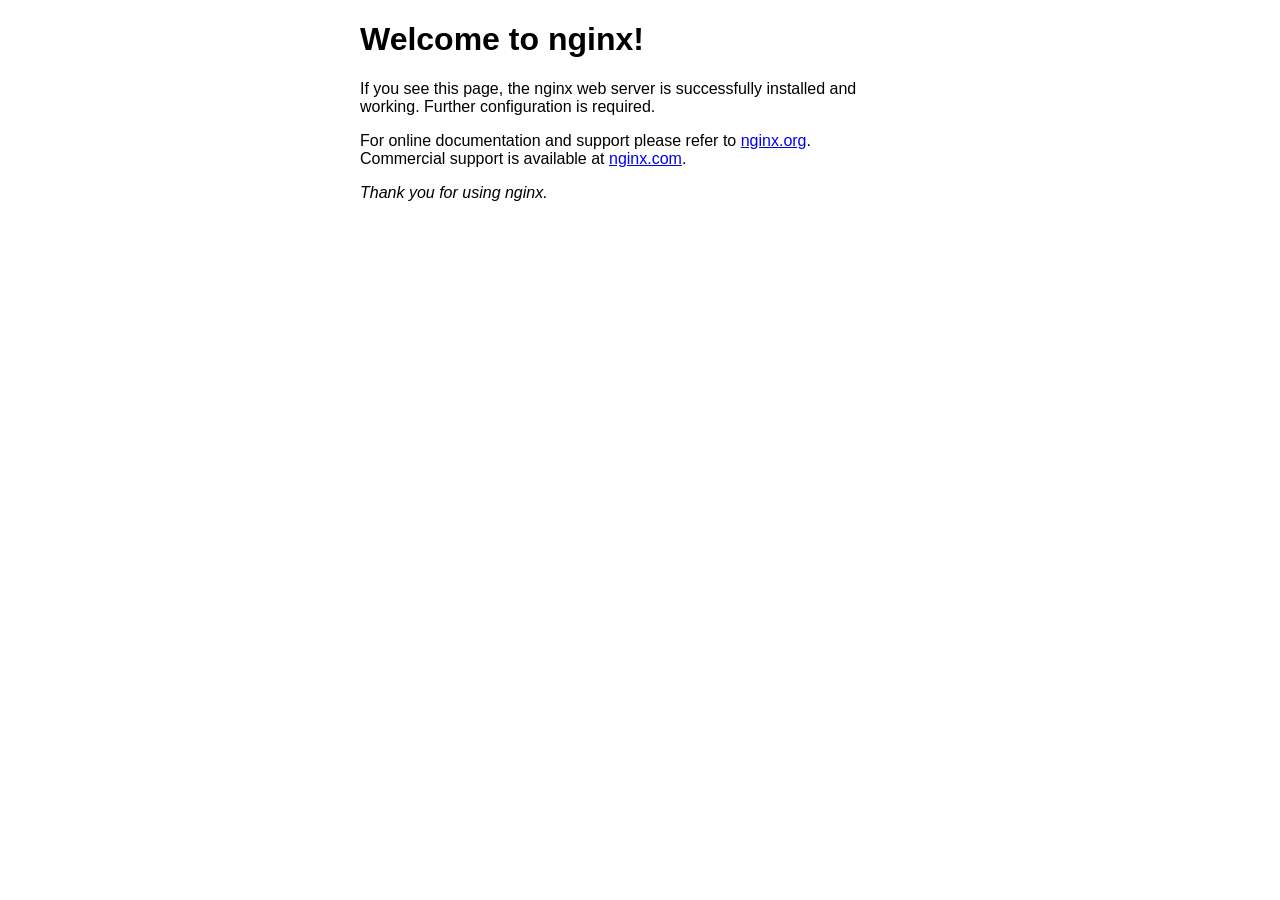
<file: nginx-1.18.0/html/index.html>
<!DOCTYPE html>
<html>
<head>
<title>Welcome to nginx!</title>
<style>
    body {
        width: 35em;
        margin: 0 auto;
        font-family: Tahoma, Verdana, Arial, sans-serif;
    }
</style>
</head>
<body>
<h1>Welcome to nginx!</h1>
<p>If you see this page, the nginx web server is successfully installed and
working. Further configuration is required.</p>

<p>For online documentation and support please refer to
<a href="http://nginx.org/">nginx.org</a>.<br/>
Commercial support is available at
<a href="http://nginx.com/">nginx.com</a>.</p>

<p><em>Thank you for using nginx.</em></p>
</body>
</html>
</file>
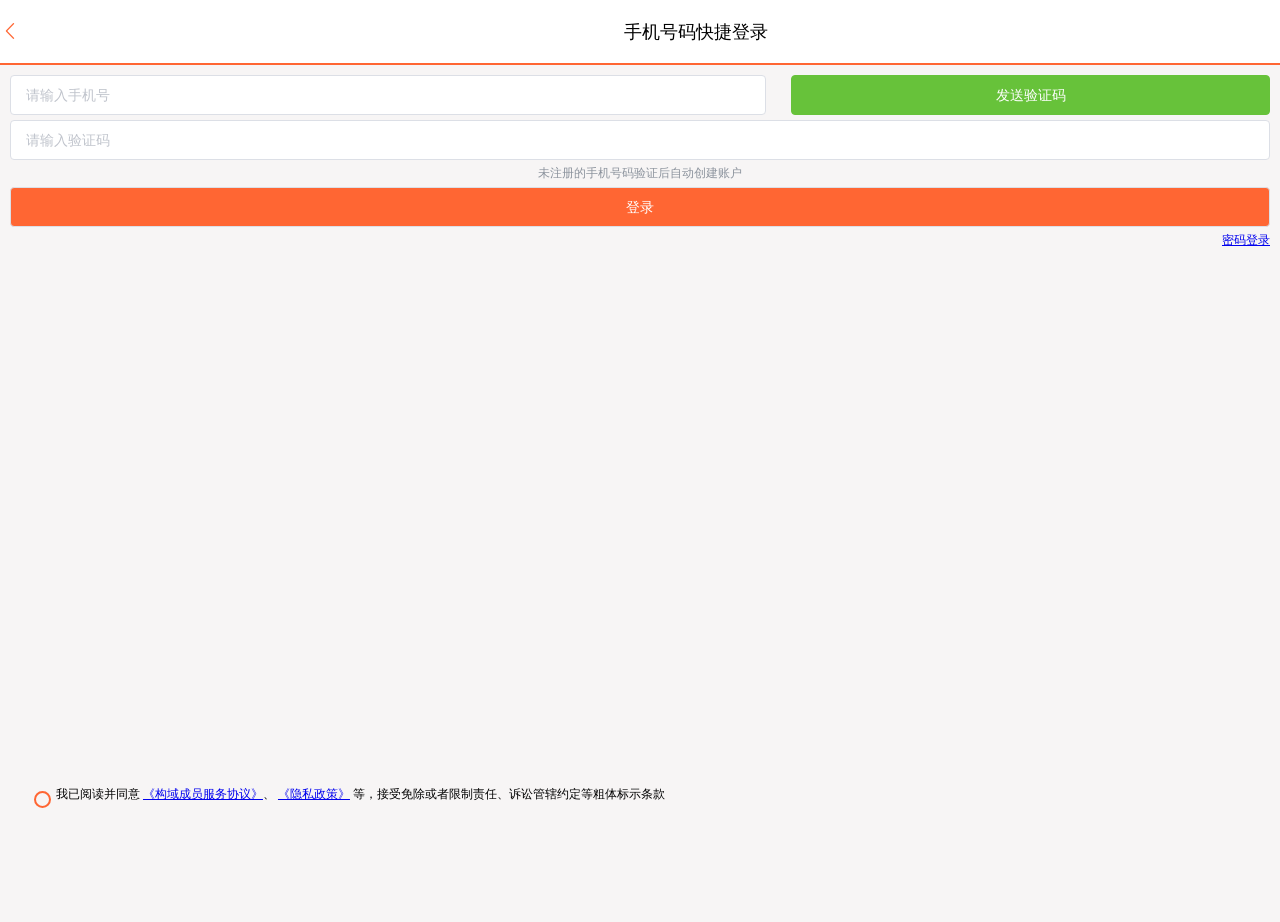
<file: gouyu-community/web/login.html>
<!DOCTYPE html>
<html lang="en">
<head>
  <meta http-equiv="Content-Type" content="text/html; charset=UTF-8">
  <meta name="viewport" content="width=device-width, initial-scale=1, maximum-scale=1, user-scalable=0">
  <title>构域</title>
  <link rel="icon" type="image/svg+xml" href="/assets/brand/gouyu-mark.svg">
  <!-- 引入样式 -->
  <link rel="stylesheet" href="./css/element.css">
  <link href="./css/main.css" rel="stylesheet">
  <link href="./css/login.css" rel="stylesheet">

  <style type="text/css">

  </style>
</head>
<body>
<div id="app">
  <div class="login-container">
    <div class="header">
      <div class="header-back-btn" @click="goBack" ><i class="el-icon-arrow-left"></i></div>
      <div class="header-title">手机号码快捷登录&nbsp;&nbsp;&nbsp;</div>
    </div>
    <div class="content">
      <div class="login-form">
        <div style="display: flex; justify-content: space-between">
          <el-input style="width: 60%" placeholder="请输入手机号" v-model="form.phone" >
          </el-input>
          <el-button style="width: 38%" @click="sendCode" type="success" :disabled="disabled">{{codeBtnMsg}}</el-button>
        </div>

        <div style="height: 5px"></div>
        <el-input placeholder="请输入验证码" v-model="form.code">
        </el-input>
        <div style="text-align: center; color: #8c939d;margin: 5px 0">未注册的手机号码验证后自动创建账户</div>
        <el-button @click="login" style="width: 100%; background-color:#f63; color: #fff;">登录</el-button>
        <div style="text-align: right; color:#333333; margin: 5px 0"><a href="/login2.html">密码登录</a></div>
      </div>
      <div class="login-radio">
        <div>
          <input type="radio" name="readed" v-model="radio" value="1">
          <label for="readed"></label>
        </div>
        <div>我已阅读并同意
          <a href="javascript:void(0)">
          《构域成员服务协议》</a>、
          <a href="javascript:void(0)">《隐私政策》</a>
          等，接受免除或者限制责任、诉讼管辖约定等粗体标示条款
        </div>
      </div>
    </div>
  </div>
</div>
<script src="./js/vue.js"></script>
<script src="./js/axios.min.js"></script>
<!-- 引入组件库 -->
<script src="./js/element.js"></script>
<script src="./js/common.js"></script>
<script src="./js/footer.js"></script>
<script>

  const app = new Vue({
    el: "#app",
    data: {
      radio: "",
      disabled: false, // 发送短信按钮
      codeBtnMsg: "发送验证码", // 发送短信按钮提示
      form:{
      }
    },
    methods: {
      login(){
        if(!this.radio){
          this.$message.error("请先确认阅读成员协议！");
          return
        }
        if(!this.form.phone || !this.form.code){
          this.$message.error("手机号和验证码不能为空！");
          return
        }
        axios.post("/member/login", this.form)
        .then(({data}) => {
            if(data){
              // 保存成员信息到session
              sessionStorage.setItem("token", data);
            }
            // 跳转到首页
            location.href = "/index.html"
        })
        .catch(err => this.$message.error(err))
      },
      goBack(){
        history.back();
      },
      sendCode(){
        if (!this.form.phone) {
          this.$message.error("手机号不能为空");
          return;
        }
        // 发送验证码
        axios.post("/member/code?phone="+this.form.phone)
          .then(({data}) => {
            if (data) {
              this.form.code = data;
              this.$message.success("开发验证码已自动填入");
            }
          })
          .catch(err => {
            console.log(err);
            this.$message.error(err)
          });
        // 禁用按钮
        this.disabled = true;
        // 按钮倒计时
        let i = 60;
        this.codeBtnMsg = (i--) + '秒后可重发'
        let taskId = setInterval(() => this.codeBtnMsg = (i--) + '秒后可重发', 1000);
        setTimeout(() => {
          this.disabled = false;
          clearInterval(taskId);
          this.codeBtnMsg = "发送验证码";
        }, 59000)
      }
    }
  })
</script>
</body>
</html>
</file>
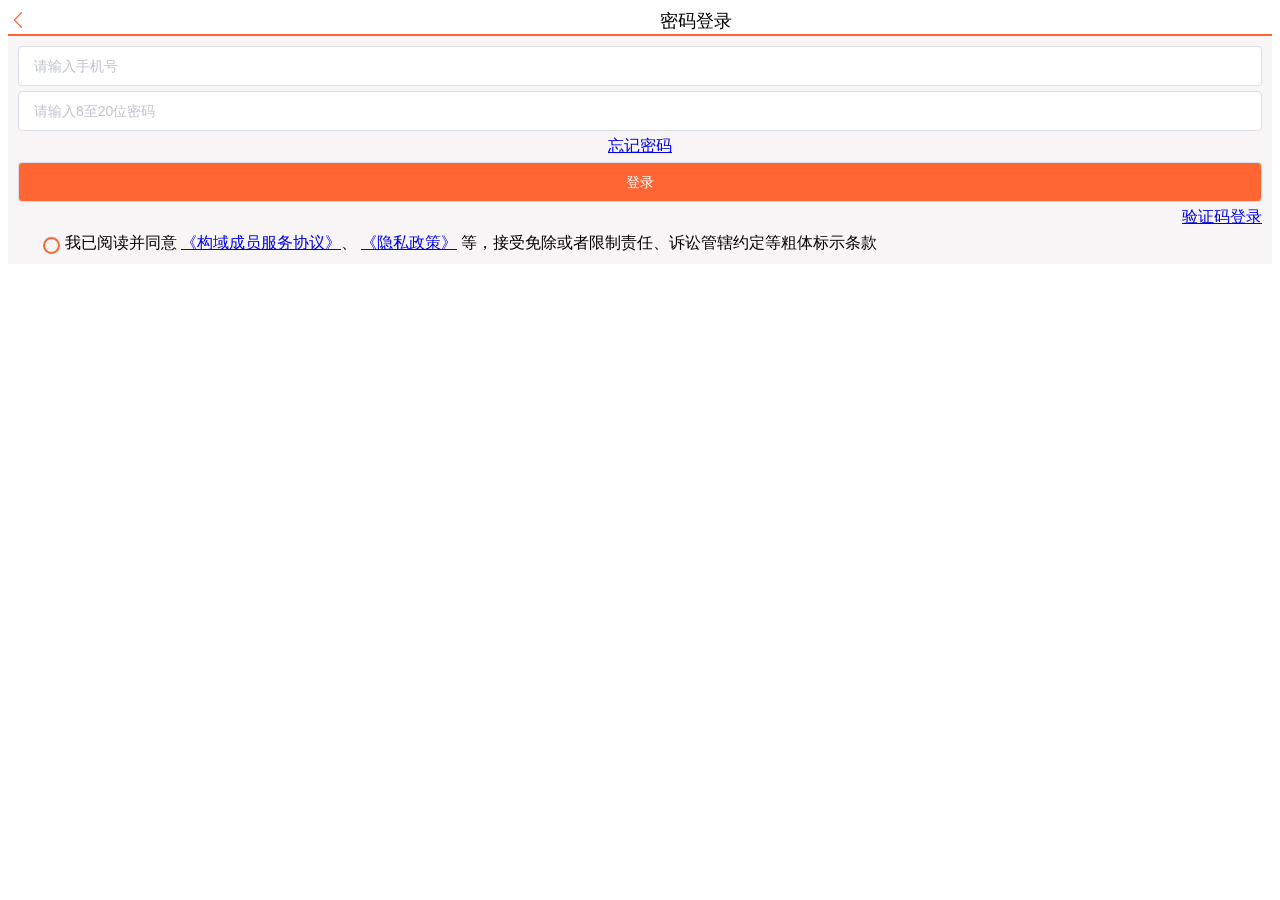
<file: gouyu-community/web/login2.html>
<!DOCTYPE html>
<html lang="en">
<head>
  <meta http-equiv="Content-Type" content="text/html; charset=UTF-8">
  <meta name="viewport" content="width=device-width, initial-scale=1, maximum-scale=1, user-scalable=0">
  <title>构域</title>
  <link rel="icon" type="image/svg+xml" href="/assets/brand/gouyu-mark.svg">
  <link href="./css/login.css" rel="stylesheet">
  <!-- 引入样式 -->
  <link rel="stylesheet" href="./css/element.css">

  <style type="text/css">
      .el-radio__input.is-checked .el-radio__inner {
          border-color: #F63;
          background: #F63;
      }
      .el-input__inner:focus {
          border: 1px solid #F63;
      }
  </style>
</head>
<body>
<div id="app">
  <div class="login-container">
    <div class="header">
      <div class="header-back-btn" @click="goBack"><i class="el-icon-arrow-left"></i></div>
    <div class="header-title">密码登录&nbsp;&nbsp;&nbsp;</div>
    </div>
    <div class="content">
      <div class="login-form">
        <el-input placeholder="请输入手机号" v-model="form.phone">
        </el-input>
        <div style="height: 5px"></div>
        <el-input placeholder="请输入8至20位密码" v-model="form.password" show-password maxlength="20">
        </el-input>
        <div style="text-align: center; color: #8c939d;margin: 5px 0"><a href="javascript:void(0)" @click="resetVisible = true">忘记密码</a></div>
        <el-button @click="login" style="width: 100%; background-color:#f63; color: #fff;">登录</el-button>
        <div style="text-align: right; color:#333333; margin: 5px 0"><a href="/login.html">验证码登录</a></div>
      </div>
      <div class="login-radio">
        <div>
          <input type="radio" name="readed" v-model="radio" value="1">
          <label for="readed"></label>
        </div>
        <div>我已阅读并同意
          <a href="javascript:void(0)">
          《构域成员服务协议》</a>、
          <a href="javascript:void(0)">《隐私政策》</a>
          等，接受免除或者限制责任、诉讼管辖约定等粗体标示条款
        </div>
      </div>
    </div>
    <el-dialog title="验证码重置密码" :visible.sync="resetVisible" width="90%">
      <el-input placeholder="请输入手机号" v-model="resetForm.phone"></el-input>
      <div style="height: 8px"></div>
      <div style="display: flex; justify-content: space-between">
        <el-input style="width: 60%" placeholder="请输入验证码" v-model="resetForm.code"></el-input>
        <el-button style="width: 38%" type="success" @click="sendResetCode" :disabled="resetDisabled">{{resetCodeBtnMsg}}</el-button>
      </div>
      <div style="height: 8px"></div>
      <el-input placeholder="请输入8至20位新密码" v-model="resetForm.newPassword" show-password maxlength="20"></el-input>
      <span slot="footer">
        <el-button @click="resetVisible = false">取消</el-button>
        <el-button type="primary" @click="resetPassword">重置密码</el-button>
      </span>
    </el-dialog>
  </div>
</div>
<script src="./js/vue.js"></script>
<script src="./js/axios.min.js"></script>
<!-- 引入组件库 -->
<script src="./js/element.js"></script>
<script src="./js/common.js"></script>
<script>

  const app = new Vue({
    el: "#app",
    data: {
      radio: "",
      form:{},
      resetVisible: false,
      resetDisabled: false,
      resetCodeBtnMsg: "发送验证码",
      resetForm: {}
    },
    methods: {
      login(){
        if(!this.radio){
          this.$message.error("请先确认阅读成员协议！");
          return;
        }
        if(!this.form.phone || !this.validPassword(this.form.password)){
          this.$message.error("请输入手机号和8至20位密码");
          return;
        }
        axios.post("/member/login", this.form)
          .then(({data}) => {
            sessionStorage.setItem("token", data);
            location.href = "/index.html";
          })
          .catch(err => this.$message.error(err));
      },
      sendResetCode(){
        if(!this.resetForm.phone){
          this.$message.error("请输入手机号");
          return;
        }
        axios.post("/member/code?phone=" + encodeURIComponent(this.resetForm.phone))
          .then(({data}) => {
            if(data){
              this.$set(this.resetForm, "code", data);
              this.$message.success("开发验证码已自动填入");
            }else{
              this.$message.success("验证码已发送");
            }
            this.startResetCountdown();
          })
          .catch(err => this.$message.error(err));
      },
      startResetCountdown(){
        this.resetDisabled = true;
        let seconds = 60;
        this.resetCodeBtnMsg = seconds + "秒后重发";
        const taskId = setInterval(() => {
          seconds--;
          this.resetCodeBtnMsg = seconds + "秒后重发";
          if(seconds <= 0){
            clearInterval(taskId);
            this.resetDisabled = false;
            this.resetCodeBtnMsg = "发送验证码";
          }
        }, 1000);
      },
      resetPassword(){
        if(!this.resetForm.phone || !this.resetForm.code || !this.validPassword(this.resetForm.newPassword)){
          this.$message.error("请完整填写手机号、验证码和8至20位新密码");
          return;
        }
        axios.post("/member/password/reset", this.resetForm)
          .then(() => {
            this.$message.success("密码已重置，请使用新密码登录");
            this.form.phone = this.resetForm.phone;
            this.resetVisible = false;
            this.resetForm = {};
          })
          .catch(err => this.$message.error(err));
      },
      validPassword(password){
        return password && password.length >= 8 && password.length <= 20;
      },
      goBack(){
        history.back();
      }
    }
  })
</script>
</body>
</html>
</file>
<file: gouyu-community/web/css/element.css>
@charset "UTF-8";.el-pagination--small .arrow.disabled,.el-table .hidden-columns,.el-table td.is-hidden>*,.el-table th.is-hidden>*,.el-table--hidden{visibility:hidden}.el-dropdown .el-dropdown-selfdefine:focus:active,.el-dropdown .el-dropdown-selfdefine:focus:not(.focusing),.el-message__closeBtn:focus,.el-message__content:focus,.el-popover:focus,.el-popover:focus:active,.el-popover__reference:focus:hover,.el-popover__reference:focus:not(.focusing),.el-rate:active,.el-rate:focus,.el-tooltip:focus:hover,.el-tooltip:focus:not(.focusing),.el-upload-list__item.is-success:active,.el-upload-list__item.is-success:not(.focusing):focus{outline-width:0}.el-input__suffix,.el-tree.is-dragging .el-tree-node__content *{pointer-events:none}@font-face{font-family:element-icons;src:url(fonts/element-icons.woff) format("woff"),url(fonts/element-icons.ttf) format("truetype");font-weight:400;font-display:"auto";font-style:normal}[class*=" el-icon-"],[class^=el-icon-]{font-family:element-icons!important;speak:none;font-style:normal;font-weight:400;font-variant:normal;text-transform:none;line-height:1;vertical-align:baseline;display:inline-block;-webkit-font-smoothing:antialiased;-moz-osx-font-smoothing:grayscale}.el-icon-ice-cream-round:before{content:"\e6a0"}.el-icon-ice-cream-square:before{content:"\e6a3"}.el-icon-lollipop:before{content:"\e6a4"}.el-icon-potato-strips:before{content:"\e6a5"}.el-icon-milk-tea:before{content:"\e6a6"}.el-icon-ice-drink:before{content:"\e6a7"}.el-icon-ice-tea:before{content:"\e6a9"}.el-icon-coffee:before{content:"\e6aa"}.el-icon-orange:before{content:"\e6ab"}.el-icon-pear:before{content:"\e6ac"}.el-icon-apple:before{content:"\e6ad"}.el-icon-cherry:before{content:"\e6ae"}.el-icon-watermelon:before{content:"\e6af"}.el-icon-grape:before{content:"\e6b0"}.el-icon-refrigerator:before{content:"\e6b1"}.el-icon-goblet-square-full:before{content:"\e6b2"}.el-icon-goblet-square:before{content:"\e6b3"}.el-icon-goblet-full:before{content:"\e6b4"}.el-icon-goblet:before{content:"\e6b5"}.el-icon-cold-drink:before{content:"\e6b6"}.el-icon-coffee-cup:before{content:"\e6b8"}.el-icon-water-cup:before{content:"\e6b9"}.el-icon-hot-water:before{content:"\e6ba"}.el-icon-ice-cream:before{content:"\e6bb"}.el-icon-dessert:before{content:"\e6bc"}.el-icon-sugar:before{content:"\e6bd"}.el-icon-tableware:before{content:"\e6be"}.el-icon-burger:before{content:"\e6bf"}.el-icon-knife-fork:before{content:"\e6c1"}.el-icon-fork-spoon:before{content:"\e6c2"}.el-icon-chicken:before{content:"\e6c3"}.el-icon-food:before{content:"\e6c4"}.el-icon-dish-1:before{content:"\e6c5"}.el-icon-dish:before{content:"\e6c6"}.el-icon-moon-night:before{content:"\e6ee"}.el-icon-moon:before{content:"\e6f0"}.el-icon-cloudy-and-sunny:before{content:"\e6f1"}.el-icon-partly-cloudy:before{content:"\e6f2"}.el-icon-cloudy:before{content:"\e6f3"}.el-icon-sunny:before{content:"\e6f6"}.el-icon-sunset:before{content:"\e6f7"}.el-icon-sunrise-1:before{content:"\e6f8"}.el-icon-sunrise:before{content:"\e6f9"}.el-icon-heavy-rain:before{content:"\e6fa"}.el-icon-lightning:before{content:"\e6fb"}.el-icon-light-rain:before{content:"\e6fc"}.el-icon-wind-power:before{content:"\e6fd"}.el-icon-baseball:before{content:"\e712"}.el-icon-soccer:before{content:"\e713"}.el-icon-football:before{content:"\e715"}.el-icon-basketball:before{content:"\e716"}.el-icon-ship:before{content:"\e73f"}.el-icon-truck:before{content:"\e740"}.el-icon-bicycle:before{content:"\e741"}.el-icon-mobile-phone:before{content:"\e6d3"}.el-icon-service:before{content:"\e6d4"}.el-icon-key:before{content:"\e6e2"}.el-icon-unlock:before{content:"\e6e4"}.el-icon-lock:before{content:"\e6e5"}.el-icon-watch:before{content:"\e6fe"}.el-icon-watch-1:before{content:"\e6ff"}.el-icon-timer:before{content:"\e702"}.el-icon-alarm-clock:before{content:"\e703"}.el-icon-map-location:before{content:"\e704"}.el-icon-delete-location:before{content:"\e705"}.el-icon-add-location:before{content:"\e706"}.el-icon-location-information:before{content:"\e707"}.el-icon-location-outline:before{content:"\e708"}.el-icon-location:before{content:"\e79e"}.el-icon-place:before{content:"\e709"}.el-icon-discover:before{content:"\e70a"}.el-icon-first-aid-kit:before{content:"\e70b"}.el-icon-trophy-1:before{content:"\e70c"}.el-icon-trophy:before{content:"\e70d"}.el-icon-medal:before{content:"\e70e"}.el-icon-medal-1:before{content:"\e70f"}.el-icon-stopwatch:before{content:"\e710"}.el-icon-mic:before{content:"\e711"}.el-icon-copy-document:before{content:"\e718"}.el-icon-full-screen:before{content:"\e719"}.el-icon-switch-button:before{content:"\e71b"}.el-icon-aim:before{content:"\e71c"}.el-icon-crop:before{content:"\e71d"}.el-icon-odometer:before{content:"\e71e"}.el-icon-time:before{content:"\e71f"}.el-icon-bangzhu:before{content:"\e724"}.el-icon-close-notification:before{content:"\e726"}.el-icon-microphone:before{content:"\e727"}.el-icon-turn-off-microphone:before{content:"\e728"}.el-icon-position:before{content:"\e729"}.el-icon-postcard:before{content:"\e72a"}.el-icon-message:before{content:"\e72b"}.el-icon-chat-line-square:before{content:"\e72d"}.el-icon-chat-dot-square:before{content:"\e72e"}.el-icon-chat-dot-round:before{content:"\e72f"}.el-icon-chat-square:before{content:"\e730"}.el-icon-chat-line-round:before{content:"\e731"}.el-icon-chat-round:before{content:"\e732"}.el-icon-set-up:before{content:"\e733"}.el-icon-turn-off:before{content:"\e734"}.el-icon-open:before{content:"\e735"}.el-icon-connection:before{content:"\e736"}.el-icon-link:before{content:"\e737"}.el-icon-cpu:before{content:"\e738"}.el-icon-thumb:before{content:"\e739"}.el-icon-female:before{content:"\e73a"}.el-icon-male:before{content:"\e73b"}.el-icon-guide:before{content:"\e73c"}.el-icon-news:before{content:"\e73e"}.el-icon-price-tag:before{content:"\e744"}.el-icon-discount:before{content:"\e745"}.el-icon-wallet:before{content:"\e747"}.el-icon-coin:before{content:"\e748"}.el-icon-money:before{content:"\e749"}.el-icon-bank-card:before{content:"\e74a"}.el-icon-box:before{content:"\e74b"}.el-icon-present:before{content:"\e74c"}.el-icon-sell:before{content:"\e6d5"}.el-icon-sold-out:before{content:"\e6d6"}.el-icon-merchantping-bag-2:before{content:"\e74d"}.el-icon-merchantping-bag-1:before{content:"\e74e"}.el-icon-merchantping-cart-2:before{content:"\e74f"}.el-icon-merchantping-cart-1:before{content:"\e750"}.el-icon-merchantping-cart-full:before{content:"\e751"}.el-icon-smoking:before{content:"\e752"}.el-icon-no-smoking:before{content:"\e753"}.el-icon-house:before{content:"\e754"}.el-icon-table-lamp:before{content:"\e755"}.el-icon-school:before{content:"\e756"}.el-icon-office-building:before{content:"\e757"}.el-icon-toilet-paper:before{content:"\e758"}.el-icon-notebook-2:before{content:"\e759"}.el-icon-notebook-1:before{content:"\e75a"}.el-icon-files:before{content:"\e75b"}.el-icon-collection:before{content:"\e75c"}.el-icon-receiving:before{content:"\e75d"}.el-icon-suitcase-1:before{content:"\e760"}.el-icon-suitcase:before{content:"\e761"}.el-icon-film:before{content:"\e763"}.el-icon-collection-tag:before{content:"\e765"}.el-icon-data-analysis:before{content:"\e766"}.el-icon-pie-chart:before{content:"\e767"}.el-icon-data-board:before{content:"\e768"}.el-icon-data-line:before{content:"\e76d"}.el-icon-reading:before{content:"\e769"}.el-icon-magic-stick:before{content:"\e76a"}.el-icon-coordinate:before{content:"\e76b"}.el-icon-mouse:before{content:"\e76c"}.el-icon-brush:before{content:"\e76e"}.el-icon-headset:before{content:"\e76f"}.el-icon-umbrella:before{content:"\e770"}.el-icon-scissors:before{content:"\e771"}.el-icon-mobile:before{content:"\e773"}.el-icon-attract:before{content:"\e774"}.el-icon-monitor:before{content:"\e775"}.el-icon-search:before{content:"\e778"}.el-icon-takeaway-box:before{content:"\e77a"}.el-icon-paperclip:before{content:"\e77d"}.el-icon-printer:before{content:"\e77e"}.el-icon-document-add:before{content:"\e782"}.el-icon-document:before{content:"\e785"}.el-icon-document-checked:before{content:"\e786"}.el-icon-document-copy:before{content:"\e787"}.el-icon-document-delete:before{content:"\e788"}.el-icon-document-remove:before{content:"\e789"}.el-icon-tickets:before{content:"\e78b"}.el-icon-folder-checked:before{content:"\e77f"}.el-icon-folder-delete:before{content:"\e780"}.el-icon-folder-remove:before{content:"\e781"}.el-icon-folder-add:before{content:"\e783"}.el-icon-folder-opened:before{content:"\e784"}.el-icon-folder:before{content:"\e78a"}.el-icon-edit-outline:before{content:"\e764"}.el-icon-edit:before{content:"\e78c"}.el-icon-date:before{content:"\e78e"}.el-icon-c-scale-to-original:before{content:"\e7c6"}.el-icon-view:before{content:"\e6ce"}.el-icon-loading:before{content:"\e6cf"}.el-icon-rank:before{content:"\e6d1"}.el-icon-sort-down:before{content:"\e7c4"}.el-icon-sort-up:before{content:"\e7c5"}.el-icon-sort:before{content:"\e6d2"}.el-icon-finished:before{content:"\e6cd"}.el-icon-refresh-left:before{content:"\e6c7"}.el-icon-refresh-right:before{content:"\e6c8"}.el-icon-refresh:before{content:"\e6d0"}.el-icon-video-play:before{content:"\e7c0"}.el-icon-video-pause:before{content:"\e7c1"}.el-icon-d-arrow-right:before{content:"\e6dc"}.el-icon-d-arrow-left:before{content:"\e6dd"}.el-icon-arrow-up:before{content:"\e6e1"}.el-icon-arrow-down:before{content:"\e6df"}.el-icon-arrow-right:before{content:"\e6e0"}.el-icon-arrow-left:before{content:"\e6de"}.el-icon-top-right:before{content:"\e6e7"}.el-icon-top-left:before{content:"\e6e8"}.el-icon-top:before{content:"\e6e6"}.el-icon-bottom:before{content:"\e6eb"}.el-icon-right:before{content:"\e6e9"}.el-icon-back:before{content:"\e6ea"}.el-icon-bottom-right:before{content:"\e6ec"}.el-icon-bottom-left:before{content:"\e6ed"}.el-icon-caret-top:before{content:"\e78f"}.el-icon-caret-bottom:before{content:"\e790"}.el-icon-caret-right:before{content:"\e791"}.el-icon-caret-left:before{content:"\e792"}.el-icon-d-caret:before{content:"\e79a"}.el-icon-share:before{content:"\e793"}.el-icon-menu:before{content:"\e798"}.el-icon-s-grid:before{content:"\e7a6"}.el-icon-s-check:before{content:"\e7a7"}.el-icon-s-data:before{content:"\e7a8"}.el-icon-s-opportunity:before{content:"\e7aa"}.el-icon-s-custom:before{content:"\e7ab"}.el-icon-s-claim:before{content:"\e7ad"}.el-icon-s-finance:before{content:"\e7ae"}.el-icon-s-comment:before{content:"\e7af"}.el-icon-s-flag:before{content:"\e7b0"}.el-icon-s-marketing:before{content:"\e7b1"}.el-icon-s-merchant:before{content:"\e7b4"}.el-icon-s-open:before{content:"\e7b5"}.el-icon-s-management:before{content:"\e7b6"}.el-icon-s-ticket:before{content:"\e7b7"}.el-icon-s-release:before{content:"\e7b8"}.el-icon-s-home:before{content:"\e7b9"}.el-icon-s-promotion:before{content:"\e7ba"}.el-icon-s-operation:before{content:"\e7bb"}.el-icon-s-unfold:before{content:"\e7bc"}.el-icon-s-fold:before{content:"\e7a9"}.el-icon-s-platform:before{content:"\e7bd"}.el-icon-s-order:before{content:"\e7be"}.el-icon-s-cooperation:before{content:"\e7bf"}.el-icon-bell:before{content:"\e725"}.el-icon-message-solid:before{content:"\e799"}.el-icon-video-camera:before{content:"\e772"}.el-icon-video-camera-solid:before{content:"\e796"}.el-icon-camera:before{content:"\e779"}.el-icon-camera-solid:before{content:"\e79b"}.el-icon-download:before{content:"\e77c"}.el-icon-upload2:before{content:"\e77b"}.el-icon-upload:before{content:"\e7c3"}.el-icon-picture-outline-round:before{content:"\e75f"}.el-icon-picture-outline:before{content:"\e75e"}.el-icon-picture:before{content:"\e79f"}.el-icon-close:before{content:"\e6db"}.el-icon-check:before{content:"\e6da"}.el-icon-plus:before{content:"\e6d9"}.el-icon-minus:before{content:"\e6d8"}.el-icon-help:before{content:"\e73d"}.el-icon-s-help:before{content:"\e7b3"}.el-icon-circle-close:before{content:"\e78d"}.el-icon-circle-check:before{content:"\e720"}.el-icon-circle-plus-outline:before{content:"\e723"}.el-icon-remove-outline:before{content:"\e722"}.el-icon-zoom-out:before{content:"\e776"}.el-icon-zoom-in:before{content:"\e777"}.el-icon-error:before{content:"\e79d"}.el-icon-success:before{content:"\e79c"}.el-icon-circle-plus:before{content:"\e7a0"}.el-icon-remove:before{content:"\e7a2"}.el-icon-info:before{content:"\e7a1"}.el-icon-question:before{content:"\e7a4"}.el-icon-warning-outline:before{content:"\e6c9"}.el-icon-warning:before{content:"\e7a3"}.el-icon-goods:before{content:"\e7c2"}.el-icon-s-goods:before{content:"\e7b2"}.el-icon-star-off:before{content:"\e717"}.el-icon-star-on:before{content:"\e797"}.el-icon-more-outline:before{content:"\e6cc"}.el-icon-more:before{content:"\e794"}.el-icon-phone-outline:before{content:"\e6cb"}.el-icon-phone:before{content:"\e795"}.el-icon-user:before{content:"\e6e3"}.el-icon-user-solid:before{content:"\e7a5"}.el-icon-setting:before{content:"\e6ca"}.el-icon-s-tools:before{content:"\e7ac"}.el-icon-delete:before{content:"\e6d7"}.el-icon-delete-solid:before{content:"\e7c9"}.el-icon-eleme:before{content:"\e7c7"}.el-icon-platform-eleme:before{content:"\e7ca"}.el-icon-loading{-webkit-animation:rotating 2s linear infinite;animation:rotating 2s linear infinite}.el-icon--right{margin-left:5px}.el-icon--left{margin-right:5px}@-webkit-keyframes rotating{0%{-webkit-transform:rotateZ(0);transform:rotateZ(0)}100%{-webkit-transform:rotateZ(360deg);transform:rotateZ(360deg)}}@keyframes rotating{0%{-webkit-transform:rotateZ(0);transform:rotateZ(0)}100%{-webkit-transform:rotateZ(360deg);transform:rotateZ(360deg)}}.el-pagination{white-space:nowrap;padding:2px 5px;color:#303133;font-weight:700}.el-pagination::after,.el-pagination::before{display:table;content:""}.el-pagination::after{clear:both}.el-pagination button,.el-pagination span:not([class*=suffix]){display:inline-block;font-size:13px;min-width:35.5px;height:28px;line-height:28px;vertical-align:top;-webkit-box-sizing:border-box;box-sizing:border-box}.el-pagination .el-input__inner{text-align:center;-moz-appearance:textfield;line-height:normal}.el-pagination .el-input__suffix{right:0;-webkit-transform:scale(.8);transform:scale(.8)}.el-pagination .el-select .el-input{width:100px;margin:0 5px}.el-pagination .el-select .el-input .el-input__inner{padding-right:25px;border-radius:3px}.el-pagination button{border:none;padding:0 6px;background:0 0}.el-pagination button:focus{outline:0}.el-pagination button:hover{color:#FF6633}.el-pagination button:disabled{color:#C0C4CC;background-color:#FFF;cursor:not-allowed}.el-pagination .btn-next,.el-pagination .btn-prev{background:center center no-repeat #FFF;background-size:16px;cursor:pointer;margin:0;color:#303133}.el-pagination .btn-next .el-icon,.el-pagination .btn-prev .el-icon{display:block;font-size:12px;font-weight:700}.el-pagination .btn-prev{padding-right:12px}.el-pagination .btn-next{padding-left:12px}.el-pagination .el-pager li.disabled{color:#C0C4CC;cursor:not-allowed}.el-pager li,.el-pager li.btn-quicknext:hover,.el-pager li.btn-quickprev:hover{cursor:pointer}.el-pagination--small .btn-next,.el-pagination--small .btn-prev,.el-pagination--small .el-pager li,.el-pagination--small .el-pager li.btn-quicknext,.el-pagination--small .el-pager li.btn-quickprev,.el-pagination--small .el-pager li:last-child{border-color:transparent;font-size:12px;line-height:22px;height:22px;min-width:22px}.el-pagination--small .more::before,.el-pagination--small li.more::before{line-height:24px}.el-pagination--small button,.el-pagination--small span:not([class*=suffix]){height:22px;line-height:22px}.el-pagination--small .el-pagination__editor,.el-pagination--small .el-pagination__editor.el-input .el-input__inner{height:22px}.el-pagination__sizes{margin:0 10px 0 0;font-weight:400;color:#606266}.el-pagination__sizes .el-input .el-input__inner{font-size:13px;padding-left:8px}.el-pagination__sizes .el-input .el-input__inner:hover{border-color:#FF6633}.el-pagination__total{margin-right:10px;font-weight:400;color:#606266}.el-pagination__jump{margin-left:24px;font-weight:400;color:#606266}.el-pagination__jump .el-input__inner{padding:0 3px}.el-pagination__rightwrapper{float:right}.el-pagination__editor{line-height:18px;padding:0 2px;height:28px;text-align:center;margin:0 2px;-webkit-box-sizing:border-box;box-sizing:border-box;border-radius:3px}.el-pager,.el-pagination.is-background .btn-next,.el-pagination.is-background .btn-prev{padding:0}.el-pagination__editor.el-input{width:50px}.el-pagination__editor.el-input .el-input__inner{height:28px}.el-pagination__editor .el-input__inner::-webkit-inner-spin-button,.el-pagination__editor .el-input__inner::-webkit-outer-spin-button{-webkit-appearance:none;margin:0}.el-pagination.is-background .btn-next,.el-pagination.is-background .btn-prev,.el-pagination.is-background .el-pager li{margin:0 5px;background-color:#f4f4f5;color:#606266;min-width:30px;border-radius:2px}.el-pagination.is-background .btn-next.disabled,.el-pagination.is-background .btn-next:disabled,.el-pagination.is-background .btn-prev.disabled,.el-pagination.is-background .btn-prev:disabled,.el-pagination.is-background .el-pager li.disabled{color:#C0C4CC}.el-pagination.is-background .el-pager li:not(.disabled):hover{color:#FF6633}.el-pagination.is-background .el-pager li:not(.disabled).active{background-color:#FF6633;color:#FFF}.el-dialog,.el-pager li{background:#FFF;-webkit-box-sizing:border-box}.el-pagination.is-background.el-pagination--small .btn-next,.el-pagination.is-background.el-pagination--small .btn-prev,.el-pagination.is-background.el-pagination--small .el-pager li{margin:0 3px;min-width:22px}.el-pager,.el-pager li{vertical-align:top;margin:0;display:inline-block}.el-pager{-webkit-member-select:none;-moz-member-select:none;-ms-member-select:none;member-select:none;list-style:none;font-size:0}.el-date-table,.el-table th{-webkit-member-select:none;-moz-member-select:none}.el-pager .more::before{line-height:30px}.el-pager li{padding:0 4px;font-size:13px;min-width:35.5px;height:28px;line-height:28px;box-sizing:border-box;text-align:center}.el-menu--collapse .el-menu .el-submenu,.el-menu--popup{min-width:200px}.el-pager li.btn-quicknext,.el-pager li.btn-quickprev{line-height:28px;color:#303133}.el-pager li.btn-quicknext.disabled,.el-pager li.btn-quickprev.disabled{color:#C0C4CC}.el-pager li.active+li{border-left:0}.el-pager li:hover{color:#FF6633}.el-pager li.active{color:#FF6633;cursor:default}@-webkit-keyframes v-modal-in{0%{opacity:0}}@-webkit-keyframes v-modal-out{100%{opacity:0}}.el-dialog{position:relative;margin:0 auto 50px;border-radius:2px;-webkit-box-shadow:0 1px 3px rgba(0,0,0,.3);box-shadow:0 1px 3px rgba(0,0,0,.3);box-sizing:border-box;width:50%}.el-dialog.is-fullscreen{width:100%;margin-top:0;margin-bottom:0;height:100%;overflow:auto}.el-dialog__wrapper{position:fixed;top:0;right:0;bottom:0;left:0;overflow:auto;margin:0}.el-dialog__header{padding:20px 20px 10px}.el-dialog__headerbtn{position:absolute;top:20px;right:20px;padding:0;background:0 0;border:none;outline:0;cursor:pointer;font-size:16px}.el-dialog__headerbtn .el-dialog__close{color:#909399}.el-dialog__headerbtn:focus .el-dialog__close,.el-dialog__headerbtn:hover .el-dialog__close{color:#FF6633}.el-dialog__title{line-height:24px;font-size:18px;color:#303133}.el-dialog__body{padding:30px 20px;color:#606266;font-size:14px;word-break:break-all}.el-dialog__footer{padding:10px 20px 20px;text-align:right;-webkit-box-sizing:border-box;box-sizing:border-box}.el-dialog--center{text-align:center}.el-dialog--center .el-dialog__body{text-align:initial;padding:25px 25px 30px}.el-dialog--center .el-dialog__footer{text-align:inherit}.dialog-fade-enter-active{-webkit-animation:dialog-fade-in .3s;animation:dialog-fade-in .3s}.dialog-fade-leave-active{-webkit-animation:dialog-fade-out .3s;animation:dialog-fade-out .3s}@-webkit-keyframes dialog-fade-in{0%{-webkit-transform:translate3d(0,-20px,0);transform:translate3d(0,-20px,0);opacity:0}100%{-webkit-transform:translate3d(0,0,0);transform:translate3d(0,0,0);opacity:1}}@keyframes dialog-fade-in{0%{-webkit-transform:translate3d(0,-20px,0);transform:translate3d(0,-20px,0);opacity:0}100%{-webkit-transform:translate3d(0,0,0);transform:translate3d(0,0,0);opacity:1}}@-webkit-keyframes dialog-fade-out{0%{-webkit-transform:translate3d(0,0,0);transform:translate3d(0,0,0);opacity:1}100%{-webkit-transform:translate3d(0,-20px,0);transform:translate3d(0,-20px,0);opacity:0}}@keyframes dialog-fade-out{0%{-webkit-transform:translate3d(0,0,0);transform:translate3d(0,0,0);opacity:1}100%{-webkit-transform:translate3d(0,-20px,0);transform:translate3d(0,-20px,0);opacity:0}}.el-autocomplete{position:relative;display:inline-block}.el-autocomplete-suggestion{margin:5px 0;-webkit-box-shadow:0 2px 12px 0 rgba(0,0,0,.1);box-shadow:0 2px 12px 0 rgba(0,0,0,.1);border-radius:4px;border:1px solid #E4E7ED;-webkit-box-sizing:border-box;box-sizing:border-box;background-color:#FFF}.el-dropdown-menu,.el-menu--collapse .el-submenu .el-menu{z-index:10;-webkit-box-shadow:0 2px 12px 0 rgba(0,0,0,.1)}.el-autocomplete-suggestion__wrap{max-height:280px;padding:10px 0;-webkit-box-sizing:border-box;box-sizing:border-box}.el-autocomplete-suggestion__list{margin:0;padding:0}.el-autocomplete-suggestion li{padding:0 20px;margin:0;line-height:34px;cursor:pointer;color:#606266;font-size:14px;list-style:none;white-space:nowrap;overflow:hidden;text-overflow:ellipsis}.el-autocomplete-suggestion li.highlighted,.el-autocomplete-suggestion li:hover{background-color:#F5F7FA}.el-autocomplete-suggestion li.divider{margin-top:6px;border-top:1px solid #000}.el-autocomplete-suggestion li.divider:last-child{margin-bottom:-6px}.el-autocomplete-suggestion.is-loading li{text-align:center;height:100px;line-height:100px;font-size:20px;color:#999}.el-autocomplete-suggestion.is-loading li::after{display:inline-block;content:"";height:100%;vertical-align:middle}.el-autocomplete-suggestion.is-loading li:hover{background-color:#FFF}.el-autocomplete-suggestion.is-loading .el-icon-loading{vertical-align:middle}.el-dropdown{display:inline-block;position:relative;color:#606266;font-size:14px}.el-dropdown .el-button-group{display:block}.el-dropdown .el-button-group .el-button{float:none}.el-dropdown .el-dropdown__caret-button{padding-left:5px;padding-right:5px;position:relative;border-left:none}.el-dropdown .el-dropdown__caret-button::before{content:'';position:absolute;display:block;width:1px;top:5px;bottom:5px;left:0;background:rgba(255,255,255,.5)}.el-dropdown .el-dropdown__caret-button.el-button--default::before{background:rgba(220,223,230,.5)}.el-dropdown .el-dropdown__caret-button:hover::before{top:0;bottom:0}.el-dropdown .el-dropdown__caret-button .el-dropdown__icon{padding-left:0}.el-dropdown__icon{font-size:12px;margin:0 3px}.el-dropdown-menu{position:absolute;top:0;left:0;padding:10px 0;margin:5px 0;background-color:#FFF;border:1px solid #EBEEF5;border-radius:4px;box-shadow:0 2px 12px 0 rgba(0,0,0,.1)}.el-dropdown-menu__item{list-style:none;line-height:36px;padding:0 20px;margin:0;font-size:14px;color:#606266;cursor:pointer;outline:0}.el-dropdown-menu__item:focus,.el-dropdown-menu__item:not(.is-disabled):hover{background-color:#ecf5ff;color:#66b1ff}.el-dropdown-menu__item i{margin-right:5px}.el-dropdown-menu__item--divided{position:relative;margin-top:6px;border-top:1px solid #EBEEF5}.el-dropdown-menu__item--divided:before{content:'';height:6px;display:block;margin:0 -20px;background-color:#FFF}.el-dropdown-menu__item.is-disabled{cursor:default;color:#bbb;pointer-events:none}.el-dropdown-menu--medium{padding:6px 0}.el-dropdown-menu--medium .el-dropdown-menu__item{line-height:30px;padding:0 17px;font-size:14px}.el-dropdown-menu--medium .el-dropdown-menu__item.el-dropdown-menu__item--divided{margin-top:6px}.el-dropdown-menu--medium .el-dropdown-menu__item.el-dropdown-menu__item--divided:before{height:6px;margin:0 -17px}.el-dropdown-menu--small{padding:6px 0}.el-dropdown-menu--small .el-dropdown-menu__item{line-height:27px;padding:0 15px;font-size:13px}.el-dropdown-menu--small .el-dropdown-menu__item.el-dropdown-menu__item--divided{margin-top:4px}.el-dropdown-menu--small .el-dropdown-menu__item.el-dropdown-menu__item--divided:before{height:4px;margin:0 -15px}.el-dropdown-menu--mini{padding:3px 0}.el-dropdown-menu--mini .el-dropdown-menu__item{line-height:24px;padding:0 10px;font-size:12px}.el-dropdown-menu--mini .el-dropdown-menu__item.el-dropdown-menu__item--divided{margin-top:3px}.el-dropdown-menu--mini .el-dropdown-menu__item.el-dropdown-menu__item--divided:before{height:3px;margin:0 -10px}.el-menu{border-right:solid 1px #e6e6e6;list-style:none;position:relative;margin:0;padding-left:0;background-color:#FFF}.el-menu--horizontal>.el-menu-item:not(.is-disabled):focus,.el-menu--horizontal>.el-menu-item:not(.is-disabled):hover,.el-menu--horizontal>.el-submenu .el-submenu__title:hover{background-color:#fff}.el-menu::after,.el-menu::before{display:table;content:""}.el-menu::after{clear:both}.el-menu.el-menu--horizontal{border-bottom:solid 1px #e6e6e6}.el-menu--horizontal{border-right:none}.el-menu--horizontal>.el-menu-item{float:left;height:60px;line-height:60px;margin:0;border-bottom:2px solid transparent;color:#909399}.el-menu--horizontal>.el-menu-item a,.el-menu--horizontal>.el-menu-item a:hover{color:inherit}.el-menu--horizontal>.el-submenu{float:left}.el-menu--horizontal>.el-submenu:focus,.el-menu--horizontal>.el-submenu:hover{outline:0}.el-menu--horizontal>.el-submenu:focus .el-submenu__title,.el-menu--horizontal>.el-submenu:hover .el-submenu__title{color:#303133}.el-menu--horizontal>.el-submenu.is-active .el-submenu__title{border-bottom:2px solid #FF6633;color:#303133}.el-menu--horizontal>.el-submenu .el-submenu__title{height:60px;line-height:60px;border-bottom:2px solid transparent;color:#909399}.el-menu--horizontal>.el-submenu .el-submenu__icon-arrow{position:static;vertical-align:middle;margin-left:8px;margin-top:-3px}.el-menu--horizontal .el-menu .el-menu-item,.el-menu--horizontal .el-menu .el-submenu__title{background-color:#FFF;float:none;height:36px;line-height:36px;padding:0 10px;color:#909399}.el-menu--horizontal .el-menu .el-menu-item.is-active,.el-menu--horizontal .el-menu .el-submenu.is-active>.el-submenu__title{color:#303133}.el-menu--horizontal .el-menu-item:not(.is-disabled):focus,.el-menu--horizontal .el-menu-item:not(.is-disabled):hover{outline:0;color:#303133}.el-menu--horizontal>.el-menu-item.is-active{border-bottom:2px solid #FF6633;color:#303133}.el-menu--collapse{width:64px}.el-menu--collapse>.el-menu-item [class^=el-icon-],.el-menu--collapse>.el-submenu>.el-submenu__title [class^=el-icon-]{margin:0;vertical-align:middle;width:24px;text-align:center}.el-menu--collapse>.el-menu-item .el-submenu__icon-arrow,.el-menu--collapse>.el-submenu>.el-submenu__title .el-submenu__icon-arrow{display:none}.el-menu--collapse>.el-menu-item span,.el-menu--collapse>.el-submenu>.el-submenu__title span{height:0;width:0;overflow:hidden;visibility:hidden;display:inline-block}.el-menu--collapse>.el-menu-item.is-active i{color:inherit}.el-menu--collapse .el-submenu{position:relative}.el-menu--collapse .el-submenu .el-menu{position:absolute;margin-left:5px;top:0;left:100%;border:1px solid #E4E7ED;border-radius:2px;box-shadow:0 2px 12px 0 rgba(0,0,0,.1)}.el-menu-item,.el-submenu__title{height:56px;line-height:56px;position:relative;-webkit-box-sizing:border-box;white-space:nowrap;list-style:none}.el-menu--collapse .el-submenu.is-opened>.el-submenu__title .el-submenu__icon-arrow{-webkit-transform:none;transform:none}.el-menu--popup{z-index:100;border:none;padding:5px 0;border-radius:2px;-webkit-box-shadow:0 2px 12px 0 rgba(0,0,0,.1);box-shadow:0 2px 12px 0 rgba(0,0,0,.1)}.el-menu--popup-bottom-start{margin-top:5px}.el-menu--popup-right-start{margin-left:5px;margin-right:5px}.el-menu-item{font-size:14px;color:#303133;padding:0 20px;cursor:pointer;-webkit-transition:border-color .3s,background-color .3s,color .3s;transition:border-color .3s,background-color .3s,color .3s;box-sizing:border-box}.el-menu-item *{vertical-align:middle}.el-menu-item i{color:#909399}.el-menu-item:focus,.el-menu-item:hover{outline:0;background-color:#ecf5ff}.el-menu-item.is-disabled{opacity:.25;cursor:not-allowed;background:0 0!important}.el-menu-item [class^=el-icon-]{margin-right:5px;width:24px;text-align:center;font-size:18px;vertical-align:middle}.el-menu-item.is-active{color:#FF6633}.el-menu-item.is-active i{color:inherit}.el-submenu{list-style:none;margin:0;padding-left:0}.el-submenu__title{font-size:14px;color:#303133;padding:0 20px;cursor:pointer;-webkit-transition:border-color .3s,background-color .3s,color .3s;transition:border-color .3s,background-color .3s,color .3s;box-sizing:border-box}.el-submenu__title *{vertical-align:middle}.el-submenu__title i{color:#909399}.el-submenu__title:focus,.el-submenu__title:hover{outline:0;background-color:#ecf5ff}.el-submenu__title.is-disabled{opacity:.25;cursor:not-allowed;background:0 0!important}.el-submenu__title:hover{background-color:#ecf5ff}.el-submenu .el-menu{border:none}.el-submenu .el-menu-item{height:50px;line-height:50px;padding:0 45px;min-width:200px}.el-submenu__icon-arrow{position:absolute;top:50%;right:20px;margin-top:-7px;-webkit-transition:-webkit-transform .3s;transition:-webkit-transform .3s;transition:transform .3s;transition:transform .3s,-webkit-transform .3s;font-size:12px}.el-submenu.is-active .el-submenu__title{border-bottom-color:#FF6633}.el-submenu.is-opened>.el-submenu__title .el-submenu__icon-arrow{-webkit-transform:rotateZ(180deg);transform:rotateZ(180deg)}.el-submenu.is-disabled .el-menu-item,.el-submenu.is-disabled .el-submenu__title{opacity:.25;cursor:not-allowed;background:0 0!important}.el-submenu [class^=el-icon-]{vertical-align:middle;margin-right:5px;width:24px;text-align:center;font-size:18px}.el-menu-item-group>ul{padding:0}.el-menu-item-group__title{padding:7px 0 7px 20px;line-height:normal;font-size:12px;color:#909399}.el-radio-button__inner,.el-radio-group{display:inline-block;line-height:1;vertical-align:middle}.horizontal-collapse-transition .el-submenu__title .el-submenu__icon-arrow{-webkit-transition:.2s;transition:.2s;opacity:0}.el-radio-group{font-size:0}.el-radio-button{position:relative;display:inline-block;outline:0}.el-radio-button__inner{white-space:nowrap;background:#FFF;border:1px solid #DCDFE6;font-weight:500;border-left:0;color:#606266;-webkit-appearance:none;text-align:center;-webkit-box-sizing:border-box;box-sizing:border-box;outline:0;margin:0;position:relative;cursor:pointer;-webkit-transition:all .3s cubic-bezier(.645,.045,.355,1);transition:all .3s cubic-bezier(.645,.045,.355,1);padding:12px 20px;font-size:14px;border-radius:0}.el-radio-button__inner.is-round{padding:12px 20px}.el-radio-button__inner:hover{color:#FF6633}.el-radio-button__inner [class*=el-icon-]{line-height:.9}.el-radio-button__inner [class*=el-icon-]+span{margin-left:5px}.el-radio-button:first-child .el-radio-button__inner{border-left:1px solid #DCDFE6;border-radius:4px 0 0 4px;-webkit-box-shadow:none!important;box-shadow:none!important}.el-radio-button__orig-radio{opacity:0;outline:0;position:absolute;z-index:-1}.el-radio-button__orig-radio:checked+.el-radio-button__inner{color:#FFF;background-color:#FF6633;border-color:#FF6633;-webkit-box-shadow:-1px 0 0 0 #FF6633;box-shadow:-1px 0 0 0 #FF6633}.el-radio-button__orig-radio:disabled+.el-radio-button__inner{color:#C0C4CC;cursor:not-allowed;background-image:none;background-color:#FFF;border-color:#EBEEF5;-webkit-box-shadow:none;box-shadow:none}.el-radio-button__orig-radio:disabled:checked+.el-radio-button__inner{background-color:#F2F6FC}.el-radio-button:last-child .el-radio-button__inner{border-radius:0 4px 4px 0}.el-popover,.el-radio-button:first-child:last-child .el-radio-button__inner{border-radius:4px}.el-radio-button--medium .el-radio-button__inner{padding:10px 20px;font-size:14px;border-radius:0}.el-radio-button--medium .el-radio-button__inner.is-round{padding:10px 20px}.el-radio-button--small .el-radio-button__inner{padding:9px 15px;font-size:12px;border-radius:0}.el-radio-button--small .el-radio-button__inner.is-round{padding:9px 15px}.el-radio-button--mini .el-radio-button__inner{padding:7px 15px;font-size:12px;border-radius:0}.el-radio-button--mini .el-radio-button__inner.is-round{padding:7px 15px}.el-radio-button:focus:not(.is-focus):not(:active):not(.is-disabled){-webkit-box-shadow:0 0 2px 2px #FF6633;box-shadow:0 0 2px 2px #FF6633}.el-switch{display:-webkit-inline-box;display:-ms-inline-flexbox;display:inline-flex;-webkit-box-align:center;-ms-flex-align:center;align-items:center;position:relative;font-size:14px;line-height:20px;height:20px;vertical-align:middle}.el-switch__core,.el-switch__label{display:inline-block;cursor:pointer}.el-switch.is-disabled .el-switch__core,.el-switch.is-disabled .el-switch__label{cursor:not-allowed}.el-switch__label{-webkit-transition:.2s;transition:.2s;height:20px;font-size:14px;font-weight:500;vertical-align:middle;color:#303133}.el-switch__label.is-active{color:#FF6633}.el-switch__label--left{margin-right:10px}.el-switch__label--right{margin-left:10px}.el-switch__label *{line-height:1;font-size:14px;display:inline-block}.el-switch__input{position:absolute;width:0;height:0;opacity:0;margin:0}.el-switch__core{margin:0;position:relative;width:40px;height:20px;border:1px solid #DCDFE6;outline:0;border-radius:10px;-webkit-box-sizing:border-box;box-sizing:border-box;background:#DCDFE6;-webkit-transition:border-color .3s,background-color .3s;transition:border-color .3s,background-color .3s;vertical-align:middle}.el-switch__core:after{content:"";position:absolute;top:1px;left:1px;border-radius:100%;-webkit-transition:all .3s;transition:all .3s;width:16px;height:16px;background-color:#FFF}.el-switch.is-checked .el-switch__core{border-color:#FF6633;background-color:#FF6633}.el-switch.is-checked .el-switch__core::after{left:100%;margin-left:-17px}.el-switch.is-disabled{opacity:.6}.el-switch--wide .el-switch__label.el-switch__label--left span{left:10px}.el-switch--wide .el-switch__label.el-switch__label--right span{right:10px}.el-switch .label-fade-enter,.el-switch .label-fade-leave-active{opacity:0}.el-select-dropdown{position:absolute;z-index:1001;border:1px solid #E4E7ED;border-radius:4px;background-color:#FFF;-webkit-box-shadow:0 2px 12px 0 rgba(0,0,0,.1);box-shadow:0 2px 12px 0 rgba(0,0,0,.1);-webkit-box-sizing:border-box;box-sizing:border-box;margin:5px 0}.el-select-dropdown.is-multiple .el-select-dropdown__item.selected{color:#FF6633;background-color:#FFF}.el-select-dropdown.is-multiple .el-select-dropdown__item.selected.hover{background-color:#F5F7FA}.el-select-dropdown.is-multiple .el-select-dropdown__item.selected::after{position:absolute;right:20px;font-family:element-icons;content:"\e6da";font-size:12px;font-weight:700;-webkit-font-smoothing:antialiased;-moz-osx-font-smoothing:grayscale}.el-select-dropdown .el-scrollbar.is-empty .el-select-dropdown__list{padding:0}.el-select-dropdown__empty{padding:10px 0;margin:0;text-align:center;color:#999;font-size:14px}.el-select-dropdown__wrap{max-height:274px}.el-select-dropdown__list{list-style:none;padding:6px 0;margin:0;-webkit-box-sizing:border-box;box-sizing:border-box}.el-select-dropdown__item{font-size:14px;padding:0 20px;position:relative;white-space:nowrap;overflow:hidden;text-overflow:ellipsis;color:#606266;height:34px;line-height:34px;-webkit-box-sizing:border-box;box-sizing:border-box;cursor:pointer}.el-select-dropdown__item.is-disabled{color:#C0C4CC;cursor:not-allowed}.el-select-dropdown__item.is-disabled:hover{background-color:#FFF}.el-select-dropdown__item.hover,.el-select-dropdown__item:hover{background-color:#F5F7FA}.el-select-dropdown__item.selected{color:#FF6633;font-weight:700}.el-select-group{margin:0;padding:0}.el-select-group__wrap{position:relative;list-style:none;margin:0;padding:0}.el-select-group__wrap:not(:last-of-type){padding-bottom:24px}.el-select-group__wrap:not(:last-of-type)::after{content:'';position:absolute;display:block;left:20px;right:20px;bottom:12px;height:1px;background:#E4E7ED}.el-select-group__title{padding-left:20px;font-size:12px;color:#909399;line-height:30px}.el-select-group .el-select-dropdown__item{padding-left:20px}.el-select{display:inline-block;position:relative}.el-select .el-select__tags>span{display:contents}.el-select:hover .el-input__inner{border-color:#C0C4CC}.el-select .el-input__inner{cursor:pointer;padding-right:35px}.el-select .el-input__inner:focus{border-color:#FF6633}.el-select .el-input .el-select__caret{color:#C0C4CC;font-size:14px;-webkit-transition:-webkit-transform .3s;transition:-webkit-transform .3s;transition:transform .3s;transition:transform .3s,-webkit-transform .3s;-webkit-transform:rotateZ(180deg);transform:rotateZ(180deg);cursor:pointer}.el-select .el-input .el-select__caret.is-reverse{-webkit-transform:rotateZ(0);transform:rotateZ(0)}.el-select .el-input .el-select__caret.is-show-close{font-size:14px;text-align:center;-webkit-transform:rotateZ(180deg);transform:rotateZ(180deg);border-radius:100%;color:#C0C4CC;-webkit-transition:color .2s cubic-bezier(.645,.045,.355,1);transition:color .2s cubic-bezier(.645,.045,.355,1)}.el-select .el-input .el-select__caret.is-show-close:hover{color:#909399}.el-select .el-input.is-disabled .el-input__inner{cursor:not-allowed}.el-select .el-input.is-disabled .el-input__inner:hover{border-color:#E4E7ED}.el-select .el-input.is-focus .el-input__inner{border-color:#FF6633}.el-select>.el-input{display:block}.el-select__input{border:none;outline:0;padding:0;margin-left:15px;color:#666;font-size:14px;-webkit-appearance:none;-moz-appearance:none;appearance:none;height:28px;background-color:transparent}.el-select__input.is-mini{height:14px}.el-select__close{cursor:pointer;position:absolute;top:8px;z-index:1000;right:25px;color:#C0C4CC;line-height:18px;font-size:14px}.el-select__close:hover{color:#909399}.el-select__tags{position:absolute;line-height:normal;white-space:normal;z-index:1;top:50%;-webkit-transform:translateY(-50%);transform:translateY(-50%);display:-webkit-box;display:-ms-flexbox;display:flex;-webkit-box-align:center;-ms-flex-align:center;align-items:center;-ms-flex-wrap:wrap;flex-wrap:wrap}.el-select .el-tag__close{margin-top:-2px}.el-select .el-tag{-webkit-box-sizing:border-box;box-sizing:border-box;border-color:transparent;margin:2px 0 2px 6px;background-color:#f0f2f5}.el-select .el-tag__close.el-icon-close{background-color:#C0C4CC;right:-7px;top:0;color:#FFF}.el-select .el-tag__close.el-icon-close:hover{background-color:#909399}.el-table,.el-table__expanded-cell{background-color:#FFF}.el-select .el-tag__close.el-icon-close::before{display:block;-webkit-transform:translate(0,.5px);transform:translate(0,.5px)}.el-table{position:relative;overflow:hidden;-webkit-box-sizing:border-box;box-sizing:border-box;-webkit-box-flex:1;-ms-flex:1;flex:1;width:100%;max-width:100%;font-size:14px;color:#606266}.el-table--mini,.el-table--small,.el-table__expand-icon{font-size:12px}.el-table__empty-block{min-height:60px;text-align:center;width:100%;display:-webkit-box;display:-ms-flexbox;display:flex;-webkit-box-pack:center;-ms-flex-pack:center;justify-content:center;-webkit-box-align:center;-ms-flex-align:center;align-items:center}.el-table__empty-text{line-height:60px;width:50%;color:#909399}.el-table__expand-column .cell{padding:0;text-align:center}.el-table__expand-icon{position:relative;cursor:pointer;color:#666;-webkit-transition:-webkit-transform .2s ease-in-out;transition:-webkit-transform .2s ease-in-out;transition:transform .2s ease-in-out;transition:transform .2s ease-in-out,-webkit-transform .2s ease-in-out;height:20px}.el-table__expand-icon--expanded{-webkit-transform:rotate(90deg);transform:rotate(90deg)}.el-table__expand-icon>.el-icon{position:absolute;left:50%;top:50%;margin-left:-5px;margin-top:-5px}.el-table__expanded-cell[class*=cell]{padding:20px 50px}.el-table__expanded-cell:hover{background-color:transparent!important}.el-table__placeholder{display:inline-block;width:20px}.el-table__append-wrapper{overflow:hidden}.el-table--fit{border-right:0;border-bottom:0}.el-table--fit td.gutter,.el-table--fit th.gutter{border-right-width:1px}.el-table--scrollable-x .el-table__body-wrapper{overflow-x:auto}.el-table--scrollable-y .el-table__body-wrapper{overflow-y:auto}.el-table thead{color:#909399;font-weight:500}.el-table thead.is-group th{background:#F5F7FA}.el-table th,.el-table tr{background-color:#FFF}.el-table td,.el-table th{padding:12px 0;min-width:0;-webkit-box-sizing:border-box;box-sizing:border-box;text-overflow:ellipsis;vertical-align:middle;position:relative;text-align:left}.el-table td.is-center,.el-table th.is-center{text-align:center}.el-table td.is-right,.el-table th.is-right{text-align:right}.el-table td.gutter,.el-table th.gutter{width:15px;border-right-width:0;border-bottom-width:0;padding:0}.el-table--medium td,.el-table--medium th{padding:10px 0}.el-table--small td,.el-table--small th{padding:8px 0}.el-table--mini td,.el-table--mini th{padding:6px 0}.el-table .cell,.el-table--border td:first-child .cell,.el-table--border th:first-child .cell{padding-left:10px}.el-table tr input[type=checkbox]{margin:0}.el-table td,.el-table th.is-leaf{border-bottom:1px solid #EBEEF5}.el-table th.is-sortable{cursor:pointer}.el-table th{overflow:hidden;-ms-member-select:none;member-select:none}.el-table th>.cell{display:inline-block;-webkit-box-sizing:border-box;box-sizing:border-box;position:relative;vertical-align:middle;padding-left:10px;padding-right:10px;width:100%}.el-table th>.cell.highlight{color:#FF6633}.el-table th.required>div::before{display:inline-block;content:"";width:8px;height:8px;border-radius:50%;background:#ff4d51;margin-right:5px;vertical-align:middle}.el-table td div{-webkit-box-sizing:border-box;box-sizing:border-box}.el-table td.gutter{width:0}.el-table .cell{-webkit-box-sizing:border-box;box-sizing:border-box;overflow:hidden;text-overflow:ellipsis;white-space:normal;word-break:break-all;line-height:23px;padding-right:10px}.el-table .cell.el-tooltip{white-space:nowrap;min-width:50px}.el-table--border,.el-table--group{border:1px solid #EBEEF5}.el-table--border::after,.el-table--group::after,.el-table::before{content:'';position:absolute;background-color:#EBEEF5;z-index:1}.el-table--border::after,.el-table--group::after{top:0;right:0;width:1px;height:100%}.el-table::before{left:0;bottom:0;width:100%;height:1px}.el-table--border{border-right:none;border-bottom:none}.el-table--border.el-loading-parent--relative{border-color:transparent}.el-table--border td,.el-table--border th,.el-table__body-wrapper .el-table--border.is-scrolling-left~.el-table__fixed{border-right:1px solid #EBEEF5}.el-table--border th.gutter:last-of-type{border-bottom:1px solid #EBEEF5;border-bottom-width:1px}.el-table--border th,.el-table__fixed-right-patch{border-bottom:1px solid #EBEEF5}.el-table__fixed,.el-table__fixed-right{position:absolute;top:0;left:0;overflow-x:hidden;overflow-y:hidden;-webkit-box-shadow:0 0 10px rgba(0,0,0,.12);box-shadow:0 0 10px rgba(0,0,0,.12)}.el-table__fixed-right::before,.el-table__fixed::before{content:'';position:absolute;left:0;bottom:0;width:100%;height:1px;background-color:#EBEEF5;z-index:4}.el-table__fixed-right-patch{position:absolute;top:-1px;right:0;background-color:#FFF}.el-table__fixed-right{top:0;left:auto;right:0}.el-table__fixed-right .el-table__fixed-body-wrapper,.el-table__fixed-right .el-table__fixed-footer-wrapper,.el-table__fixed-right .el-table__fixed-header-wrapper{left:auto;right:0}.el-table__fixed-header-wrapper{position:absolute;left:0;top:0;z-index:3}.el-table__fixed-footer-wrapper{position:absolute;left:0;bottom:0;z-index:3}.el-table__fixed-footer-wrapper tbody td{border-top:1px solid #EBEEF5;background-color:#F5F7FA;color:#606266}.el-table__fixed-body-wrapper{position:absolute;left:0;top:37px;overflow:hidden;z-index:3}.el-table__body-wrapper,.el-table__footer-wrapper,.el-table__header-wrapper{width:100%}.el-table__footer-wrapper{margin-top:-1px}.el-table__footer-wrapper td{border-top:1px solid #EBEEF5}.el-table__body,.el-table__footer,.el-table__header{table-layout:fixed;border-collapse:separate}.el-table__footer-wrapper,.el-table__header-wrapper{overflow:hidden}.el-table__footer-wrapper tbody td,.el-table__header-wrapper tbody td{background-color:#F5F7FA;color:#606266}.el-table__body-wrapper{overflow:hidden;position:relative}.el-table__body-wrapper.is-scrolling-left~.el-table__fixed,.el-table__body-wrapper.is-scrolling-none~.el-table__fixed,.el-table__body-wrapper.is-scrolling-none~.el-table__fixed-right,.el-table__body-wrapper.is-scrolling-right~.el-table__fixed-right{-webkit-box-shadow:none;box-shadow:none}.el-picker-panel,.el-table-filter{-webkit-box-shadow:0 2px 12px 0 rgba(0,0,0,.1)}.el-table__body-wrapper .el-table--border.is-scrolling-right~.el-table__fixed-right{border-left:1px solid #EBEEF5}.el-table .caret-wrapper{display:-webkit-inline-box;display:-ms-inline-flexbox;display:inline-flex;-webkit-box-orient:vertical;-webkit-box-direction:normal;-ms-flex-direction:column;flex-direction:column;-webkit-box-align:center;-ms-flex-align:center;align-items:center;height:34px;width:24px;vertical-align:middle;cursor:pointer;overflow:initial;position:relative}.el-table .sort-caret{width:0;height:0;border:5px solid transparent;position:absolute;left:7px}.el-table .sort-caret.ascending{border-bottom-color:#C0C4CC;top:5px}.el-table .sort-caret.descending{border-top-color:#C0C4CC;bottom:7px}.el-table .ascending .sort-caret.ascending{border-bottom-color:#FF6633}.el-table .descending .sort-caret.descending{border-top-color:#FF6633}.el-table .hidden-columns{position:absolute;z-index:-1}.el-table--striped .el-table__body tr.el-table__row--striped td{background:#FAFAFA}.el-table--striped .el-table__body tr.el-table__row--striped.current-row td{background-color:#ecf5ff}.el-table__body tr.hover-row.current-row>td,.el-table__body tr.hover-row.el-table__row--striped.current-row>td,.el-table__body tr.hover-row.el-table__row--striped>td,.el-table__body tr.hover-row>td{background-color:#F5F7FA}.el-table__body tr.current-row>td{background-color:#ecf5ff}.el-table__column-resize-proxy{position:absolute;left:200px;top:0;bottom:0;width:0;border-left:1px solid #EBEEF5;z-index:10}.el-table__column-filter-trigger{display:inline-block;line-height:34px;cursor:pointer}.el-table__column-filter-trigger i{color:#909399;font-size:12px;-webkit-transform:scale(.75);transform:scale(.75)}.el-table--enable-row-transition .el-table__body td{-webkit-transition:background-color .25s ease;transition:background-color .25s ease}.el-table--enable-row-hover .el-table__body tr:hover>td{background-color:#F5F7FA}.el-table--fluid-height .el-table__fixed,.el-table--fluid-height .el-table__fixed-right{bottom:0;overflow:hidden}.el-table [class*=el-table__row--level] .el-table__expand-icon{display:inline-block;width:20px;line-height:20px;height:20px;text-align:center;margin-right:3px}.el-table-column--selection .cell{padding-left:14px;padding-right:14px}.el-table-filter{border:1px solid #EBEEF5;border-radius:2px;background-color:#FFF;box-shadow:0 2px 12px 0 rgba(0,0,0,.1);-webkit-box-sizing:border-box;box-sizing:border-box;margin:2px 0}.el-date-table td,.el-date-table td div{height:30px;-webkit-box-sizing:border-box}.el-table-filter__list{padding:5px 0;margin:0;list-style:none;min-width:100px}.el-table-filter__list-item{line-height:36px;padding:0 10px;cursor:pointer;font-size:14px}.el-table-filter__list-item:hover{background-color:#ecf5ff;color:#66b1ff}.el-table-filter__list-item.is-active{background-color:#FF6633;color:#FFF}.el-table-filter__content{min-width:100px}.el-table-filter__bottom{border-top:1px solid #EBEEF5;padding:8px}.el-table-filter__bottom button{background:0 0;border:none;color:#606266;cursor:pointer;font-size:13px;padding:0 3px}.el-date-table td.in-range div,.el-date-table td.in-range div:hover,.el-date-table.is-week-mode .el-date-table__row.current div,.el-date-table.is-week-mode .el-date-table__row:hover div{background-color:#F2F6FC}.el-table-filter__bottom button:hover{color:#FF6633}.el-table-filter__bottom button:focus{outline:0}.el-table-filter__bottom button.is-disabled{color:#C0C4CC;cursor:not-allowed}.el-table-filter__wrap{max-height:280px}.el-table-filter__checkbox-group{padding:10px}.el-table-filter__checkbox-group label.el-checkbox{display:block;margin-right:5px;margin-bottom:8px;margin-left:5px}.el-table-filter__checkbox-group .el-checkbox:last-child{margin-bottom:0}.el-date-table{font-size:12px;-ms-member-select:none;member-select:none}.el-date-table.is-week-mode .el-date-table__row:hover td.available:hover{color:#606266}.el-date-table.is-week-mode .el-date-table__row:hover td:first-child div{margin-left:5px;border-top-left-radius:15px;border-bottom-left-radius:15px}.el-date-table.is-week-mode .el-date-table__row:hover td:last-child div{margin-right:5px;border-top-right-radius:15px;border-bottom-right-radius:15px}.el-date-table td{width:32px;padding:4px 0;box-sizing:border-box;text-align:center;cursor:pointer;position:relative}.el-date-table td div{padding:3px 0;box-sizing:border-box}.el-date-table td span{width:24px;height:24px;display:block;margin:0 auto;line-height:24px;position:absolute;left:50%;-webkit-transform:translateX(-50%);transform:translateX(-50%);border-radius:50%}.el-date-table td.next-month,.el-date-table td.prev-month{color:#C0C4CC}.el-date-table td.today{position:relative}.el-date-table td.today span{color:#FF6633;font-weight:700}.el-date-table td.today.end-date span,.el-date-table td.today.start-date span{color:#FFF}.el-date-table td.available:hover{color:#FF6633}.el-date-table td.current:not(.disabled) span{color:#FFF;background-color:#FF6633}.el-date-table td.end-date div,.el-date-table td.start-date div{color:#FFF}.el-date-table td.end-date span,.el-date-table td.start-date span{background-color:#FF6633}.el-date-table td.start-date div{margin-left:5px;border-top-left-radius:15px;border-bottom-left-radius:15px}.el-date-table td.end-date div{margin-right:5px;border-top-right-radius:15px;border-bottom-right-radius:15px}.el-date-table td.disabled div{background-color:#F5F7FA;opacity:1;cursor:not-allowed;color:#C0C4CC}.el-date-table td.selected div{margin-left:5px;margin-right:5px;background-color:#F2F6FC;border-radius:15px}.el-date-table td.selected div:hover{background-color:#F2F6FC}.el-date-table td.selected span{background-color:#FF6633;color:#FFF;border-radius:15px}.el-date-table td.week{font-size:80%;color:#606266}.el-month-table,.el-year-table{font-size:12px;border-collapse:collapse}.el-date-table th{padding:5px;color:#606266;font-weight:400;border-bottom:solid 1px #EBEEF5}.el-month-table{margin:-1px}.el-month-table td{text-align:center;padding:8px 0;cursor:pointer}.el-month-table td div{height:48px;padding:6px 0;-webkit-box-sizing:border-box;box-sizing:border-box}.el-month-table td.today .cell{color:#FF6633;font-weight:700}.el-month-table td.today.end-date .cell,.el-month-table td.today.start-date .cell{color:#FFF}.el-month-table td.disabled .cell{background-color:#F5F7FA;cursor:not-allowed;color:#C0C4CC}.el-month-table td.disabled .cell:hover{color:#C0C4CC}.el-month-table td .cell{width:60px;height:36px;display:block;line-height:36px;color:#606266;margin:0 auto;border-radius:18px}.el-month-table td .cell:hover{color:#FF6633}.el-month-table td.in-range div,.el-month-table td.in-range div:hover{background-color:#F2F6FC}.el-month-table td.end-date div,.el-month-table td.start-date div{color:#FFF}.el-month-table td.end-date .cell,.el-month-table td.start-date .cell{color:#FFF;background-color:#FF6633}.el-month-table td.start-date div{border-top-left-radius:24px;border-bottom-left-radius:24px}.el-month-table td.end-date div{border-top-right-radius:24px;border-bottom-right-radius:24px}.el-month-table td.current:not(.disabled) .cell{color:#FF6633}.el-year-table{margin:-1px}.el-year-table .el-icon{color:#303133}.el-year-table td{text-align:center;padding:20px 3px;cursor:pointer}.el-year-table td.today .cell{color:#FF6633;font-weight:700}.el-year-table td.disabled .cell{background-color:#F5F7FA;cursor:not-allowed;color:#C0C4CC}.el-year-table td.disabled .cell:hover{color:#C0C4CC}.el-year-table td .cell{width:48px;height:32px;display:block;line-height:32px;color:#606266;margin:0 auto}.el-year-table td .cell:hover,.el-year-table td.current:not(.disabled) .cell{color:#FF6633}.el-date-range-picker{width:646px}.el-date-range-picker.has-sidebar{width:756px}.el-date-range-picker table{table-layout:fixed;width:100%}.el-date-range-picker .el-picker-panel__body{min-width:513px}.el-date-range-picker .el-picker-panel__content{margin:0}.el-date-range-picker__header{position:relative;text-align:center;height:28px}.el-date-range-picker__header [class*=arrow-left]{float:left}.el-date-range-picker__header [class*=arrow-right]{float:right}.el-date-range-picker__header div{font-size:16px;font-weight:500;margin-right:50px}.el-date-range-picker__content{float:left;width:50%;-webkit-box-sizing:border-box;box-sizing:border-box;margin:0;padding:16px}.el-date-range-picker__content.is-left{border-right:1px solid #e4e4e4}.el-date-range-picker__content .el-date-range-picker__header div{margin-left:50px;margin-right:50px}.el-date-range-picker__editors-wrap{-webkit-box-sizing:border-box;box-sizing:border-box;display:table-cell}.el-date-range-picker__editors-wrap.is-right{text-align:right}.el-date-range-picker__time-header{position:relative;border-bottom:1px solid #e4e4e4;font-size:12px;padding:8px 5px 5px;display:table;width:100%;-webkit-box-sizing:border-box;box-sizing:border-box}.el-date-range-picker__time-header>.el-icon-arrow-right{font-size:20px;vertical-align:middle;display:table-cell;color:#303133}.el-date-range-picker__time-picker-wrap{position:relative;display:table-cell;padding:0 5px}.el-date-range-picker__time-picker-wrap .el-picker-panel{position:absolute;top:13px;right:0;z-index:1;background:#FFF}.el-date-picker{width:322px}.el-date-picker.has-sidebar.has-time{width:434px}.el-date-picker.has-sidebar{width:438px}.el-date-picker.has-time .el-picker-panel__body-wrapper{position:relative}.el-date-picker .el-picker-panel__content{width:292px}.el-date-picker table{table-layout:fixed;width:100%}.el-date-picker__editor-wrap{position:relative;display:table-cell;padding:0 5px}.el-date-picker__time-header{position:relative;border-bottom:1px solid #e4e4e4;font-size:12px;padding:8px 5px 5px;display:table;width:100%;-webkit-box-sizing:border-box;box-sizing:border-box}.el-date-picker__header{margin:12px;text-align:center}.el-date-picker__header--bordered{margin-bottom:0;padding-bottom:12px;border-bottom:solid 1px #EBEEF5}.el-date-picker__header--bordered+.el-picker-panel__content{margin-top:0}.el-date-picker__header-label{font-size:16px;font-weight:500;padding:0 5px;line-height:22px;text-align:center;cursor:pointer;color:#606266}.el-date-picker__header-label.active,.el-date-picker__header-label:hover{color:#FF6633}.el-date-picker__prev-btn{float:left}.el-date-picker__next-btn{float:right}.el-date-picker__time-wrap{padding:10px;text-align:center}.el-date-picker__time-label{float:left;cursor:pointer;line-height:30px;margin-left:10px}.time-select{margin:5px 0;min-width:0}.time-select .el-picker-panel__content{max-height:200px;margin:0}.time-select-item{padding:8px 10px;font-size:14px;line-height:20px}.time-select-item.selected:not(.disabled){color:#FF6633;font-weight:700}.time-select-item.disabled{color:#E4E7ED;cursor:not-allowed}.time-select-item:hover{background-color:#F5F7FA;font-weight:700;cursor:pointer}.el-date-editor{position:relative;display:inline-block;text-align:left}.el-date-editor.el-input,.el-date-editor.el-input__inner{width:220px}.el-date-editor--monthrange.el-input,.el-date-editor--monthrange.el-input__inner{width:300px}.el-date-editor--daterange.el-input,.el-date-editor--daterange.el-input__inner,.el-date-editor--timerange.el-input,.el-date-editor--timerange.el-input__inner{width:350px}.el-date-editor--datetimerange.el-input,.el-date-editor--datetimerange.el-input__inner{width:400px}.el-date-editor--dates .el-input__inner{text-overflow:ellipsis;white-space:nowrap}.el-date-editor .el-icon-circle-close{cursor:pointer}.el-date-editor .el-range__icon{font-size:14px;margin-left:-5px;color:#C0C4CC;float:left;line-height:32px}.el-date-editor .el-range-input,.el-date-editor .el-range-separator{height:100%;margin:0;text-align:center;display:inline-block;font-size:14px}.el-date-editor .el-range-input{-webkit-appearance:none;-moz-appearance:none;appearance:none;border:none;outline:0;padding:0;width:39%;color:#606266}.el-date-editor .el-range-input::-webkit-input-placeholder{color:#C0C4CC}.el-date-editor .el-range-input:-ms-input-placeholder{color:#C0C4CC}.el-date-editor .el-range-input::-ms-input-placeholder{color:#C0C4CC}.el-date-editor .el-range-input::placeholder{color:#C0C4CC}.el-date-editor .el-range-separator{padding:0 5px;line-height:32px;width:5%;color:#303133}.el-date-editor .el-range__close-icon{font-size:14px;color:#C0C4CC;width:25px;display:inline-block;float:right;line-height:32px}.el-range-editor.el-input__inner{display:-webkit-inline-box;display:-ms-inline-flexbox;display:inline-flex;-webkit-box-align:center;-ms-flex-align:center;align-items:center;padding:3px 10px}.el-range-editor .el-range-input{line-height:1}.el-range-editor.is-active,.el-range-editor.is-active:hover{border-color:#FF6633}.el-range-editor--medium.el-input__inner{height:36px}.el-range-editor--medium .el-range-separator{line-height:28px;font-size:14px}.el-range-editor--medium .el-range-input{font-size:14px}.el-range-editor--medium .el-range__close-icon,.el-range-editor--medium .el-range__icon{line-height:28px}.el-range-editor--small.el-input__inner{height:32px}.el-range-editor--small .el-range-separator{line-height:24px;font-size:13px}.el-range-editor--small .el-range-input{font-size:13px}.el-range-editor--small .el-range__close-icon,.el-range-editor--small .el-range__icon{line-height:24px}.el-range-editor--mini.el-input__inner{height:28px}.el-range-editor--mini .el-range-separator{line-height:20px;font-size:12px}.el-range-editor--mini .el-range-input{font-size:12px}.el-range-editor--mini .el-range__close-icon,.el-range-editor--mini .el-range__icon{line-height:20px}.el-range-editor.is-disabled{background-color:#F5F7FA;border-color:#E4E7ED;color:#C0C4CC;cursor:not-allowed}.el-range-editor.is-disabled:focus,.el-range-editor.is-disabled:hover{border-color:#E4E7ED}.el-range-editor.is-disabled input{background-color:#F5F7FA;color:#C0C4CC;cursor:not-allowed}.el-range-editor.is-disabled input::-webkit-input-placeholder{color:#C0C4CC}.el-range-editor.is-disabled input:-ms-input-placeholder{color:#C0C4CC}.el-range-editor.is-disabled input::-ms-input-placeholder{color:#C0C4CC}.el-range-editor.is-disabled input::placeholder{color:#C0C4CC}.el-range-editor.is-disabled .el-range-separator{color:#C0C4CC}.el-picker-panel{color:#606266;border:1px solid #E4E7ED;box-shadow:0 2px 12px 0 rgba(0,0,0,.1);background:#FFF;border-radius:4px;line-height:30px;margin:5px 0}.el-popover,.el-time-panel{-webkit-box-shadow:0 2px 12px 0 rgba(0,0,0,.1)}.el-picker-panel__body-wrapper::after,.el-picker-panel__body::after{content:"";display:table;clear:both}.el-picker-panel__content{position:relative;margin:15px}.el-picker-panel__footer{border-top:1px solid #e4e4e4;padding:4px;text-align:right;background-color:#FFF;position:relative;font-size:0}.el-picker-panel__shortcut{display:block;width:100%;border:0;background-color:transparent;line-height:28px;font-size:14px;color:#606266;padding-left:12px;text-align:left;outline:0;cursor:pointer}.el-picker-panel__shortcut:hover{color:#FF6633}.el-picker-panel__shortcut.active{background-color:#e6f1fe;color:#FF6633}.el-picker-panel__btn{border:1px solid #dcdcdc;color:#333;line-height:24px;border-radius:2px;padding:0 20px;cursor:pointer;background-color:transparent;outline:0;font-size:12px}.el-picker-panel__btn[disabled]{color:#ccc;cursor:not-allowed}.el-picker-panel__icon-btn{font-size:12px;color:#303133;border:0;background:0 0;cursor:pointer;outline:0;margin-top:8px}.el-picker-panel__icon-btn:hover{color:#FF6633}.el-picker-panel__icon-btn.is-disabled{color:#bbb}.el-picker-panel__icon-btn.is-disabled:hover{cursor:not-allowed}.el-picker-panel__link-btn{vertical-align:middle}.el-picker-panel [slot=sidebar],.el-picker-panel__sidebar{position:absolute;top:0;bottom:0;width:110px;border-right:1px solid #e4e4e4;-webkit-box-sizing:border-box;box-sizing:border-box;padding-top:6px;background-color:#FFF;overflow:auto}.el-picker-panel [slot=sidebar]+.el-picker-panel__body,.el-picker-panel__sidebar+.el-picker-panel__body{margin-left:110px}.el-time-spinner.has-seconds .el-time-spinner__wrapper{width:33.3%}.el-time-spinner__wrapper{max-height:190px;overflow:auto;display:inline-block;width:50%;vertical-align:top;position:relative}.el-time-spinner__wrapper .el-scrollbar__wrap:not(.el-scrollbar__wrap--hidden-default){padding-bottom:15px}.el-time-spinner__input.el-input .el-input__inner,.el-time-spinner__list{padding:0;text-align:center}.el-time-spinner__wrapper.is-arrow{-webkit-box-sizing:border-box;box-sizing:border-box;text-align:center;overflow:hidden}.el-time-spinner__wrapper.is-arrow .el-time-spinner__list{-webkit-transform:translateY(-32px);transform:translateY(-32px)}.el-time-spinner__wrapper.is-arrow .el-time-spinner__item:hover:not(.disabled):not(.active){background:#FFF;cursor:default}.el-time-spinner__arrow{font-size:12px;color:#909399;position:absolute;left:0;width:100%;z-index:1;text-align:center;height:30px;line-height:30px;cursor:pointer}.el-time-spinner__arrow:hover{color:#FF6633}.el-time-spinner__arrow.el-icon-arrow-up{top:10px}.el-time-spinner__arrow.el-icon-arrow-down{bottom:10px}.el-time-spinner__input.el-input{width:70%}.el-time-spinner__list{margin:0;list-style:none}.el-time-spinner__list::after,.el-time-spinner__list::before{content:'';display:block;width:100%;height:80px}.el-time-spinner__item{height:32px;line-height:32px;font-size:12px;color:#606266}.el-time-spinner__item:hover:not(.disabled):not(.active){background:#F5F7FA;cursor:pointer}.el-time-spinner__item.active:not(.disabled){color:#303133;font-weight:700}.el-time-spinner__item.disabled{color:#C0C4CC;cursor:not-allowed}.el-time-panel{margin:5px 0;border:1px solid #E4E7ED;background-color:#FFF;box-shadow:0 2px 12px 0 rgba(0,0,0,.1);border-radius:2px;position:absolute;width:180px;left:0;z-index:1000;-webkit-member-select:none;-moz-member-select:none;-ms-member-select:none;member-select:none;-webkit-box-sizing:content-box;box-sizing:content-box}.el-slider__button,.el-slider__button-wrapper{-webkit-member-select:none;-moz-member-select:none;-ms-member-select:none}.el-time-panel__content{font-size:0;position:relative;overflow:hidden}.el-time-panel__content::after,.el-time-panel__content::before{content:"";top:50%;position:absolute;margin-top:-15px;height:32px;z-index:-1;left:0;right:0;-webkit-box-sizing:border-box;box-sizing:border-box;padding-top:6px;text-align:left;border-top:1px solid #E4E7ED;border-bottom:1px solid #E4E7ED}.el-time-panel__content::after{left:50%;margin-left:12%;margin-right:12%}.el-time-panel__content::before{padding-left:50%;margin-right:12%;margin-left:12%}.el-time-panel__content.has-seconds::after{left:calc(100% / 3 * 2)}.el-time-panel__content.has-seconds::before{padding-left:calc(100% / 3)}.el-time-panel__footer{border-top:1px solid #e4e4e4;padding:4px;height:36px;line-height:25px;text-align:right;-webkit-box-sizing:border-box;box-sizing:border-box}.el-time-panel__btn{border:none;line-height:28px;padding:0 5px;margin:0 5px;cursor:pointer;background-color:transparent;outline:0;font-size:12px;color:#303133}.el-time-panel__btn.confirm{font-weight:800;color:#FF6633}.el-time-range-picker{width:354px;overflow:visible}.el-time-range-picker__content{position:relative;text-align:center;padding:10px}.el-time-range-picker__cell{-webkit-box-sizing:border-box;box-sizing:border-box;margin:0;padding:4px 7px 7px;width:50%;display:inline-block}.el-time-range-picker__header{margin-bottom:5px;text-align:center;font-size:14px}.el-time-range-picker__body{border-radius:2px;border:1px solid #E4E7ED}.el-popover{position:absolute;background:#FFF;min-width:150px;border:1px solid #EBEEF5;padding:12px;z-index:2000;color:#606266;line-height:1.4;text-align:justify;font-size:14px;box-shadow:0 2px 12px 0 rgba(0,0,0,.1);word-break:break-all}.el-popover--plain{padding:18px 20px}.el-popover__title{color:#303133;font-size:16px;line-height:1;margin-bottom:12px}.v-modal-enter{-webkit-animation:v-modal-in .2s ease;animation:v-modal-in .2s ease}.v-modal-leave{-webkit-animation:v-modal-out .2s ease forwards;animation:v-modal-out .2s ease forwards}@keyframes v-modal-in{0%{opacity:0}}@keyframes v-modal-out{100%{opacity:0}}.v-modal{position:fixed;left:0;top:0;width:100%;height:100%;opacity:.5;background:#000}.el-popup-parent--hidden{overflow:hidden}.el-message-box{display:inline-block;width:420px;padding-bottom:10px;vertical-align:middle;background-color:#FFF;border-radius:4px;border:1px solid #EBEEF5;font-size:18px;-webkit-box-shadow:0 2px 12px 0 rgba(0,0,0,.1);box-shadow:0 2px 12px 0 rgba(0,0,0,.1);text-align:left;overflow:hidden;-webkit-backface-visibility:hidden;backface-visibility:hidden}.el-message-box__wrapper{position:fixed;top:0;bottom:0;left:0;right:0;text-align:center}.el-message-box__wrapper::after{content:"";display:inline-block;height:100%;width:0;vertical-align:middle}.el-message-box__header{position:relative;padding:15px 15px 10px}.el-message-box__title{padding-left:0;margin-bottom:0;font-size:18px;line-height:1;color:#303133}.el-message-box__headerbtn{position:absolute;top:15px;right:15px;padding:0;border:none;outline:0;background:0 0;font-size:16px;cursor:pointer}.el-form-item.is-error .el-input__inner,.el-form-item.is-error .el-input__inner:focus,.el-form-item.is-error .el-textarea__inner,.el-form-item.is-error .el-textarea__inner:focus,.el-message-box__input input.invalid,.el-message-box__input input.invalid:focus{border-color:#F56C6C}.el-message-box__headerbtn .el-message-box__close{color:#909399}.el-message-box__headerbtn:focus .el-message-box__close,.el-message-box__headerbtn:hover .el-message-box__close{color:#FF6633}.el-message-box__content{padding:10px 15px;color:#606266;font-size:14px}.el-message-box__container{position:relative}.el-message-box__input{padding-top:15px}.el-message-box__status{position:absolute;top:50%;-webkit-transform:translateY(-50%);transform:translateY(-50%);font-size:24px!important}.el-message-box__status::before{padding-left:1px}.el-message-box__status+.el-message-box__message{padding-left:36px;padding-right:12px}.el-message-box__status.el-icon-success{color:#67C23A}.el-message-box__status.el-icon-info{color:#909399}.el-message-box__status.el-icon-warning{color:#E6A23C}.el-message-box__status.el-icon-error{color:#F56C6C}.el-message-box__message{margin:0}.el-message-box__message p{margin:0;line-height:24px}.el-message-box__errormsg{color:#F56C6C;font-size:12px;min-height:18px;margin-top:2px}.el-message-box__btns{padding:5px 15px 0;text-align:right}.el-message-box__btns button:nth-child(2){margin-left:10px}.el-message-box__btns-reverse{-webkit-box-orient:horizontal;-webkit-box-direction:reverse;-ms-flex-direction:row-reverse;flex-direction:row-reverse}.el-message-box--center{padding-bottom:30px}.el-message-box--center .el-message-box__header{padding-top:30px}.el-message-box--center .el-message-box__title{position:relative;display:-webkit-box;display:-ms-flexbox;display:flex;-webkit-box-align:center;-ms-flex-align:center;align-items:center;-webkit-box-pack:center;-ms-flex-pack:center;justify-content:center}.el-message-box--center .el-message-box__status{position:relative;top:auto;padding-right:5px;text-align:center;-webkit-transform:translateY(-1px);transform:translateY(-1px)}.el-message-box--center .el-message-box__message{margin-left:0}.el-message-box--center .el-message-box__btns,.el-message-box--center .el-message-box__content{text-align:center}.el-message-box--center .el-message-box__content{padding-left:27px;padding-right:27px}.msgbox-fade-enter-active{-webkit-animation:msgbox-fade-in .3s;animation:msgbox-fade-in .3s}.msgbox-fade-leave-active{-webkit-animation:msgbox-fade-out .3s;animation:msgbox-fade-out .3s}@-webkit-keyframes msgbox-fade-in{0%{-webkit-transform:translate3d(0,-20px,0);transform:translate3d(0,-20px,0);opacity:0}100%{-webkit-transform:translate3d(0,0,0);transform:translate3d(0,0,0);opacity:1}}@keyframes msgbox-fade-in{0%{-webkit-transform:translate3d(0,-20px,0);transform:translate3d(0,-20px,0);opacity:0}100%{-webkit-transform:translate3d(0,0,0);transform:translate3d(0,0,0);opacity:1}}@-webkit-keyframes msgbox-fade-out{0%{-webkit-transform:translate3d(0,0,0);transform:translate3d(0,0,0);opacity:1}100%{-webkit-transform:translate3d(0,-20px,0);transform:translate3d(0,-20px,0);opacity:0}}@keyframes msgbox-fade-out{0%{-webkit-transform:translate3d(0,0,0);transform:translate3d(0,0,0);opacity:1}100%{-webkit-transform:translate3d(0,-20px,0);transform:translate3d(0,-20px,0);opacity:0}}.el-breadcrumb{font-size:14px;line-height:1}.el-breadcrumb::after,.el-breadcrumb::before{display:table;content:""}.el-breadcrumb::after{clear:both}.el-breadcrumb__separator{margin:0 9px;font-weight:700;color:#C0C4CC}.el-breadcrumb__separator[class*=icon]{margin:0 6px;font-weight:400}.el-breadcrumb__item{float:left}.el-breadcrumb__inner{color:#606266}.el-breadcrumb__inner a,.el-breadcrumb__inner.is-link{font-weight:700;text-decoration:none;-webkit-transition:color .2s cubic-bezier(.645,.045,.355,1);transition:color .2s cubic-bezier(.645,.045,.355,1);color:#303133}.el-breadcrumb__inner a:hover,.el-breadcrumb__inner.is-link:hover{color:#FF6633;cursor:pointer}.el-breadcrumb__item:last-child .el-breadcrumb__inner,.el-breadcrumb__item:last-child .el-breadcrumb__inner a,.el-breadcrumb__item:last-child .el-breadcrumb__inner a:hover,.el-breadcrumb__item:last-child .el-breadcrumb__inner:hover{font-weight:400;color:#606266;cursor:text}.el-breadcrumb__item:last-child .el-breadcrumb__separator{display:none}.el-form--label-left .el-form-item__label{text-align:left}.el-form--label-top .el-form-item__label{float:none;display:inline-block;text-align:left;padding:0 0 10px}.el-form--inline .el-form-item{display:inline-block;margin-right:10px;vertical-align:top}.el-form--inline .el-form-item__label{float:none;display:inline-block}.el-form--inline .el-form-item__content{display:inline-block;vertical-align:top}.el-form--inline.el-form--label-top .el-form-item__content{display:block}.el-form-item{margin-bottom:22px}.el-form-item::after,.el-form-item::before{display:table;content:""}.el-form-item::after{clear:both}.el-form-item .el-form-item{margin-bottom:0}.el-form-item--mini.el-form-item,.el-form-item--small.el-form-item{margin-bottom:18px}.el-form-item .el-input__validateIcon{display:none}.el-form-item--medium .el-form-item__content,.el-form-item--medium .el-form-item__label{line-height:36px}.el-form-item--small .el-form-item__content,.el-form-item--small .el-form-item__label{line-height:32px}.el-form-item--small .el-form-item__error{padding-top:2px}.el-form-item--mini .el-form-item__content,.el-form-item--mini .el-form-item__label{line-height:28px}.el-form-item--mini .el-form-item__error{padding-top:1px}.el-form-item__label-wrap{float:left}.el-form-item__label-wrap .el-form-item__label{display:inline-block;float:none}.el-form-item__label{text-align:right;vertical-align:middle;float:left;font-size:14px;color:#606266;line-height:40px;padding:0 12px 0 0;-webkit-box-sizing:border-box;box-sizing:border-box}.el-form-item__content{line-height:40px;position:relative;font-size:14px}.el-form-item__content::after,.el-form-item__content::before{display:table;content:""}.el-form-item__content::after{clear:both}.el-form-item__content .el-input-group{vertical-align:top}.el-form-item__error{color:#F56C6C;font-size:12px;line-height:1;padding-top:4px;position:absolute;top:100%;left:0}.el-form-item__error--inline{position:relative;top:auto;left:auto;display:inline-block;margin-left:10px}.el-form-item.is-required:not(.is-no-asterisk) .el-form-item__label-wrap>.el-form-item__label:before,.el-form-item.is-required:not(.is-no-asterisk)>.el-form-item__label:before{content:'*';color:#F56C6C;margin-right:4px}.el-form-item.is-error .el-input-group__append .el-input__inner,.el-form-item.is-error .el-input-group__prepend .el-input__inner{border-color:transparent}.el-form-item.is-error .el-input__validateIcon{color:#F56C6C}.el-form-item--feedback .el-input__validateIcon{display:inline-block}.el-tabs__header{padding:0;position:relative;margin:0 0 15px}.el-tabs__active-bar{position:absolute;bottom:0;left:0;height:2px;background-color:#FF6633;z-index:1;-webkit-transition:-webkit-transform .3s cubic-bezier(.645,.045,.355,1);transition:-webkit-transform .3s cubic-bezier(.645,.045,.355,1);transition:transform .3s cubic-bezier(.645,.045,.355,1);transition:transform .3s cubic-bezier(.645,.045,.355,1),-webkit-transform .3s cubic-bezier(.645,.045,.355,1);list-style:none}.el-tabs__new-tab{float:right;border:1px solid #d3dce6;height:18px;width:18px;line-height:18px;margin:12px 0 9px 10px;border-radius:3px;text-align:center;font-size:12px;color:#d3dce6;cursor:pointer;-webkit-transition:all .15s;transition:all .15s}.el-collapse-item__arrow,.el-tabs__nav{-webkit-transition:-webkit-transform .3s}.el-tabs__new-tab .el-icon-plus{-webkit-transform:scale(.8,.8);transform:scale(.8,.8)}.el-tabs__new-tab:hover{color:#FF6633}.el-tabs__nav-wrap{overflow:hidden;margin-bottom:-1px;position:relative}.el-tabs__nav-wrap::after{content:"";position:absolute;left:0;bottom:0;width:100%;height:2px;background-color:#E4E7ED;z-index:1}.el-tabs--border-card>.el-tabs__header .el-tabs__nav-wrap::after,.el-tabs--card>.el-tabs__header .el-tabs__nav-wrap::after{content:none}.el-tabs__nav-wrap.is-scrollable{padding:0 20px;-webkit-box-sizing:border-box;box-sizing:border-box}.el-tabs__nav-scroll{overflow:hidden}.el-tabs__nav-next,.el-tabs__nav-prev{position:absolute;cursor:pointer;line-height:44px;font-size:12px;color:#909399}.el-tabs__nav-next{right:0}.el-tabs__nav-prev{left:0}.el-tabs__nav{white-space:nowrap;position:relative;transition:-webkit-transform .3s;transition:transform .3s;transition:transform .3s,-webkit-transform .3s;float:left;z-index:2}.el-tabs__nav.is-stretch{min-width:100%;display:-webkit-box;display:-ms-flexbox;display:flex}.el-tabs__nav.is-stretch>*{-webkit-box-flex:1;-ms-flex:1;flex:1;text-align:center}.el-tabs__item{padding:0 20px;height:40px;-webkit-box-sizing:border-box;box-sizing:border-box;line-height:40px;display:inline-block;list-style:none;font-size:14px;font-weight:500;color:#303133;position:relative}.el-tabs__item:focus,.el-tabs__item:focus:active{outline:0}.el-tabs__item:focus.is-active.is-focus:not(:active){-webkit-box-shadow:0 0 2px 2px #FF6633 inset;box-shadow:0 0 2px 2px #FF6633 inset;border-radius:3px}.el-tabs__item .el-icon-close{border-radius:50%;text-align:center;-webkit-transition:all .3s cubic-bezier(.645,.045,.355,1);transition:all .3s cubic-bezier(.645,.045,.355,1);margin-left:5px}.el-tabs__item .el-icon-close:before{-webkit-transform:scale(.9);transform:scale(.9);display:inline-block}.el-tabs__item .el-icon-close:hover{background-color:#C0C4CC;color:#FFF}.el-tabs__item.is-active{color:#FF6633}.el-tabs__item:hover{color:#FF6633;cursor:pointer}.el-tabs__item.is-disabled{color:#C0C4CC;cursor:default}.el-tabs__content{overflow:hidden;position:relative}.el-tabs--card>.el-tabs__header{border-bottom:1px solid #E4E7ED}.el-tabs--card>.el-tabs__header .el-tabs__nav{border:1px solid #E4E7ED;border-bottom:none;border-radius:4px 4px 0 0;-webkit-box-sizing:border-box;box-sizing:border-box}.el-tabs--card>.el-tabs__header .el-tabs__active-bar{display:none}.el-tabs--card>.el-tabs__header .el-tabs__item .el-icon-close{position:relative;font-size:12px;width:0;height:14px;vertical-align:middle;line-height:15px;overflow:hidden;top:-1px;right:-2px;-webkit-transform-origin:100% 50%;transform-origin:100% 50%}.el-tabs--card>.el-tabs__header .el-tabs__item.is-active.is-closable .el-icon-close,.el-tabs--card>.el-tabs__header .el-tabs__item.is-closable:hover .el-icon-close{width:14px}.el-tabs--card>.el-tabs__header .el-tabs__item{border-bottom:1px solid transparent;border-left:1px solid #E4E7ED;-webkit-transition:color .3s cubic-bezier(.645,.045,.355,1),padding .3s cubic-bezier(.645,.045,.355,1);transition:color .3s cubic-bezier(.645,.045,.355,1),padding .3s cubic-bezier(.645,.045,.355,1)}.el-tabs--card>.el-tabs__header .el-tabs__item:first-child{border-left:none}.el-tabs--card>.el-tabs__header .el-tabs__item.is-closable:hover{padding-left:13px;padding-right:13px}.el-tabs--card>.el-tabs__header .el-tabs__item.is-active{border-bottom-color:#FFF}.el-tabs--card>.el-tabs__header .el-tabs__item.is-active.is-closable{padding-left:20px;padding-right:20px}.el-tabs--border-card{background:#FFF;border:1px solid #DCDFE6;-webkit-box-shadow:0 2px 4px 0 rgba(0,0,0,.12),0 0 6px 0 rgba(0,0,0,.04);box-shadow:0 2px 4px 0 rgba(0,0,0,.12),0 0 6px 0 rgba(0,0,0,.04)}.el-tabs--border-card>.el-tabs__content{padding:15px}.el-tabs--border-card>.el-tabs__header{background-color:#F5F7FA;border-bottom:1px solid #E4E7ED;margin:0}.el-tabs--border-card>.el-tabs__header .el-tabs__item{-webkit-transition:all .3s cubic-bezier(.645,.045,.355,1);transition:all .3s cubic-bezier(.645,.045,.355,1);border:1px solid transparent;margin-top:-1px;color:#909399}.el-tabs--border-card>.el-tabs__header .el-tabs__item+.el-tabs__item,.el-tabs--border-card>.el-tabs__header .el-tabs__item:first-child{margin-left:-1px}.el-tabs--border-card>.el-tabs__header .el-tabs__item.is-active{color:#FF6633;background-color:#FFF;border-right-color:#DCDFE6;border-left-color:#DCDFE6}.el-tabs--border-card>.el-tabs__header .el-tabs__item:not(.is-disabled):hover{color:#FF6633}.el-tabs--border-card>.el-tabs__header .el-tabs__item.is-disabled{color:#C0C4CC}.el-tabs--border-card>.el-tabs__header .is-scrollable .el-tabs__item:first-child{margin-left:0}.el-tabs--bottom .el-tabs__item.is-bottom:nth-child(2),.el-tabs--bottom .el-tabs__item.is-top:nth-child(2),.el-tabs--top .el-tabs__item.is-bottom:nth-child(2),.el-tabs--top .el-tabs__item.is-top:nth-child(2){padding-left:0}.el-tabs--bottom .el-tabs__item.is-bottom:last-child,.el-tabs--bottom .el-tabs__item.is-top:last-child,.el-tabs--top .el-tabs__item.is-bottom:last-child,.el-tabs--top .el-tabs__item.is-top:last-child{padding-right:0}.el-tabs--bottom .el-tabs--left>.el-tabs__header .el-tabs__item:nth-child(2),.el-tabs--bottom .el-tabs--right>.el-tabs__header .el-tabs__item:nth-child(2),.el-tabs--bottom.el-tabs--border-card>.el-tabs__header .el-tabs__item:nth-child(2),.el-tabs--bottom.el-tabs--card>.el-tabs__header .el-tabs__item:nth-child(2),.el-tabs--top .el-tabs--left>.el-tabs__header .el-tabs__item:nth-child(2),.el-tabs--top .el-tabs--right>.el-tabs__header .el-tabs__item:nth-child(2),.el-tabs--top.el-tabs--border-card>.el-tabs__header .el-tabs__item:nth-child(2),.el-tabs--top.el-tabs--card>.el-tabs__header .el-tabs__item:nth-child(2){padding-left:20px}.el-tabs--bottom .el-tabs--left>.el-tabs__header .el-tabs__item:last-child,.el-tabs--bottom .el-tabs--right>.el-tabs__header .el-tabs__item:last-child,.el-tabs--bottom.el-tabs--border-card>.el-tabs__header .el-tabs__item:last-child,.el-tabs--bottom.el-tabs--card>.el-tabs__header .el-tabs__item:last-child,.el-tabs--top .el-tabs--left>.el-tabs__header .el-tabs__item:last-child,.el-tabs--top .el-tabs--right>.el-tabs__header .el-tabs__item:last-child,.el-tabs--top.el-tabs--border-card>.el-tabs__header .el-tabs__item:last-child,.el-tabs--top.el-tabs--card>.el-tabs__header .el-tabs__item:last-child{padding-right:20px}.el-tabs--bottom .el-tabs__header.is-bottom{margin-bottom:0;margin-top:10px}.el-tabs--bottom.el-tabs--border-card .el-tabs__header.is-bottom{border-bottom:0;border-top:1px solid #DCDFE6}.el-tabs--bottom.el-tabs--border-card .el-tabs__nav-wrap.is-bottom{margin-top:-1px;margin-bottom:0}.el-tabs--bottom.el-tabs--border-card .el-tabs__item.is-bottom:not(.is-active){border:1px solid transparent}.el-tabs--bottom.el-tabs--border-card .el-tabs__item.is-bottom{margin:0 -1px -1px}.el-tabs--left,.el-tabs--right{overflow:hidden}.el-tabs--left .el-tabs__header.is-left,.el-tabs--left .el-tabs__header.is-right,.el-tabs--left .el-tabs__nav-scroll,.el-tabs--left .el-tabs__nav-wrap.is-left,.el-tabs--left .el-tabs__nav-wrap.is-right,.el-tabs--right .el-tabs__header.is-left,.el-tabs--right .el-tabs__header.is-right,.el-tabs--right .el-tabs__nav-scroll,.el-tabs--right .el-tabs__nav-wrap.is-left,.el-tabs--right .el-tabs__nav-wrap.is-right{height:100%}.el-tabs--left .el-tabs__active-bar.is-left,.el-tabs--left .el-tabs__active-bar.is-right,.el-tabs--right .el-tabs__active-bar.is-left,.el-tabs--right .el-tabs__active-bar.is-right{top:0;bottom:auto;width:2px;height:auto}.el-tabs--left .el-tabs__nav-wrap.is-left,.el-tabs--left .el-tabs__nav-wrap.is-right,.el-tabs--right .el-tabs__nav-wrap.is-left,.el-tabs--right .el-tabs__nav-wrap.is-right{margin-bottom:0}.el-tabs--left .el-tabs__nav-wrap.is-left>.el-tabs__nav-next,.el-tabs--left .el-tabs__nav-wrap.is-left>.el-tabs__nav-prev,.el-tabs--left .el-tabs__nav-wrap.is-right>.el-tabs__nav-next,.el-tabs--left .el-tabs__nav-wrap.is-right>.el-tabs__nav-prev,.el-tabs--right .el-tabs__nav-wrap.is-left>.el-tabs__nav-next,.el-tabs--right .el-tabs__nav-wrap.is-left>.el-tabs__nav-prev,.el-tabs--right .el-tabs__nav-wrap.is-right>.el-tabs__nav-next,.el-tabs--right .el-tabs__nav-wrap.is-right>.el-tabs__nav-prev{height:30px;line-height:30px;width:100%;text-align:center;cursor:pointer}.el-tabs--left .el-tabs__nav-wrap.is-left>.el-tabs__nav-next i,.el-tabs--left .el-tabs__nav-wrap.is-left>.el-tabs__nav-prev i,.el-tabs--left .el-tabs__nav-wrap.is-right>.el-tabs__nav-next i,.el-tabs--left .el-tabs__nav-wrap.is-right>.el-tabs__nav-prev i,.el-tabs--right .el-tabs__nav-wrap.is-left>.el-tabs__nav-next i,.el-tabs--right .el-tabs__nav-wrap.is-left>.el-tabs__nav-prev i,.el-tabs--right .el-tabs__nav-wrap.is-right>.el-tabs__nav-next i,.el-tabs--right .el-tabs__nav-wrap.is-right>.el-tabs__nav-prev i{-webkit-transform:rotateZ(90deg);transform:rotateZ(90deg)}.el-tabs--left .el-tabs__nav-wrap.is-left>.el-tabs__nav-prev,.el-tabs--left .el-tabs__nav-wrap.is-right>.el-tabs__nav-prev,.el-tabs--right .el-tabs__nav-wrap.is-left>.el-tabs__nav-prev,.el-tabs--right .el-tabs__nav-wrap.is-right>.el-tabs__nav-prev{left:auto;top:0}.el-tabs--left .el-tabs__nav-wrap.is-left>.el-tabs__nav-next,.el-tabs--left .el-tabs__nav-wrap.is-right>.el-tabs__nav-next,.el-tabs--right .el-tabs__nav-wrap.is-left>.el-tabs__nav-next,.el-tabs--right .el-tabs__nav-wrap.is-right>.el-tabs__nav-next{right:auto;bottom:0}.el-tabs--left .el-tabs__active-bar.is-left,.el-tabs--left .el-tabs__nav-wrap.is-left::after{right:0;left:auto}.el-tabs--left .el-tabs__nav-wrap.is-left.is-scrollable,.el-tabs--left .el-tabs__nav-wrap.is-right.is-scrollable,.el-tabs--right .el-tabs__nav-wrap.is-left.is-scrollable,.el-tabs--right .el-tabs__nav-wrap.is-right.is-scrollable{padding:30px 0}.el-tabs--left .el-tabs__nav-wrap.is-left::after,.el-tabs--left .el-tabs__nav-wrap.is-right::after,.el-tabs--right .el-tabs__nav-wrap.is-left::after,.el-tabs--right .el-tabs__nav-wrap.is-right::after{height:100%;width:2px;bottom:auto;top:0}.el-tabs--left .el-tabs__nav.is-left,.el-tabs--left .el-tabs__nav.is-right,.el-tabs--right .el-tabs__nav.is-left,.el-tabs--right .el-tabs__nav.is-right{float:none}.el-tabs--left .el-tabs__item.is-left,.el-tabs--left .el-tabs__item.is-right,.el-tabs--right .el-tabs__item.is-left,.el-tabs--right .el-tabs__item.is-right{display:block}.el-tabs--left.el-tabs--card .el-tabs__active-bar.is-left,.el-tabs--right.el-tabs--card .el-tabs__active-bar.is-right{display:none}.el-tabs--left .el-tabs__header.is-left{float:left;margin-bottom:0;margin-right:10px}.el-tabs--left .el-tabs__nav-wrap.is-left{margin-right:-1px}.el-tabs--left .el-tabs__item.is-left{text-align:right}.el-tabs--left.el-tabs--card .el-tabs__item.is-left{border-left:none;border-right:1px solid #E4E7ED;border-bottom:none;border-top:1px solid #E4E7ED;text-align:left}.el-tabs--left.el-tabs--card .el-tabs__item.is-left:first-child{border-right:1px solid #E4E7ED;border-top:none}.el-tabs--left.el-tabs--card .el-tabs__item.is-left.is-active{border:1px solid #E4E7ED;border-right-color:#fff;border-left:none;border-bottom:none}.el-tabs--left.el-tabs--card .el-tabs__item.is-left.is-active:first-child{border-top:none}.el-tabs--left.el-tabs--card .el-tabs__item.is-left.is-active:last-child{border-bottom:none}.el-tabs--left.el-tabs--card .el-tabs__nav{border-radius:4px 0 0 4px;border-bottom:1px solid #E4E7ED;border-right:none}.el-tabs--left.el-tabs--card .el-tabs__new-tab{float:none}.el-tabs--left.el-tabs--border-card .el-tabs__header.is-left{border-right:1px solid #dfe4ed}.el-tabs--left.el-tabs--border-card .el-tabs__item.is-left{border:1px solid transparent;margin:-1px 0 -1px -1px}.el-tabs--left.el-tabs--border-card .el-tabs__item.is-left.is-active{border-color:#d1dbe5 transparent}.el-tabs--right .el-tabs__header.is-right{float:right;margin-bottom:0;margin-left:10px}.el-tabs--right .el-tabs__nav-wrap.is-right{margin-left:-1px}.el-tabs--right .el-tabs__nav-wrap.is-right::after{left:0;right:auto}.el-tabs--right .el-tabs__active-bar.is-right{left:0}.el-tabs--right.el-tabs--card .el-tabs__item.is-right{border-bottom:none;border-top:1px solid #E4E7ED}.el-tabs--right.el-tabs--card .el-tabs__item.is-right:first-child{border-left:1px solid #E4E7ED;border-top:none}.el-tabs--right.el-tabs--card .el-tabs__item.is-right.is-active{border:1px solid #E4E7ED;border-left-color:#fff;border-right:none;border-bottom:none}.el-tabs--right.el-tabs--card .el-tabs__item.is-right.is-active:first-child{border-top:none}.el-tabs--right.el-tabs--card .el-tabs__item.is-right.is-active:last-child{border-bottom:none}.el-tabs--right.el-tabs--card .el-tabs__nav{border-radius:0 4px 4px 0;border-bottom:1px solid #E4E7ED;border-left:none}.el-tabs--right.el-tabs--border-card .el-tabs__header.is-right{border-left:1px solid #dfe4ed}.el-tabs--right.el-tabs--border-card .el-tabs__item.is-right{border:1px solid transparent;margin:-1px -1px -1px 0}.el-tabs--right.el-tabs--border-card .el-tabs__item.is-right.is-active{border-color:#d1dbe5 transparent}.slideInLeft-transition,.slideInRight-transition{display:inline-block}.slideInRight-enter{-webkit-animation:slideInRight-enter .3s;animation:slideInRight-enter .3s}.slideInRight-leave{position:absolute;left:0;right:0;-webkit-animation:slideInRight-leave .3s;animation:slideInRight-leave .3s}.slideInLeft-enter{-webkit-animation:slideInLeft-enter .3s;animation:slideInLeft-enter .3s}.slideInLeft-leave{position:absolute;left:0;right:0;-webkit-animation:slideInLeft-leave .3s;animation:slideInLeft-leave .3s}@-webkit-keyframes slideInRight-enter{0%{opacity:0;-webkit-transform-origin:0 0;transform-origin:0 0;-webkit-transform:translateX(100%);transform:translateX(100%)}to{opacity:1;-webkit-transform-origin:0 0;transform-origin:0 0;-webkit-transform:translateX(0);transform:translateX(0)}}@keyframes slideInRight-enter{0%{opacity:0;-webkit-transform-origin:0 0;transform-origin:0 0;-webkit-transform:translateX(100%);transform:translateX(100%)}to{opacity:1;-webkit-transform-origin:0 0;transform-origin:0 0;-webkit-transform:translateX(0);transform:translateX(0)}}@-webkit-keyframes slideInRight-leave{0%{-webkit-transform-origin:0 0;transform-origin:0 0;-webkit-transform:translateX(0);transform:translateX(0);opacity:1}100%{-webkit-transform-origin:0 0;transform-origin:0 0;-webkit-transform:translateX(100%);transform:translateX(100%);opacity:0}}@keyframes slideInRight-leave{0%{-webkit-transform-origin:0 0;transform-origin:0 0;-webkit-transform:translateX(0);transform:translateX(0);opacity:1}100%{-webkit-transform-origin:0 0;transform-origin:0 0;-webkit-transform:translateX(100%);transform:translateX(100%);opacity:0}}@-webkit-keyframes slideInLeft-enter{0%{opacity:0;-webkit-transform-origin:0 0;transform-origin:0 0;-webkit-transform:translateX(-100%);transform:translateX(-100%)}to{opacity:1;-webkit-transform-origin:0 0;transform-origin:0 0;-webkit-transform:translateX(0);transform:translateX(0)}}@keyframes slideInLeft-enter{0%{opacity:0;-webkit-transform-origin:0 0;transform-origin:0 0;-webkit-transform:translateX(-100%);transform:translateX(-100%)}to{opacity:1;-webkit-transform-origin:0 0;transform-origin:0 0;-webkit-transform:translateX(0);transform:translateX(0)}}@-webkit-keyframes slideInLeft-leave{0%{-webkit-transform-origin:0 0;transform-origin:0 0;-webkit-transform:translateX(0);transform:translateX(0);opacity:1}100%{-webkit-transform-origin:0 0;transform-origin:0 0;-webkit-transform:translateX(-100%);transform:translateX(-100%);opacity:0}}@keyframes slideInLeft-leave{0%{-webkit-transform-origin:0 0;transform-origin:0 0;-webkit-transform:translateX(0);transform:translateX(0);opacity:1}100%{-webkit-transform-origin:0 0;transform-origin:0 0;-webkit-transform:translateX(-100%);transform:translateX(-100%);opacity:0}}.el-tree{position:relative;cursor:default;background:#FFF;color:#606266}.el-tree__empty-block{position:relative;min-height:60px;text-align:center;width:100%;height:100%}.el-tree__empty-text{position:absolute;left:50%;top:50%;-webkit-transform:translate(-50%,-50%);transform:translate(-50%,-50%);color:#909399;font-size:14px}.el-tree__drop-indicator{position:absolute;left:0;right:0;height:1px;background-color:#FF6633}.el-tree-node{white-space:nowrap;outline:0}.el-tree-node:focus>.el-tree-node__content{background-color:#F5F7FA}.el-tree-node.is-drop-inner>.el-tree-node__content .el-tree-node__label{background-color:#FF6633;color:#fff}.el-tree-node__content{display:-webkit-box;display:-ms-flexbox;display:flex;-webkit-box-align:center;-ms-flex-align:center;align-items:center;height:26px;cursor:pointer}.el-tree-node__content>.el-tree-node__expand-icon{padding:6px}.el-tree-node__content>label.el-checkbox{margin-right:8px}.el-tree-node__content:hover{background-color:#F5F7FA}.el-tree.is-dragging .el-tree-node__content{cursor:move}.el-tree.is-dragging.is-drop-not-allow .el-tree-node__content{cursor:not-allowed}.el-tree-node__expand-icon{cursor:pointer;color:#C0C4CC;font-size:12px;-webkit-transform:rotate(0);transform:rotate(0);-webkit-transition:-webkit-transform .3s ease-in-out;transition:-webkit-transform .3s ease-in-out;transition:transform .3s ease-in-out;transition:transform .3s ease-in-out,-webkit-transform .3s ease-in-out}.el-tree-node__expand-icon.expanded{-webkit-transform:rotate(90deg);transform:rotate(90deg)}.el-tree-node__expand-icon.is-leaf{color:transparent;cursor:default}.el-tree-node__label{font-size:14px}.el-tree-node__loading-icon{margin-right:8px;font-size:14px;color:#C0C4CC}.el-tree-node>.el-tree-node__children{overflow:hidden;background-color:transparent}.el-tree-node.is-expanded>.el-tree-node__children{display:block}.el-tree--highlight-current .el-tree-node.is-current>.el-tree-node__content{background-color:#f0f7ff}.el-alert{width:100%;padding:8px 16px;margin:0;-webkit-box-sizing:border-box;box-sizing:border-box;border-radius:4px;position:relative;background-color:#FFF;overflow:hidden;opacity:1;display:-webkit-box;display:-ms-flexbox;display:flex;-webkit-box-align:center;-ms-flex-align:center;align-items:center;-webkit-transition:opacity .2s;transition:opacity .2s}.el-alert.is-light .el-alert__closebtn{color:#C0C4CC}.el-alert.is-dark .el-alert__closebtn,.el-alert.is-dark .el-alert__description{color:#FFF}.el-alert.is-center{-webkit-box-pack:center;-ms-flex-pack:center;justify-content:center}.el-alert--success.is-light{background-color:#f0f9eb;color:#67C23A}.el-alert--success.is-light .el-alert__description{color:#67C23A}.el-alert--success.is-dark{background-color:#67C23A;color:#FFF}.el-alert--info.is-light{background-color:#f4f4f5;color:#909399}.el-alert--info.is-dark{background-color:#909399;color:#FFF}.el-alert--info .el-alert__description{color:#909399}.el-alert--warning.is-light{background-color:#fdf6ec;color:#E6A23C}.el-alert--warning.is-light .el-alert__description{color:#E6A23C}.el-alert--warning.is-dark{background-color:#E6A23C;color:#FFF}.el-alert--error.is-light{background-color:#fef0f0;color:#F56C6C}.el-alert--error.is-light .el-alert__description{color:#F56C6C}.el-alert--error.is-dark{background-color:#F56C6C;color:#FFF}.el-alert__content{display:table-cell;padding:0 8px}.el-alert__icon{font-size:16px;width:16px}.el-alert__icon.is-big{font-size:28px;width:28px}.el-alert__title{font-size:13px;line-height:18px}.el-alert__title.is-bold{font-weight:700}.el-alert .el-alert__description{font-size:12px;margin:5px 0 0}.el-alert__closebtn{font-size:12px;opacity:1;position:absolute;top:12px;right:15px;cursor:pointer}.el-alert-fade-enter,.el-alert-fade-leave-active,.el-loading-fade-enter,.el-loading-fade-leave-active,.el-notification-fade-leave-active{opacity:0}.el-alert__closebtn.is-customed{font-style:normal;font-size:13px;top:9px}.el-notification{display:-webkit-box;display:-ms-flexbox;display:flex;width:330px;padding:14px 26px 14px 13px;border-radius:8px;-webkit-box-sizing:border-box;box-sizing:border-box;border:1px solid #EBEEF5;position:fixed;background-color:#FFF;-webkit-box-shadow:0 2px 12px 0 rgba(0,0,0,.1);box-shadow:0 2px 12px 0 rgba(0,0,0,.1);-webkit-transition:opacity .3s,left .3s,right .3s,top .4s,bottom .3s,-webkit-transform .3s;transition:opacity .3s,left .3s,right .3s,top .4s,bottom .3s,-webkit-transform .3s;transition:opacity .3s,transform .3s,left .3s,right .3s,top .4s,bottom .3s;transition:opacity .3s,transform .3s,left .3s,right .3s,top .4s,bottom .3s,-webkit-transform .3s;overflow:hidden}.el-notification.right{right:16px}.el-notification.left{left:16px}.el-notification__group{margin-left:13px;margin-right:8px}.el-notification__title{font-weight:700;font-size:16px;color:#303133;margin:0}.el-notification__content{font-size:14px;line-height:21px;margin:6px 0 0;color:#606266;text-align:justify}.el-notification__content p{margin:0}.el-notification__icon{height:24px;width:24px;font-size:24px}.el-notification__closeBtn{position:absolute;top:18px;right:15px;cursor:pointer;color:#909399;font-size:16px}.el-notification__closeBtn:hover{color:#606266}.el-notification .el-icon-success{color:#67C23A}.el-notification .el-icon-error{color:#F56C6C}.el-notification .el-icon-info{color:#909399}.el-notification .el-icon-warning{color:#E6A23C}.el-notification-fade-enter.right{right:0;-webkit-transform:translateX(100%);transform:translateX(100%)}.el-notification-fade-enter.left{left:0;-webkit-transform:translateX(-100%);transform:translateX(-100%)}.el-input-number{position:relative;display:inline-block;width:180px;line-height:38px}.el-input-number .el-input{display:block}.el-input-number .el-input__inner{-webkit-appearance:none;padding-left:50px;padding-right:50px;text-align:center}.el-input-number__decrease,.el-input-number__increase{position:absolute;z-index:1;top:1px;width:40px;height:auto;text-align:center;background:#F5F7FA;color:#606266;cursor:pointer;font-size:13px}.el-input-number__decrease:hover,.el-input-number__increase:hover{color:#FF6633}.el-input-number__decrease:hover:not(.is-disabled)~.el-input .el-input__inner:not(.is-disabled),.el-input-number__increase:hover:not(.is-disabled)~.el-input .el-input__inner:not(.is-disabled){border-color:#FF6633}.el-input-number__decrease.is-disabled,.el-input-number__increase.is-disabled{color:#C0C4CC;cursor:not-allowed}.el-input-number__increase{right:1px;border-radius:0 4px 4px 0;border-left:1px solid #DCDFE6}.el-input-number__decrease{left:1px;border-radius:4px 0 0 4px;border-right:1px solid #DCDFE6}.el-input-number.is-disabled .el-input-number__decrease,.el-input-number.is-disabled .el-input-number__increase{border-color:#E4E7ED;color:#E4E7ED}.el-input-number.is-disabled .el-input-number__decrease:hover,.el-input-number.is-disabled .el-input-number__increase:hover{color:#E4E7ED;cursor:not-allowed}.el-input-number--medium{width:200px;line-height:34px}.el-input-number--medium .el-input-number__decrease,.el-input-number--medium .el-input-number__increase{width:36px;font-size:14px}.el-input-number--medium .el-input__inner{padding-left:43px;padding-right:43px}.el-input-number--small{width:130px;line-height:30px}.el-input-number--small .el-input-number__decrease,.el-input-number--small .el-input-number__increase{width:32px;font-size:13px}.el-input-number--small .el-input-number__decrease [class*=el-icon],.el-input-number--small .el-input-number__increase [class*=el-icon]{-webkit-transform:scale(.9);transform:scale(.9)}.el-input-number--small .el-input__inner{padding-left:39px;padding-right:39px}.el-input-number--mini{width:130px;line-height:26px}.el-input-number--mini .el-input-number__decrease,.el-input-number--mini .el-input-number__increase{width:28px;font-size:12px}.el-input-number--mini .el-input-number__decrease [class*=el-icon],.el-input-number--mini .el-input-number__increase [class*=el-icon]{-webkit-transform:scale(.8);transform:scale(.8)}.el-input-number--mini .el-input__inner{padding-left:35px;padding-right:35px}.el-input-number.is-without-controls .el-input__inner{padding-left:15px;padding-right:15px}.el-input-number.is-controls-right .el-input__inner{padding-left:15px;padding-right:50px}.el-input-number.is-controls-right .el-input-number__decrease,.el-input-number.is-controls-right .el-input-number__increase{height:auto;line-height:19px}.el-input-number.is-controls-right .el-input-number__decrease [class*=el-icon],.el-input-number.is-controls-right .el-input-number__increase [class*=el-icon]{-webkit-transform:scale(.8);transform:scale(.8)}.el-input-number.is-controls-right .el-input-number__increase{border-radius:0 4px 0 0;border-bottom:1px solid #DCDFE6}.el-input-number.is-controls-right .el-input-number__decrease{right:1px;bottom:1px;top:auto;left:auto;border-right:none;border-left:1px solid #DCDFE6;border-radius:0 0 4px}.el-input-number.is-controls-right[class*=medium] [class*=decrease],.el-input-number.is-controls-right[class*=medium] [class*=increase]{line-height:17px}.el-input-number.is-controls-right[class*=small] [class*=decrease],.el-input-number.is-controls-right[class*=small] [class*=increase]{line-height:15px}.el-input-number.is-controls-right[class*=mini] [class*=decrease],.el-input-number.is-controls-right[class*=mini] [class*=increase]{line-height:13px}.el-tooltip__popper{position:absolute;border-radius:4px;padding:10px;z-index:2000;font-size:12px;line-height:1.2;min-width:10px;word-wrap:break-word}.el-tooltip__popper .popper__arrow,.el-tooltip__popper .popper__arrow::after{position:absolute;display:block;width:0;height:0;border-color:transparent;border-style:solid}.el-tooltip__popper .popper__arrow{border-width:6px}.el-tooltip__popper .popper__arrow::after{content:" ";border-width:5px}.el-progress-bar__inner::after,.el-row::after,.el-row::before,.el-slider::after,.el-slider::before,.el-slider__button-wrapper::after,.el-upload-cover::after{content:""}.el-tooltip__popper[x-placement^=top]{margin-bottom:12px}.el-tooltip__popper[x-placement^=top] .popper__arrow{bottom:-6px;border-top-color:#303133;border-bottom-width:0}.el-tooltip__popper[x-placement^=top] .popper__arrow::after{bottom:1px;margin-left:-5px;border-top-color:#303133;border-bottom-width:0}.el-tooltip__popper[x-placement^=bottom]{margin-top:12px}.el-tooltip__popper[x-placement^=bottom] .popper__arrow{top:-6px;border-top-width:0;border-bottom-color:#303133}.el-tooltip__popper[x-placement^=bottom] .popper__arrow::after{top:1px;margin-left:-5px;border-top-width:0;border-bottom-color:#303133}.el-tooltip__popper[x-placement^=right]{margin-left:12px}.el-tooltip__popper[x-placement^=right] .popper__arrow{left:-6px;border-right-color:#303133;border-left-width:0}.el-tooltip__popper[x-placement^=right] .popper__arrow::after{bottom:-5px;left:1px;border-right-color:#303133;border-left-width:0}.el-tooltip__popper[x-placement^=left]{margin-right:12px}.el-tooltip__popper[x-placement^=left] .popper__arrow{right:-6px;border-right-width:0;border-left-color:#303133}.el-tooltip__popper[x-placement^=left] .popper__arrow::after{right:1px;bottom:-5px;margin-left:-5px;border-right-width:0;border-left-color:#303133}.el-tooltip__popper.is-dark{background:#303133;color:#FFF}.el-tooltip__popper.is-light{background:#FFF;border:1px solid #303133}.el-tooltip__popper.is-light[x-placement^=top] .popper__arrow{border-top-color:#303133}.el-tooltip__popper.is-light[x-placement^=top] .popper__arrow::after{border-top-color:#FFF}.el-tooltip__popper.is-light[x-placement^=bottom] .popper__arrow{border-bottom-color:#303133}.el-tooltip__popper.is-light[x-placement^=bottom] .popper__arrow::after{border-bottom-color:#FFF}.el-tooltip__popper.is-light[x-placement^=left] .popper__arrow{border-left-color:#303133}.el-tooltip__popper.is-light[x-placement^=left] .popper__arrow::after{border-left-color:#FFF}.el-tooltip__popper.is-light[x-placement^=right] .popper__arrow{border-right-color:#303133}.el-tooltip__popper.is-light[x-placement^=right] .popper__arrow::after{border-right-color:#FFF}.el-slider::after,.el-slider::before{display:table}.el-slider__button-wrapper .el-tooltip,.el-slider__button-wrapper::after{vertical-align:middle;display:inline-block}.el-slider::after{clear:both}.el-slider__runway{width:100%;height:6px;margin:16px 0;background-color:#E4E7ED;border-radius:3px;position:relative;cursor:pointer;vertical-align:middle}.el-slider__runway.show-input{margin-right:160px;width:auto}.el-slider__runway.disabled{cursor:default}.el-slider__runway.disabled .el-slider__bar{background-color:#C0C4CC}.el-slider__runway.disabled .el-slider__button{border-color:#C0C4CC}.el-slider__runway.disabled .el-slider__button-wrapper.dragging,.el-slider__runway.disabled .el-slider__button-wrapper.hover,.el-slider__runway.disabled .el-slider__button-wrapper:hover{cursor:not-allowed}.el-slider__runway.disabled .el-slider__button.dragging,.el-slider__runway.disabled .el-slider__button.hover,.el-slider__runway.disabled .el-slider__button:hover{-webkit-transform:scale(1);transform:scale(1);cursor:not-allowed}.el-slider__button-wrapper,.el-slider__stop{-webkit-transform:translateX(-50%);position:absolute}.el-slider__input{float:right;margin-top:3px;width:130px}.el-slider__input.el-input-number--mini{margin-top:5px}.el-slider__input.el-input-number--medium{margin-top:0}.el-slider__input.el-input-number--large{margin-top:-2px}.el-slider__bar{height:6px;background-color:#FF6633;border-top-left-radius:3px;border-bottom-left-radius:3px;position:absolute}.el-slider__button-wrapper{height:36px;width:36px;z-index:1001;top:-15px;transform:translateX(-50%);background-color:transparent;text-align:center;member-select:none;line-height:normal}.el-slider__button-wrapper::after{height:100%}.el-slider__button-wrapper.hover,.el-slider__button-wrapper:hover{cursor:-webkit-grab;cursor:grab}.el-slider__button-wrapper.dragging{cursor:-webkit-grabbing;cursor:grabbing}.el-slider__button{width:16px;height:16px;border:2px solid #FF6633;background-color:#FFF;border-radius:50%;-webkit-transition:.2s;transition:.2s;member-select:none}.el-image-viewer__btn,.el-step__icon-inner{-webkit-member-select:none;-moz-member-select:none;-ms-member-select:none}.el-slider__button.dragging,.el-slider__button.hover,.el-slider__button:hover{-webkit-transform:scale(1.2);transform:scale(1.2)}.el-slider__button.hover,.el-slider__button:hover{cursor:-webkit-grab;cursor:grab}.el-slider__button.dragging{cursor:-webkit-grabbing;cursor:grabbing}.el-slider__stop{height:6px;width:6px;border-radius:100%;background-color:#FFF;transform:translateX(-50%)}.el-slider__marks{top:0;left:12px;width:18px;height:100%}.el-slider__marks-text{position:absolute;-webkit-transform:translateX(-50%);transform:translateX(-50%);font-size:14px;color:#909399;margin-top:15px}.el-slider.is-vertical{position:relative}.el-slider.is-vertical .el-slider__runway{width:6px;height:100%;margin:0 16px}.el-slider.is-vertical .el-slider__bar{width:6px;height:auto;border-radius:0 0 3px 3px}.el-slider.is-vertical .el-slider__button-wrapper{top:auto;left:-15px;-webkit-transform:translateY(50%);transform:translateY(50%)}.el-slider.is-vertical .el-slider__stop{-webkit-transform:translateY(50%);transform:translateY(50%)}.el-slider.is-vertical.el-slider--with-input{padding-bottom:58px}.el-slider.is-vertical.el-slider--with-input .el-slider__input{overflow:visible;float:none;position:absolute;bottom:22px;width:36px;margin-top:15px}.el-slider.is-vertical.el-slider--with-input .el-slider__input .el-input__inner{text-align:center;padding-left:5px;padding-right:5px}.el-slider.is-vertical.el-slider--with-input .el-slider__input .el-input-number__decrease,.el-slider.is-vertical.el-slider--with-input .el-slider__input .el-input-number__increase{top:32px;margin-top:-1px;border:1px solid #DCDFE6;line-height:20px;-webkit-box-sizing:border-box;box-sizing:border-box;-webkit-transition:border-color .2s cubic-bezier(.645,.045,.355,1);transition:border-color .2s cubic-bezier(.645,.045,.355,1)}.el-slider.is-vertical.el-slider--with-input .el-slider__input .el-input-number__decrease{width:18px;right:18px;border-bottom-left-radius:4px}.el-slider.is-vertical.el-slider--with-input .el-slider__input .el-input-number__increase{width:19px;border-bottom-right-radius:4px}.el-slider.is-vertical.el-slider--with-input .el-slider__input .el-input-number__increase~.el-input .el-input__inner{border-bottom-left-radius:0;border-bottom-right-radius:0}.el-slider.is-vertical.el-slider--with-input .el-slider__input:hover .el-input-number__decrease,.el-slider.is-vertical.el-slider--with-input .el-slider__input:hover .el-input-number__increase{border-color:#C0C4CC}.el-slider.is-vertical.el-slider--with-input .el-slider__input:active .el-input-number__decrease,.el-slider.is-vertical.el-slider--with-input .el-slider__input:active .el-input-number__increase{border-color:#FF6633}.el-slider.is-vertical .el-slider__marks-text{margin-top:0;left:15px;-webkit-transform:translateY(50%);transform:translateY(50%)}.el-loading-parent--relative{position:relative!important}.el-loading-parent--hidden{overflow:hidden!important}.el-loading-mask{position:absolute;z-index:2000;background-color:rgba(255,255,255,.9);margin:0;top:0;right:0;bottom:0;left:0;-webkit-transition:opacity .3s;transition:opacity .3s}.el-loading-mask.is-fullscreen{position:fixed}.el-loading-mask.is-fullscreen .el-loading-spinner{margin-top:-25px}.el-loading-mask.is-fullscreen .el-loading-spinner .circular{height:50px;width:50px}.el-loading-spinner{top:50%;margin-top:-21px;width:100%;text-align:center;position:absolute}.el-col-pull-0,.el-col-pull-1,.el-col-pull-10,.el-col-pull-11,.el-col-pull-13,.el-col-pull-14,.el-col-pull-15,.el-col-pull-16,.el-col-pull-17,.el-col-pull-18,.el-col-pull-19,.el-col-pull-2,.el-col-pull-20,.el-col-pull-21,.el-col-pull-22,.el-col-pull-23,.el-col-pull-24,.el-col-pull-3,.el-col-pull-4,.el-col-pull-5,.el-col-pull-6,.el-col-pull-7,.el-col-pull-8,.el-col-pull-9,.el-col-push-0,.el-col-push-1,.el-col-push-10,.el-col-push-11,.el-col-push-12,.el-col-push-13,.el-col-push-14,.el-col-push-15,.el-col-push-16,.el-col-push-17,.el-col-push-18,.el-col-push-19,.el-col-push-2,.el-col-push-20,.el-col-push-21,.el-col-push-22,.el-col-push-23,.el-col-push-24,.el-col-push-3,.el-col-push-4,.el-col-push-5,.el-col-push-6,.el-col-push-7,.el-col-push-8,.el-col-push-9,.el-row{position:relative}.el-loading-spinner .el-loading-text{color:#FF6633;margin:3px 0;font-size:14px}.el-loading-spinner .circular{height:42px;width:42px;-webkit-animation:loading-rotate 2s linear infinite;animation:loading-rotate 2s linear infinite}.el-loading-spinner .path{-webkit-animation:loading-dash 1.5s ease-in-out infinite;animation:loading-dash 1.5s ease-in-out infinite;stroke-dasharray:90,150;stroke-dashoffset:0;stroke-width:2;stroke:#FF6633;stroke-linecap:round}.el-loading-spinner i{color:#FF6633}@-webkit-keyframes loading-rotate{100%{-webkit-transform:rotate(360deg);transform:rotate(360deg)}}@keyframes loading-rotate{100%{-webkit-transform:rotate(360deg);transform:rotate(360deg)}}@-webkit-keyframes loading-dash{0%{stroke-dasharray:1,200;stroke-dashoffset:0}50%{stroke-dasharray:90,150;stroke-dashoffset:-40px}100%{stroke-dasharray:90,150;stroke-dashoffset:-120px}}@keyframes loading-dash{0%{stroke-dasharray:1,200;stroke-dashoffset:0}50%{stroke-dasharray:90,150;stroke-dashoffset:-40px}100%{stroke-dasharray:90,150;stroke-dashoffset:-120px}}.el-row{-webkit-box-sizing:border-box;box-sizing:border-box}.el-row::after,.el-row::before{display:table}.el-row::after{clear:both}.el-row--flex{display:-webkit-box;display:-ms-flexbox;display:flex}.el-col-0,.el-row--flex:after,.el-row--flex:before{display:none}.el-row--flex.is-justify-center{-webkit-box-pack:center;-ms-flex-pack:center;justify-content:center}.el-row--flex.is-justify-end{-webkit-box-pack:end;-ms-flex-pack:end;justify-content:flex-end}.el-row--flex.is-justify-space-between{-webkit-box-pack:justify;-ms-flex-pack:justify;justify-content:space-between}.el-row--flex.is-justify-space-around{-ms-flex-pack:distribute;justify-content:space-around}.el-row--flex.is-align-top{-webkit-box-align:start;-ms-flex-align:start;align-items:flex-start}.el-row--flex.is-align-middle{-webkit-box-align:center;-ms-flex-align:center;align-items:center}.el-row--flex.is-align-bottom{-webkit-box-align:end;-ms-flex-align:end;align-items:flex-end}[class*=el-col-]{float:left;-webkit-box-sizing:border-box;box-sizing:border-box}.el-upload--picture-card,.el-upload-dragger{-webkit-box-sizing:border-box;cursor:pointer}.el-col-0{width:0%}.el-col-offset-0{margin-left:0}.el-col-pull-0{right:0}.el-col-push-0{left:0}.el-col-1{width:4.16667%}.el-col-offset-1{margin-left:4.16667%}.el-col-pull-1{right:4.16667%}.el-col-push-1{left:4.16667%}.el-col-2{width:8.33333%}.el-col-offset-2{margin-left:8.33333%}.el-col-pull-2{right:8.33333%}.el-col-push-2{left:8.33333%}.el-col-3{width:12.5%}.el-col-offset-3{margin-left:12.5%}.el-col-pull-3{right:12.5%}.el-col-push-3{left:12.5%}.el-col-4{width:16.66667%}.el-col-offset-4{margin-left:16.66667%}.el-col-pull-4{right:16.66667%}.el-col-push-4{left:16.66667%}.el-col-5{width:20.83333%}.el-col-offset-5{margin-left:20.83333%}.el-col-pull-5{right:20.83333%}.el-col-push-5{left:20.83333%}.el-col-6{width:25%}.el-col-offset-6{margin-left:25%}.el-col-pull-6{right:25%}.el-col-push-6{left:25%}.el-col-7{width:29.16667%}.el-col-offset-7{margin-left:29.16667%}.el-col-pull-7{right:29.16667%}.el-col-push-7{left:29.16667%}.el-col-8{width:33.33333%}.el-col-offset-8{margin-left:33.33333%}.el-col-pull-8{right:33.33333%}.el-col-push-8{left:33.33333%}.el-col-9{width:37.5%}.el-col-offset-9{margin-left:37.5%}.el-col-pull-9{right:37.5%}.el-col-push-9{left:37.5%}.el-col-10{width:41.66667%}.el-col-offset-10{margin-left:41.66667%}.el-col-pull-10{right:41.66667%}.el-col-push-10{left:41.66667%}.el-col-11{width:45.83333%}.el-col-offset-11{margin-left:45.83333%}.el-col-pull-11{right:45.83333%}.el-col-push-11{left:45.83333%}.el-col-12{width:50%}.el-col-offset-12{margin-left:50%}.el-col-pull-12{position:relative;right:50%}.el-col-push-12{left:50%}.el-col-13{width:54.16667%}.el-col-offset-13{margin-left:54.16667%}.el-col-pull-13{right:54.16667%}.el-col-push-13{left:54.16667%}.el-col-14{width:58.33333%}.el-col-offset-14{margin-left:58.33333%}.el-col-pull-14{right:58.33333%}.el-col-push-14{left:58.33333%}.el-col-15{width:62.5%}.el-col-offset-15{margin-left:62.5%}.el-col-pull-15{right:62.5%}.el-col-push-15{left:62.5%}.el-col-16{width:66.66667%}.el-col-offset-16{margin-left:66.66667%}.el-col-pull-16{right:66.66667%}.el-col-push-16{left:66.66667%}.el-col-17{width:70.83333%}.el-col-offset-17{margin-left:70.83333%}.el-col-pull-17{right:70.83333%}.el-col-push-17{left:70.83333%}.el-col-18{width:75%}.el-col-offset-18{margin-left:75%}.el-col-pull-18{right:75%}.el-col-push-18{left:75%}.el-col-19{width:79.16667%}.el-col-offset-19{margin-left:79.16667%}.el-col-pull-19{right:79.16667%}.el-col-push-19{left:79.16667%}.el-col-20{width:83.33333%}.el-col-offset-20{margin-left:83.33333%}.el-col-pull-20{right:83.33333%}.el-col-push-20{left:83.33333%}.el-col-21{width:87.5%}.el-col-offset-21{margin-left:87.5%}.el-col-pull-21{right:87.5%}.el-col-push-21{left:87.5%}.el-col-22{width:91.66667%}.el-col-offset-22{margin-left:91.66667%}.el-col-pull-22{right:91.66667%}.el-col-push-22{left:91.66667%}.el-col-23{width:95.83333%}.el-col-offset-23{margin-left:95.83333%}.el-col-pull-23{right:95.83333%}.el-col-push-23{left:95.83333%}.el-col-24{width:100%}.el-col-offset-24{margin-left:100%}.el-col-pull-24{right:100%}.el-col-push-24{left:100%}@media only screen and (max-width:767px){.el-col-xs-0{display:none;width:0%}.el-col-xs-offset-0{margin-left:0}.el-col-xs-pull-0{position:relative;right:0}.el-col-xs-push-0{position:relative;left:0}.el-col-xs-1{width:4.16667%}.el-col-xs-offset-1{margin-left:4.16667%}.el-col-xs-pull-1{position:relative;right:4.16667%}.el-col-xs-push-1{position:relative;left:4.16667%}.el-col-xs-2{width:8.33333%}.el-col-xs-offset-2{margin-left:8.33333%}.el-col-xs-pull-2{position:relative;right:8.33333%}.el-col-xs-push-2{position:relative;left:8.33333%}.el-col-xs-3{width:12.5%}.el-col-xs-offset-3{margin-left:12.5%}.el-col-xs-pull-3{position:relative;right:12.5%}.el-col-xs-push-3{position:relative;left:12.5%}.el-col-xs-4{width:16.66667%}.el-col-xs-offset-4{margin-left:16.66667%}.el-col-xs-pull-4{position:relative;right:16.66667%}.el-col-xs-push-4{position:relative;left:16.66667%}.el-col-xs-5{width:20.83333%}.el-col-xs-offset-5{margin-left:20.83333%}.el-col-xs-pull-5{position:relative;right:20.83333%}.el-col-xs-push-5{position:relative;left:20.83333%}.el-col-xs-6{width:25%}.el-col-xs-offset-6{margin-left:25%}.el-col-xs-pull-6{position:relative;right:25%}.el-col-xs-push-6{position:relative;left:25%}.el-col-xs-7{width:29.16667%}.el-col-xs-offset-7{margin-left:29.16667%}.el-col-xs-pull-7{position:relative;right:29.16667%}.el-col-xs-push-7{position:relative;left:29.16667%}.el-col-xs-8{width:33.33333%}.el-col-xs-offset-8{margin-left:33.33333%}.el-col-xs-pull-8{position:relative;right:33.33333%}.el-col-xs-push-8{position:relative;left:33.33333%}.el-col-xs-9{width:37.5%}.el-col-xs-offset-9{margin-left:37.5%}.el-col-xs-pull-9{position:relative;right:37.5%}.el-col-xs-push-9{position:relative;left:37.5%}.el-col-xs-10{width:41.66667%}.el-col-xs-offset-10{margin-left:41.66667%}.el-col-xs-pull-10{position:relative;right:41.66667%}.el-col-xs-push-10{position:relative;left:41.66667%}.el-col-xs-11{width:45.83333%}.el-col-xs-offset-11{margin-left:45.83333%}.el-col-xs-pull-11{position:relative;right:45.83333%}.el-col-xs-push-11{position:relative;left:45.83333%}.el-col-xs-12{width:50%}.el-col-xs-offset-12{margin-left:50%}.el-col-xs-pull-12{position:relative;right:50%}.el-col-xs-push-12{position:relative;left:50%}.el-col-xs-13{width:54.16667%}.el-col-xs-offset-13{margin-left:54.16667%}.el-col-xs-pull-13{position:relative;right:54.16667%}.el-col-xs-push-13{position:relative;left:54.16667%}.el-col-xs-14{width:58.33333%}.el-col-xs-offset-14{margin-left:58.33333%}.el-col-xs-pull-14{position:relative;right:58.33333%}.el-col-xs-push-14{position:relative;left:58.33333%}.el-col-xs-15{width:62.5%}.el-col-xs-offset-15{margin-left:62.5%}.el-col-xs-pull-15{position:relative;right:62.5%}.el-col-xs-push-15{position:relative;left:62.5%}.el-col-xs-16{width:66.66667%}.el-col-xs-offset-16{margin-left:66.66667%}.el-col-xs-pull-16{position:relative;right:66.66667%}.el-col-xs-push-16{position:relative;left:66.66667%}.el-col-xs-17{width:70.83333%}.el-col-xs-offset-17{margin-left:70.83333%}.el-col-xs-pull-17{position:relative;right:70.83333%}.el-col-xs-push-17{position:relative;left:70.83333%}.el-col-xs-18{width:75%}.el-col-xs-offset-18{margin-left:75%}.el-col-xs-pull-18{position:relative;right:75%}.el-col-xs-push-18{position:relative;left:75%}.el-col-xs-19{width:79.16667%}.el-col-xs-offset-19{margin-left:79.16667%}.el-col-xs-pull-19{position:relative;right:79.16667%}.el-col-xs-push-19{position:relative;left:79.16667%}.el-col-xs-20{width:83.33333%}.el-col-xs-offset-20{margin-left:83.33333%}.el-col-xs-pull-20{position:relative;right:83.33333%}.el-col-xs-push-20{position:relative;left:83.33333%}.el-col-xs-21{width:87.5%}.el-col-xs-offset-21{margin-left:87.5%}.el-col-xs-pull-21{position:relative;right:87.5%}.el-col-xs-push-21{position:relative;left:87.5%}.el-col-xs-22{width:91.66667%}.el-col-xs-offset-22{margin-left:91.66667%}.el-col-xs-pull-22{position:relative;right:91.66667%}.el-col-xs-push-22{position:relative;left:91.66667%}.el-col-xs-23{width:95.83333%}.el-col-xs-offset-23{margin-left:95.83333%}.el-col-xs-pull-23{position:relative;right:95.83333%}.el-col-xs-push-23{position:relative;left:95.83333%}.el-col-xs-24{width:100%}.el-col-xs-offset-24{margin-left:100%}.el-col-xs-pull-24{position:relative;right:100%}.el-col-xs-push-24{position:relative;left:100%}}@media only screen and (min-width:768px){.el-col-sm-0{display:none;width:0%}.el-col-sm-offset-0{margin-left:0}.el-col-sm-pull-0{position:relative;right:0}.el-col-sm-push-0{position:relative;left:0}.el-col-sm-1{width:4.16667%}.el-col-sm-offset-1{margin-left:4.16667%}.el-col-sm-pull-1{position:relative;right:4.16667%}.el-col-sm-push-1{position:relative;left:4.16667%}.el-col-sm-2{width:8.33333%}.el-col-sm-offset-2{margin-left:8.33333%}.el-col-sm-pull-2{position:relative;right:8.33333%}.el-col-sm-push-2{position:relative;left:8.33333%}.el-col-sm-3{width:12.5%}.el-col-sm-offset-3{margin-left:12.5%}.el-col-sm-pull-3{position:relative;right:12.5%}.el-col-sm-push-3{position:relative;left:12.5%}.el-col-sm-4{width:16.66667%}.el-col-sm-offset-4{margin-left:16.66667%}.el-col-sm-pull-4{position:relative;right:16.66667%}.el-col-sm-push-4{position:relative;left:16.66667%}.el-col-sm-5{width:20.83333%}.el-col-sm-offset-5{margin-left:20.83333%}.el-col-sm-pull-5{position:relative;right:20.83333%}.el-col-sm-push-5{position:relative;left:20.83333%}.el-col-sm-6{width:25%}.el-col-sm-offset-6{margin-left:25%}.el-col-sm-pull-6{position:relative;right:25%}.el-col-sm-push-6{position:relative;left:25%}.el-col-sm-7{width:29.16667%}.el-col-sm-offset-7{margin-left:29.16667%}.el-col-sm-pull-7{position:relative;right:29.16667%}.el-col-sm-push-7{position:relative;left:29.16667%}.el-col-sm-8{width:33.33333%}.el-col-sm-offset-8{margin-left:33.33333%}.el-col-sm-pull-8{position:relative;right:33.33333%}.el-col-sm-push-8{position:relative;left:33.33333%}.el-col-sm-9{width:37.5%}.el-col-sm-offset-9{margin-left:37.5%}.el-col-sm-pull-9{position:relative;right:37.5%}.el-col-sm-push-9{position:relative;left:37.5%}.el-col-sm-10{width:41.66667%}.el-col-sm-offset-10{margin-left:41.66667%}.el-col-sm-pull-10{position:relative;right:41.66667%}.el-col-sm-push-10{position:relative;left:41.66667%}.el-col-sm-11{width:45.83333%}.el-col-sm-offset-11{margin-left:45.83333%}.el-col-sm-pull-11{position:relative;right:45.83333%}.el-col-sm-push-11{position:relative;left:45.83333%}.el-col-sm-12{width:50%}.el-col-sm-offset-12{margin-left:50%}.el-col-sm-pull-12{position:relative;right:50%}.el-col-sm-push-12{position:relative;left:50%}.el-col-sm-13{width:54.16667%}.el-col-sm-offset-13{margin-left:54.16667%}.el-col-sm-pull-13{position:relative;right:54.16667%}.el-col-sm-push-13{position:relative;left:54.16667%}.el-col-sm-14{width:58.33333%}.el-col-sm-offset-14{margin-left:58.33333%}.el-col-sm-pull-14{position:relative;right:58.33333%}.el-col-sm-push-14{position:relative;left:58.33333%}.el-col-sm-15{width:62.5%}.el-col-sm-offset-15{margin-left:62.5%}.el-col-sm-pull-15{position:relative;right:62.5%}.el-col-sm-push-15{position:relative;left:62.5%}.el-col-sm-16{width:66.66667%}.el-col-sm-offset-16{margin-left:66.66667%}.el-col-sm-pull-16{position:relative;right:66.66667%}.el-col-sm-push-16{position:relative;left:66.66667%}.el-col-sm-17{width:70.83333%}.el-col-sm-offset-17{margin-left:70.83333%}.el-col-sm-pull-17{position:relative;right:70.83333%}.el-col-sm-push-17{position:relative;left:70.83333%}.el-col-sm-18{width:75%}.el-col-sm-offset-18{margin-left:75%}.el-col-sm-pull-18{position:relative;right:75%}.el-col-sm-push-18{position:relative;left:75%}.el-col-sm-19{width:79.16667%}.el-col-sm-offset-19{margin-left:79.16667%}.el-col-sm-pull-19{position:relative;right:79.16667%}.el-col-sm-push-19{position:relative;left:79.16667%}.el-col-sm-20{width:83.33333%}.el-col-sm-offset-20{margin-left:83.33333%}.el-col-sm-pull-20{position:relative;right:83.33333%}.el-col-sm-push-20{position:relative;left:83.33333%}.el-col-sm-21{width:87.5%}.el-col-sm-offset-21{margin-left:87.5%}.el-col-sm-pull-21{position:relative;right:87.5%}.el-col-sm-push-21{position:relative;left:87.5%}.el-col-sm-22{width:91.66667%}.el-col-sm-offset-22{margin-left:91.66667%}.el-col-sm-pull-22{position:relative;right:91.66667%}.el-col-sm-push-22{position:relative;left:91.66667%}.el-col-sm-23{width:95.83333%}.el-col-sm-offset-23{margin-left:95.83333%}.el-col-sm-pull-23{position:relative;right:95.83333%}.el-col-sm-push-23{position:relative;left:95.83333%}.el-col-sm-24{width:100%}.el-col-sm-offset-24{margin-left:100%}.el-col-sm-pull-24{position:relative;right:100%}.el-col-sm-push-24{position:relative;left:100%}}@media only screen and (min-width:992px){.el-col-md-0{display:none;width:0%}.el-col-md-offset-0{margin-left:0}.el-col-md-pull-0{position:relative;right:0}.el-col-md-push-0{position:relative;left:0}.el-col-md-1{width:4.16667%}.el-col-md-offset-1{margin-left:4.16667%}.el-col-md-pull-1{position:relative;right:4.16667%}.el-col-md-push-1{position:relative;left:4.16667%}.el-col-md-2{width:8.33333%}.el-col-md-offset-2{margin-left:8.33333%}.el-col-md-pull-2{position:relative;right:8.33333%}.el-col-md-push-2{position:relative;left:8.33333%}.el-col-md-3{width:12.5%}.el-col-md-offset-3{margin-left:12.5%}.el-col-md-pull-3{position:relative;right:12.5%}.el-col-md-push-3{position:relative;left:12.5%}.el-col-md-4{width:16.66667%}.el-col-md-offset-4{margin-left:16.66667%}.el-col-md-pull-4{position:relative;right:16.66667%}.el-col-md-push-4{position:relative;left:16.66667%}.el-col-md-5{width:20.83333%}.el-col-md-offset-5{margin-left:20.83333%}.el-col-md-pull-5{position:relative;right:20.83333%}.el-col-md-push-5{position:relative;left:20.83333%}.el-col-md-6{width:25%}.el-col-md-offset-6{margin-left:25%}.el-col-md-pull-6{position:relative;right:25%}.el-col-md-push-6{position:relative;left:25%}.el-col-md-7{width:29.16667%}.el-col-md-offset-7{margin-left:29.16667%}.el-col-md-pull-7{position:relative;right:29.16667%}.el-col-md-push-7{position:relative;left:29.16667%}.el-col-md-8{width:33.33333%}.el-col-md-offset-8{margin-left:33.33333%}.el-col-md-pull-8{position:relative;right:33.33333%}.el-col-md-push-8{position:relative;left:33.33333%}.el-col-md-9{width:37.5%}.el-col-md-offset-9{margin-left:37.5%}.el-col-md-pull-9{position:relative;right:37.5%}.el-col-md-push-9{position:relative;left:37.5%}.el-col-md-10{width:41.66667%}.el-col-md-offset-10{margin-left:41.66667%}.el-col-md-pull-10{position:relative;right:41.66667%}.el-col-md-push-10{position:relative;left:41.66667%}.el-col-md-11{width:45.83333%}.el-col-md-offset-11{margin-left:45.83333%}.el-col-md-pull-11{position:relative;right:45.83333%}.el-col-md-push-11{position:relative;left:45.83333%}.el-col-md-12{width:50%}.el-col-md-offset-12{margin-left:50%}.el-col-md-pull-12{position:relative;right:50%}.el-col-md-push-12{position:relative;left:50%}.el-col-md-13{width:54.16667%}.el-col-md-offset-13{margin-left:54.16667%}.el-col-md-pull-13{position:relative;right:54.16667%}.el-col-md-push-13{position:relative;left:54.16667%}.el-col-md-14{width:58.33333%}.el-col-md-offset-14{margin-left:58.33333%}.el-col-md-pull-14{position:relative;right:58.33333%}.el-col-md-push-14{position:relative;left:58.33333%}.el-col-md-15{width:62.5%}.el-col-md-offset-15{margin-left:62.5%}.el-col-md-pull-15{position:relative;right:62.5%}.el-col-md-push-15{position:relative;left:62.5%}.el-col-md-16{width:66.66667%}.el-col-md-offset-16{margin-left:66.66667%}.el-col-md-pull-16{position:relative;right:66.66667%}.el-col-md-push-16{position:relative;left:66.66667%}.el-col-md-17{width:70.83333%}.el-col-md-offset-17{margin-left:70.83333%}.el-col-md-pull-17{position:relative;right:70.83333%}.el-col-md-push-17{position:relative;left:70.83333%}.el-col-md-18{width:75%}.el-col-md-offset-18{margin-left:75%}.el-col-md-pull-18{position:relative;right:75%}.el-col-md-push-18{position:relative;left:75%}.el-col-md-19{width:79.16667%}.el-col-md-offset-19{margin-left:79.16667%}.el-col-md-pull-19{position:relative;right:79.16667%}.el-col-md-push-19{position:relative;left:79.16667%}.el-col-md-20{width:83.33333%}.el-col-md-offset-20{margin-left:83.33333%}.el-col-md-pull-20{position:relative;right:83.33333%}.el-col-md-push-20{position:relative;left:83.33333%}.el-col-md-21{width:87.5%}.el-col-md-offset-21{margin-left:87.5%}.el-col-md-pull-21{position:relative;right:87.5%}.el-col-md-push-21{position:relative;left:87.5%}.el-col-md-22{width:91.66667%}.el-col-md-offset-22{margin-left:91.66667%}.el-col-md-pull-22{position:relative;right:91.66667%}.el-col-md-push-22{position:relative;left:91.66667%}.el-col-md-23{width:95.83333%}.el-col-md-offset-23{margin-left:95.83333%}.el-col-md-pull-23{position:relative;right:95.83333%}.el-col-md-push-23{position:relative;left:95.83333%}.el-col-md-24{width:100%}.el-col-md-offset-24{margin-left:100%}.el-col-md-pull-24{position:relative;right:100%}.el-col-md-push-24{position:relative;left:100%}}@media only screen and (min-width:1200px){.el-col-lg-0{display:none;width:0%}.el-col-lg-offset-0{margin-left:0}.el-col-lg-pull-0{position:relative;right:0}.el-col-lg-push-0{position:relative;left:0}.el-col-lg-1{width:4.16667%}.el-col-lg-offset-1{margin-left:4.16667%}.el-col-lg-pull-1{position:relative;right:4.16667%}.el-col-lg-push-1{position:relative;left:4.16667%}.el-col-lg-2{width:8.33333%}.el-col-lg-offset-2{margin-left:8.33333%}.el-col-lg-pull-2{position:relative;right:8.33333%}.el-col-lg-push-2{position:relative;left:8.33333%}.el-col-lg-3{width:12.5%}.el-col-lg-offset-3{margin-left:12.5%}.el-col-lg-pull-3{position:relative;right:12.5%}.el-col-lg-push-3{position:relative;left:12.5%}.el-col-lg-4{width:16.66667%}.el-col-lg-offset-4{margin-left:16.66667%}.el-col-lg-pull-4{position:relative;right:16.66667%}.el-col-lg-push-4{position:relative;left:16.66667%}.el-col-lg-5{width:20.83333%}.el-col-lg-offset-5{margin-left:20.83333%}.el-col-lg-pull-5{position:relative;right:20.83333%}.el-col-lg-push-5{position:relative;left:20.83333%}.el-col-lg-6{width:25%}.el-col-lg-offset-6{margin-left:25%}.el-col-lg-pull-6{position:relative;right:25%}.el-col-lg-push-6{position:relative;left:25%}.el-col-lg-7{width:29.16667%}.el-col-lg-offset-7{margin-left:29.16667%}.el-col-lg-pull-7{position:relative;right:29.16667%}.el-col-lg-push-7{position:relative;left:29.16667%}.el-col-lg-8{width:33.33333%}.el-col-lg-offset-8{margin-left:33.33333%}.el-col-lg-pull-8{position:relative;right:33.33333%}.el-col-lg-push-8{position:relative;left:33.33333%}.el-col-lg-9{width:37.5%}.el-col-lg-offset-9{margin-left:37.5%}.el-col-lg-pull-9{position:relative;right:37.5%}.el-col-lg-push-9{position:relative;left:37.5%}.el-col-lg-10{width:41.66667%}.el-col-lg-offset-10{margin-left:41.66667%}.el-col-lg-pull-10{position:relative;right:41.66667%}.el-col-lg-push-10{position:relative;left:41.66667%}.el-col-lg-11{width:45.83333%}.el-col-lg-offset-11{margin-left:45.83333%}.el-col-lg-pull-11{position:relative;right:45.83333%}.el-col-lg-push-11{position:relative;left:45.83333%}.el-col-lg-12{width:50%}.el-col-lg-offset-12{margin-left:50%}.el-col-lg-pull-12{position:relative;right:50%}.el-col-lg-push-12{position:relative;left:50%}.el-col-lg-13{width:54.16667%}.el-col-lg-offset-13{margin-left:54.16667%}.el-col-lg-pull-13{position:relative;right:54.16667%}.el-col-lg-push-13{position:relative;left:54.16667%}.el-col-lg-14{width:58.33333%}.el-col-lg-offset-14{margin-left:58.33333%}.el-col-lg-pull-14{position:relative;right:58.33333%}.el-col-lg-push-14{position:relative;left:58.33333%}.el-col-lg-15{width:62.5%}.el-col-lg-offset-15{margin-left:62.5%}.el-col-lg-pull-15{position:relative;right:62.5%}.el-col-lg-push-15{position:relative;left:62.5%}.el-col-lg-16{width:66.66667%}.el-col-lg-offset-16{margin-left:66.66667%}.el-col-lg-pull-16{position:relative;right:66.66667%}.el-col-lg-push-16{position:relative;left:66.66667%}.el-col-lg-17{width:70.83333%}.el-col-lg-offset-17{margin-left:70.83333%}.el-col-lg-pull-17{position:relative;right:70.83333%}.el-col-lg-push-17{position:relative;left:70.83333%}.el-col-lg-18{width:75%}.el-col-lg-offset-18{margin-left:75%}.el-col-lg-pull-18{position:relative;right:75%}.el-col-lg-push-18{position:relative;left:75%}.el-col-lg-19{width:79.16667%}.el-col-lg-offset-19{margin-left:79.16667%}.el-col-lg-pull-19{position:relative;right:79.16667%}.el-col-lg-push-19{position:relative;left:79.16667%}.el-col-lg-20{width:83.33333%}.el-col-lg-offset-20{margin-left:83.33333%}.el-col-lg-pull-20{position:relative;right:83.33333%}.el-col-lg-push-20{position:relative;left:83.33333%}.el-col-lg-21{width:87.5%}.el-col-lg-offset-21{margin-left:87.5%}.el-col-lg-pull-21{position:relative;right:87.5%}.el-col-lg-push-21{position:relative;left:87.5%}.el-col-lg-22{width:91.66667%}.el-col-lg-offset-22{margin-left:91.66667%}.el-col-lg-pull-22{position:relative;right:91.66667%}.el-col-lg-push-22{position:relative;left:91.66667%}.el-col-lg-23{width:95.83333%}.el-col-lg-offset-23{margin-left:95.83333%}.el-col-lg-pull-23{position:relative;right:95.83333%}.el-col-lg-push-23{position:relative;left:95.83333%}.el-col-lg-24{width:100%}.el-col-lg-offset-24{margin-left:100%}.el-col-lg-pull-24{position:relative;right:100%}.el-col-lg-push-24{position:relative;left:100%}}@media only screen and (min-width:1920px){.el-col-xl-0{display:none;width:0%}.el-col-xl-offset-0{margin-left:0}.el-col-xl-pull-0{position:relative;right:0}.el-col-xl-push-0{position:relative;left:0}.el-col-xl-1{width:4.16667%}.el-col-xl-offset-1{margin-left:4.16667%}.el-col-xl-pull-1{position:relative;right:4.16667%}.el-col-xl-push-1{position:relative;left:4.16667%}.el-col-xl-2{width:8.33333%}.el-col-xl-offset-2{margin-left:8.33333%}.el-col-xl-pull-2{position:relative;right:8.33333%}.el-col-xl-push-2{position:relative;left:8.33333%}.el-col-xl-3{width:12.5%}.el-col-xl-offset-3{margin-left:12.5%}.el-col-xl-pull-3{position:relative;right:12.5%}.el-col-xl-push-3{position:relative;left:12.5%}.el-col-xl-4{width:16.66667%}.el-col-xl-offset-4{margin-left:16.66667%}.el-col-xl-pull-4{position:relative;right:16.66667%}.el-col-xl-push-4{position:relative;left:16.66667%}.el-col-xl-5{width:20.83333%}.el-col-xl-offset-5{margin-left:20.83333%}.el-col-xl-pull-5{position:relative;right:20.83333%}.el-col-xl-push-5{position:relative;left:20.83333%}.el-col-xl-6{width:25%}.el-col-xl-offset-6{margin-left:25%}.el-col-xl-pull-6{position:relative;right:25%}.el-col-xl-push-6{position:relative;left:25%}.el-col-xl-7{width:29.16667%}.el-col-xl-offset-7{margin-left:29.16667%}.el-col-xl-pull-7{position:relative;right:29.16667%}.el-col-xl-push-7{position:relative;left:29.16667%}.el-col-xl-8{width:33.33333%}.el-col-xl-offset-8{margin-left:33.33333%}.el-col-xl-pull-8{position:relative;right:33.33333%}.el-col-xl-push-8{position:relative;left:33.33333%}.el-col-xl-9{width:37.5%}.el-col-xl-offset-9{margin-left:37.5%}.el-col-xl-pull-9{position:relative;right:37.5%}.el-col-xl-push-9{position:relative;left:37.5%}.el-col-xl-10{width:41.66667%}.el-col-xl-offset-10{margin-left:41.66667%}.el-col-xl-pull-10{position:relative;right:41.66667%}.el-col-xl-push-10{position:relative;left:41.66667%}.el-col-xl-11{width:45.83333%}.el-col-xl-offset-11{margin-left:45.83333%}.el-col-xl-pull-11{position:relative;right:45.83333%}.el-col-xl-push-11{position:relative;left:45.83333%}.el-col-xl-12{width:50%}.el-col-xl-offset-12{margin-left:50%}.el-col-xl-pull-12{position:relative;right:50%}.el-col-xl-push-12{position:relative;left:50%}.el-col-xl-13{width:54.16667%}.el-col-xl-offset-13{margin-left:54.16667%}.el-col-xl-pull-13{position:relative;right:54.16667%}.el-col-xl-push-13{position:relative;left:54.16667%}.el-col-xl-14{width:58.33333%}.el-col-xl-offset-14{margin-left:58.33333%}.el-col-xl-pull-14{position:relative;right:58.33333%}.el-col-xl-push-14{position:relative;left:58.33333%}.el-col-xl-15{width:62.5%}.el-col-xl-offset-15{margin-left:62.5%}.el-col-xl-pull-15{position:relative;right:62.5%}.el-col-xl-push-15{position:relative;left:62.5%}.el-col-xl-16{width:66.66667%}.el-col-xl-offset-16{margin-left:66.66667%}.el-col-xl-pull-16{position:relative;right:66.66667%}.el-col-xl-push-16{position:relative;left:66.66667%}.el-col-xl-17{width:70.83333%}.el-col-xl-offset-17{margin-left:70.83333%}.el-col-xl-pull-17{position:relative;right:70.83333%}.el-col-xl-push-17{position:relative;left:70.83333%}.el-col-xl-18{width:75%}.el-col-xl-offset-18{margin-left:75%}.el-col-xl-pull-18{position:relative;right:75%}.el-col-xl-push-18{position:relative;left:75%}.el-col-xl-19{width:79.16667%}.el-col-xl-offset-19{margin-left:79.16667%}.el-col-xl-pull-19{position:relative;right:79.16667%}.el-col-xl-push-19{position:relative;left:79.16667%}.el-col-xl-20{width:83.33333%}.el-col-xl-offset-20{margin-left:83.33333%}.el-col-xl-pull-20{position:relative;right:83.33333%}.el-col-xl-push-20{position:relative;left:83.33333%}.el-col-xl-21{width:87.5%}.el-col-xl-offset-21{margin-left:87.5%}.el-col-xl-pull-21{position:relative;right:87.5%}.el-col-xl-push-21{position:relative;left:87.5%}.el-col-xl-22{width:91.66667%}.el-col-xl-offset-22{margin-left:91.66667%}.el-col-xl-pull-22{position:relative;right:91.66667%}.el-col-xl-push-22{position:relative;left:91.66667%}.el-col-xl-23{width:95.83333%}.el-col-xl-offset-23{margin-left:95.83333%}.el-col-xl-pull-23{position:relative;right:95.83333%}.el-col-xl-push-23{position:relative;left:95.83333%}.el-col-xl-24{width:100%}.el-col-xl-offset-24{margin-left:100%}.el-col-xl-pull-24{position:relative;right:100%}.el-col-xl-push-24{position:relative;left:100%}}@-webkit-keyframes progress{0%{background-position:0 0}100%{background-position:32px 0}}.el-upload{display:inline-block;text-align:center;cursor:pointer;outline:0}.el-upload__input{display:none}.el-upload__tip{font-size:12px;color:#606266;margin-top:7px}.el-upload iframe{position:absolute;z-index:-1;top:0;left:0;opacity:0;filter:alpha(opacity=0)}.el-upload--picture-card{background-color:#fbfdff;border:1px dashed #c0ccda;border-radius:6px;box-sizing:border-box;width:148px;height:148px;line-height:146px;vertical-align:top}.el-upload--picture-card i{font-size:28px;color:#8c939d}.el-upload--picture-card:hover,.el-upload:focus{border-color:#FF6633;color:#FF6633}.el-upload:focus .el-upload-dragger{border-color:#FF6633}.el-upload-dragger{background-color:#fff;border:1px dashed #d9d9d9;border-radius:6px;box-sizing:border-box;width:360px;height:180px;text-align:center;position:relative;overflow:hidden}.el-upload-dragger .el-icon-upload{font-size:67px;color:#C0C4CC;margin:40px 0 16px;line-height:50px}.el-upload-dragger+.el-upload__tip{text-align:center}.el-upload-dragger~.el-upload__files{border-top:1px solid #DCDFE6;margin-top:7px;padding-top:5px}.el-upload-dragger .el-upload__text{color:#606266;font-size:14px;text-align:center}.el-upload-dragger .el-upload__text em{color:#FF6633;font-style:normal}.el-upload-dragger:hover{border-color:#FF6633}.el-upload-dragger.is-dragover{background-color:rgba(32,159,255,.06);border:2px dashed #FF6633}.el-upload-list{margin:0;padding:0;list-style:none}.el-upload-list__item{-webkit-transition:all .5s cubic-bezier(.55,0,.1,1);transition:all .5s cubic-bezier(.55,0,.1,1);font-size:14px;color:#606266;line-height:1.8;margin-top:5px;position:relative;-webkit-box-sizing:border-box;box-sizing:border-box;border-radius:4px;width:100%}.el-upload-list__item .el-progress{position:absolute;top:20px;width:100%}.el-upload-list__item .el-progress__text{position:absolute;right:0;top:-13px}.el-upload-list__item .el-progress-bar{margin-right:0;padding-right:0}.el-upload-list__item:first-child{margin-top:10px}.el-upload-list__item .el-icon-upload-success{color:#67C23A}.el-upload-list__item .el-icon-close{display:none;position:absolute;top:5px;right:5px;cursor:pointer;opacity:.75;color:#606266}.el-upload-list__item .el-icon-close:hover{opacity:1}.el-upload-list__item .el-icon-close-tip{display:none;position:absolute;top:5px;right:5px;font-size:12px;cursor:pointer;opacity:1;color:#FF6633}.el-upload-list__item:hover{background-color:#F5F7FA}.el-upload-list__item:hover .el-icon-close{display:inline-block}.el-upload-list__item:hover .el-progress__text{display:none}.el-upload-list__item.is-success .el-upload-list__item-status-label{display:block}.el-upload-list__item.is-success .el-upload-list__item-name:focus,.el-upload-list__item.is-success .el-upload-list__item-name:hover{color:#FF6633;cursor:pointer}.el-upload-list__item.is-success:focus:not(:hover) .el-icon-close-tip{display:inline-block}.el-upload-list__item.is-success:active .el-icon-close-tip,.el-upload-list__item.is-success:focus .el-upload-list__item-status-label,.el-upload-list__item.is-success:hover .el-upload-list__item-status-label,.el-upload-list__item.is-success:not(.focusing):focus .el-icon-close-tip{display:none}.el-upload-list.is-disabled .el-upload-list__item:hover .el-upload-list__item-status-label{display:block}.el-upload-list__item-name{color:#606266;display:block;margin-right:40px;overflow:hidden;padding-left:4px;text-overflow:ellipsis;-webkit-transition:color .3s;transition:color .3s;white-space:nowrap}.el-upload-list__item-name [class^=el-icon]{height:100%;margin-right:7px;color:#909399;line-height:inherit}.el-upload-list__item-status-label{position:absolute;right:5px;top:0;line-height:inherit;display:none}.el-upload-list__item-delete{position:absolute;right:10px;top:0;font-size:12px;color:#606266;display:none}.el-upload-list__item-delete:hover{color:#FF6633}.el-upload-list--picture-card{margin:0;display:inline;vertical-align:top}.el-upload-list--picture-card .el-upload-list__item{overflow:hidden;background-color:#fff;border:1px solid #c0ccda;border-radius:6px;-webkit-box-sizing:border-box;box-sizing:border-box;width:148px;height:148px;margin:0 8px 8px 0;display:inline-block}.el-upload-list--picture-card .el-upload-list__item .el-icon-check,.el-upload-list--picture-card .el-upload-list__item .el-icon-circle-check{color:#FFF}.el-upload-list--picture-card .el-upload-list__item .el-icon-close,.el-upload-list--picture-card .el-upload-list__item:hover .el-upload-list__item-status-label{display:none}.el-upload-list--picture-card .el-upload-list__item:hover .el-progress__text{display:block}.el-upload-list--picture-card .el-upload-list__item-name{display:none}.el-upload-list--picture-card .el-upload-list__item-thumbnail{width:100%;height:100%}.el-upload-list--picture-card .el-upload-list__item-status-label{position:absolute;right:-15px;top:-6px;width:40px;height:24px;background:#13ce66;text-align:center;-webkit-transform:rotate(45deg);transform:rotate(45deg);-webkit-box-shadow:0 0 1pc 1px rgba(0,0,0,.2);box-shadow:0 0 1pc 1px rgba(0,0,0,.2)}.el-upload-list--picture-card .el-upload-list__item-status-label i{font-size:12px;margin-top:11px;-webkit-transform:rotate(-45deg);transform:rotate(-45deg)}.el-upload-list--picture-card .el-upload-list__item-actions{position:absolute;width:100%;height:100%;left:0;top:0;cursor:default;text-align:center;color:#fff;opacity:0;font-size:20px;background-color:rgba(0,0,0,.5);-webkit-transition:opacity .3s;transition:opacity .3s}.el-upload-list--picture-card .el-upload-list__item-actions::after{display:inline-block;content:"";height:100%;vertical-align:middle}.el-upload-list--picture-card .el-upload-list__item-actions span{display:none;cursor:pointer}.el-upload-list--picture-card .el-upload-list__item-actions span+span{margin-left:15px}.el-upload-list--picture-card .el-upload-list__item-actions .el-upload-list__item-delete{position:static;font-size:inherit;color:inherit}.el-upload-list--picture-card .el-upload-list__item-actions:hover{opacity:1}.el-upload-list--picture-card .el-upload-list__item-actions:hover span{display:inline-block}.el-upload-list--picture-card .el-progress{top:50%;left:50%;-webkit-transform:translate(-50%,-50%);transform:translate(-50%,-50%);bottom:auto;width:126px}.el-upload-list--picture-card .el-progress .el-progress__text{top:50%}.el-upload-list--picture .el-upload-list__item{overflow:hidden;z-index:0;background-color:#fff;border:1px solid #c0ccda;border-radius:6px;-webkit-box-sizing:border-box;box-sizing:border-box;margin-top:10px;padding:10px 10px 10px 90px;height:92px}.el-upload-list--picture .el-upload-list__item .el-icon-check,.el-upload-list--picture .el-upload-list__item .el-icon-circle-check{color:#FFF}.el-upload-list--picture .el-upload-list__item:hover .el-upload-list__item-status-label{background:0 0;-webkit-box-shadow:none;box-shadow:none;top:-2px;right:-12px}.el-upload-list--picture .el-upload-list__item:hover .el-progress__text{display:block}.el-upload-list--picture .el-upload-list__item.is-success .el-upload-list__item-name{line-height:70px;margin-top:0}.el-upload-list--picture .el-upload-list__item.is-success .el-upload-list__item-name i{display:none}.el-upload-list--picture .el-upload-list__item-thumbnail{vertical-align:middle;display:inline-block;width:70px;height:70px;float:left;position:relative;z-index:1;margin-left:-80px;background-color:#FFF}.el-upload-list--picture .el-upload-list__item-name{display:block;margin-top:20px}.el-upload-list--picture .el-upload-list__item-name i{font-size:70px;line-height:1;position:absolute;left:9px;top:10px}.el-upload-list--picture .el-upload-list__item-status-label{position:absolute;right:-17px;top:-7px;width:46px;height:26px;background:#13ce66;text-align:center;-webkit-transform:rotate(45deg);transform:rotate(45deg);-webkit-box-shadow:0 1px 1px #ccc;box-shadow:0 1px 1px #ccc}.el-upload-list--picture .el-upload-list__item-status-label i{font-size:12px;margin-top:12px;-webkit-transform:rotate(-45deg);transform:rotate(-45deg)}.el-upload-list--picture .el-progress{position:relative;top:-7px}.el-upload-cover{position:absolute;left:0;top:0;width:100%;height:100%;overflow:hidden;z-index:10;cursor:default}.el-upload-cover::after{display:inline-block;height:100%;vertical-align:middle}.el-upload-cover img{display:block;width:100%;height:100%}.el-upload-cover__label{position:absolute;right:-15px;top:-6px;width:40px;height:24px;background:#13ce66;text-align:center;-webkit-transform:rotate(45deg);transform:rotate(45deg);-webkit-box-shadow:0 0 1pc 1px rgba(0,0,0,.2);box-shadow:0 0 1pc 1px rgba(0,0,0,.2)}.el-upload-cover__label i{font-size:12px;margin-top:11px;-webkit-transform:rotate(-45deg);transform:rotate(-45deg);color:#fff}.el-upload-cover__progress{display:inline-block;vertical-align:middle;position:static;width:243px}.el-upload-cover__progress+.el-upload__inner{opacity:0}.el-upload-cover__content{position:absolute;top:0;left:0;width:100%;height:100%}.el-upload-cover__interact{position:absolute;bottom:0;left:0;width:100%;height:100%;background-color:rgba(0,0,0,.72);text-align:center}.el-upload-cover__interact .btn{display:inline-block;color:#FFF;font-size:14px;cursor:pointer;vertical-align:middle;-webkit-transition:opacity .3s cubic-bezier(.23,1,.32,1),-webkit-transform .3s cubic-bezier(.23,1,.32,1);transition:opacity .3s cubic-bezier(.23,1,.32,1),-webkit-transform .3s cubic-bezier(.23,1,.32,1);transition:transform .3s cubic-bezier(.23,1,.32,1),opacity .3s cubic-bezier(.23,1,.32,1);transition:transform .3s cubic-bezier(.23,1,.32,1),opacity .3s cubic-bezier(.23,1,.32,1),-webkit-transform .3s cubic-bezier(.23,1,.32,1);margin-top:60px}.el-upload-cover__interact .btn span{opacity:0;-webkit-transition:opacity .15s linear;transition:opacity .15s linear}.el-upload-cover__interact .btn:not(:first-child){margin-left:35px}.el-upload-cover__interact .btn:hover{-webkit-transform:translateY(-13px);transform:translateY(-13px)}.el-upload-cover__interact .btn:hover span{opacity:1}.el-upload-cover__interact .btn i{color:#FFF;display:block;font-size:24px;line-height:inherit;margin:0 auto 5px}.el-upload-cover__title{position:absolute;bottom:0;left:0;background-color:#FFF;height:36px;width:100%;overflow:hidden;text-overflow:ellipsis;white-space:nowrap;font-weight:400;text-align:left;padding:0 10px;margin:0;line-height:36px;font-size:14px;color:#303133}.el-upload-cover+.el-upload__inner{opacity:0;position:relative;z-index:1}.el-progress{position:relative;line-height:1}.el-progress__text{font-size:14px;color:#606266;display:inline-block;vertical-align:middle;margin-left:10px;line-height:1}.el-progress__text i{vertical-align:middle;display:block}.el-progress--circle,.el-progress--dashboard{display:inline-block}.el-progress--circle .el-progress__text,.el-progress--dashboard .el-progress__text{position:absolute;top:50%;left:0;width:100%;text-align:center;margin:0;-webkit-transform:translate(0,-50%);transform:translate(0,-50%)}.el-progress--circle .el-progress__text i,.el-progress--dashboard .el-progress__text i{vertical-align:middle;display:inline-block}.el-progress--without-text .el-progress__text{display:none}.el-progress--without-text .el-progress-bar{padding-right:0;margin-right:0;display:block}.el-progress-bar,.el-progress-bar__inner::after,.el-progress-bar__innerText,.el-spinner{display:inline-block;vertical-align:middle}.el-progress--text-inside .el-progress-bar{padding-right:0;margin-right:0}.el-progress.is-success .el-progress-bar__inner{background-color:#67C23A}.el-progress.is-success .el-progress__text{color:#67C23A}.el-progress.is-warning .el-progress-bar__inner{background-color:#E6A23C}.el-progress.is-warning .el-progress__text{color:#E6A23C}.el-progress.is-exception .el-progress-bar__inner{background-color:#F56C6C}.el-progress.is-exception .el-progress__text{color:#F56C6C}.el-progress-bar{padding-right:50px;width:100%;margin-right:-55px;-webkit-box-sizing:border-box;box-sizing:border-box}.el-progress-bar__outer{height:6px;border-radius:100px;background-color:#EBEEF5;overflow:hidden;position:relative;vertical-align:middle}.el-progress-bar__inner{position:absolute;left:0;top:0;height:100%;background-color:#FF6633;text-align:right;border-radius:100px;line-height:1;white-space:nowrap;-webkit-transition:width .6s ease;transition:width .6s ease}.el-card,.el-message{border-radius:4px;overflow:hidden}.el-progress-bar__inner::after{height:100%}.el-progress-bar__innerText{color:#FFF;font-size:12px;margin:0 5px}@keyframes progress{0%{background-position:0 0}100%{background-position:32px 0}}.el-time-spinner{width:100%;white-space:nowrap}.el-spinner-inner{-webkit-animation:rotate 2s linear infinite;animation:rotate 2s linear infinite;width:50px;height:50px}.el-spinner-inner .path{stroke:#ececec;stroke-linecap:round;-webkit-animation:dash 1.5s ease-in-out infinite;animation:dash 1.5s ease-in-out infinite}@-webkit-keyframes rotate{100%{-webkit-transform:rotate(360deg);transform:rotate(360deg)}}@keyframes rotate{100%{-webkit-transform:rotate(360deg);transform:rotate(360deg)}}@-webkit-keyframes dash{0%{stroke-dasharray:1,150;stroke-dashoffset:0}50%{stroke-dasharray:90,150;stroke-dashoffset:-35}100%{stroke-dasharray:90,150;stroke-dashoffset:-124}}@keyframes dash{0%{stroke-dasharray:1,150;stroke-dashoffset:0}50%{stroke-dasharray:90,150;stroke-dashoffset:-35}100%{stroke-dasharray:90,150;stroke-dashoffset:-124}}.el-message{min-width:380px;-webkit-box-sizing:border-box;box-sizing:border-box;border-width:1px;border-style:solid;border-color:#EBEEF5;position:fixed;left:50%;top:20px;-webkit-transform:translateX(-50%);transform:translateX(-50%);background-color:#edf2fc;-webkit-transition:opacity .3s,top .4s,-webkit-transform .4s;transition:opacity .3s,top .4s,-webkit-transform .4s;transition:opacity .3s,transform .4s,top .4s;transition:opacity .3s,transform .4s,top .4s,-webkit-transform .4s;padding:15px 15px 15px 20px;display:-webkit-box;display:-ms-flexbox;display:flex;-webkit-box-align:center;-ms-flex-align:center;align-items:center}.el-message.is-center{-webkit-box-pack:center;-ms-flex-pack:center;justify-content:center}.el-message.is-closable .el-message__content{padding-right:16px}.el-message p{margin:0}.el-message--info .el-message__content{color:#909399}.el-message--success{background-color:#f0f9eb;border-color:#e1f3d8}.el-message--success .el-message__content{color:#67C23A}.el-message--warning{background-color:#fdf6ec;border-color:#faecd8}.el-message--warning .el-message__content{color:#E6A23C}.el-message--error{background-color:#fef0f0;border-color:#fde2e2}.el-message--error .el-message__content{color:#F56C6C}.el-message__icon{margin-right:10px}.el-message__content{padding:0;font-size:14px;line-height:1}.el-message__closeBtn{position:absolute;top:50%;right:15px;-webkit-transform:translateY(-50%);transform:translateY(-50%);cursor:pointer;color:#C0C4CC;font-size:16px}.el-message__closeBtn:hover{color:#909399}.el-message .el-icon-success{color:#67C23A}.el-message .el-icon-error{color:#F56C6C}.el-message .el-icon-info{color:#909399}.el-message .el-icon-warning{color:#E6A23C}.el-message-fade-enter,.el-message-fade-leave-active{opacity:0;-webkit-transform:translate(-50%,-100%);transform:translate(-50%,-100%)}.el-badge{position:relative;vertical-align:middle;display:inline-block}.el-badge__content{background-color:#F56C6C;border-radius:10px;color:#FFF;display:inline-block;font-size:12px;height:18px;line-height:18px;padding:0 6px;text-align:center;white-space:nowrap;border:1px solid #FFF}.el-badge__content.is-fixed{position:absolute;top:0;right:10px;-webkit-transform:translateY(-50%) translateX(100%);transform:translateY(-50%) translateX(100%)}.el-rate__icon,.el-rate__item{position:relative;display:inline-block}.el-badge__content.is-fixed.is-dot{right:5px}.el-badge__content.is-dot{height:8px;width:8px;padding:0;right:0;border-radius:50%}.el-badge__content--primary{background-color:#FF6633}.el-badge__content--success{background-color:#67C23A}.el-badge__content--warning{background-color:#E6A23C}.el-badge__content--info{background-color:#909399}.el-badge__content--danger{background-color:#F56C6C}.el-card{border:1px solid #EBEEF5;background-color:#FFF;color:#303133;-webkit-transition:.3s;transition:.3s}.el-card.is-always-shadow,.el-card.is-hover-shadow:focus,.el-card.is-hover-shadow:hover{-webkit-box-shadow:0 2px 12px 0 rgba(0,0,0,.1);box-shadow:0 2px 12px 0 rgba(0,0,0,.1)}.el-card__header{padding:18px 20px;border-bottom:1px solid #EBEEF5;-webkit-box-sizing:border-box;box-sizing:border-box}.el-card__body{padding:20px}.el-rate{height:20px;line-height:1}.el-rate__item{font-size:0;vertical-align:middle}.el-rate__icon{font-size:18px;margin-right:6px;color:#C0C4CC;-webkit-transition:.3s;transition:.3s}.el-rate__decimal,.el-rate__icon .path2{position:absolute;top:0;left:0}.el-rate__icon.hover{-webkit-transform:scale(1.15);transform:scale(1.15)}.el-rate__decimal{display:inline-block;overflow:hidden}.el-step.is-vertical,.el-steps{display:-webkit-box;display:-ms-flexbox}.el-rate__text{font-size:14px;vertical-align:middle}.el-steps{display:flex}.el-steps--simple{padding:13px 8%;border-radius:4px;background:#F5F7FA}.el-steps--horizontal{white-space:nowrap}.el-steps--vertical{height:100%;-webkit-box-orient:vertical;-webkit-box-direction:normal;-ms-flex-flow:column;flex-flow:column}.el-step{position:relative;-ms-flex-negative:1;flex-shrink:1}.el-step:last-of-type .el-step__line{display:none}.el-step:last-of-type.is-flex{-ms-flex-preferred-size:auto!important;flex-basis:auto!important;-ms-flex-negative:0;flex-shrink:0;-webkit-box-flex:0;-ms-flex-positive:0;flex-grow:0}.el-step:last-of-type .el-step__description,.el-step:last-of-type .el-step__main{padding-right:0}.el-step__head{position:relative;width:100%}.el-step__head.is-process{color:#303133;border-color:#303133}.el-step__head.is-wait{color:#C0C4CC;border-color:#C0C4CC}.el-step__head.is-success{color:#67C23A;border-color:#67C23A}.el-step__head.is-error{color:#F56C6C;border-color:#F56C6C}.el-step__head.is-finish{color:#FF6633;border-color:#FF6633}.el-step__icon{position:relative;z-index:1;display:-webkit-inline-box;display:-ms-inline-flexbox;display:inline-flex;-webkit-box-pack:center;-ms-flex-pack:center;justify-content:center;-webkit-box-align:center;-ms-flex-align:center;align-items:center;width:24px;height:24px;font-size:14px;-webkit-box-sizing:border-box;box-sizing:border-box;background:#FFF;-webkit-transition:.15s ease-out;transition:.15s ease-out}.el-step__icon.is-text{border-radius:50%;border:2px solid;border-color:inherit}.el-step__icon.is-icon{width:40px}.el-step__icon-inner{display:inline-block;member-select:none;text-align:center;font-weight:700;line-height:1;color:inherit}.el-step__icon-inner[class*=el-icon]:not(.is-status){font-size:25px;font-weight:400}.el-step__icon-inner.is-status{-webkit-transform:translateY(1px);transform:translateY(1px)}.el-step__line{position:absolute;border-color:inherit;background-color:#C0C4CC}.el-step__line-inner{display:block;border-width:1px;border-style:solid;border-color:inherit;-webkit-transition:.15s ease-out;transition:.15s ease-out;-webkit-box-sizing:border-box;box-sizing:border-box;width:0;height:0}.el-step__main{white-space:normal;text-align:left}.el-step__title{font-size:16px;line-height:38px}.el-step__title.is-process{font-weight:700;color:#303133}.el-step__title.is-wait{color:#C0C4CC}.el-step__title.is-success{color:#67C23A}.el-step__title.is-error{color:#F56C6C}.el-step__title.is-finish{color:#FF6633}.el-step__description{padding-right:10%;margin-top:-5px;font-size:12px;line-height:20px;font-weight:400}.el-step__description.is-process{color:#303133}.el-step__description.is-wait{color:#C0C4CC}.el-step__description.is-success{color:#67C23A}.el-step__description.is-error{color:#F56C6C}.el-step__description.is-finish{color:#FF6633}.el-step.is-horizontal{display:inline-block}.el-step.is-horizontal .el-step__line{height:2px;top:11px;left:0;right:0}.el-step.is-vertical{display:flex}.el-step.is-vertical .el-step__head{-webkit-box-flex:0;-ms-flex-positive:0;flex-grow:0;width:24px}.el-step.is-vertical .el-step__main{padding-left:10px;-webkit-box-flex:1;-ms-flex-positive:1;flex-grow:1}.el-step.is-vertical .el-step__title{line-height:24px;padding-bottom:8px}.el-step.is-vertical .el-step__line{width:2px;top:0;bottom:0;left:11px}.el-step.is-vertical .el-step__icon.is-icon{width:24px}.el-step.is-center .el-step__head,.el-step.is-center .el-step__main{text-align:center}.el-step.is-center .el-step__description{padding-left:20%;padding-right:20%}.el-step.is-center .el-step__line{left:50%;right:-50%}.el-step.is-simple{display:-webkit-box;display:-ms-flexbox;display:flex;-webkit-box-align:center;-ms-flex-align:center;align-items:center}.el-step.is-simple .el-step__head{width:auto;font-size:0;padding-right:10px}.el-step.is-simple .el-step__icon{background:0 0;width:16px;height:16px;font-size:12px}.el-step.is-simple .el-step__icon-inner[class*=el-icon]:not(.is-status){font-size:18px}.el-step.is-simple .el-step__icon-inner.is-status{-webkit-transform:scale(.8) translateY(1px);transform:scale(.8) translateY(1px)}.el-step.is-simple .el-step__main{position:relative;display:-webkit-box;display:-ms-flexbox;display:flex;-webkit-box-align:stretch;-ms-flex-align:stretch;align-items:stretch;-webkit-box-flex:1;-ms-flex-positive:1;flex-grow:1}.el-step.is-simple .el-step__title{font-size:16px;line-height:20px}.el-step.is-simple:not(:last-of-type) .el-step__title{max-width:50%;word-break:break-all}.el-step.is-simple .el-step__arrow{-webkit-box-flex:1;-ms-flex-positive:1;flex-grow:1;display:-webkit-box;display:-ms-flexbox;display:flex;-webkit-box-align:center;-ms-flex-align:center;align-items:center;-webkit-box-pack:center;-ms-flex-pack:center;justify-content:center}.el-step.is-simple .el-step__arrow::after,.el-step.is-simple .el-step__arrow::before{content:'';display:inline-block;position:absolute;height:15px;width:1px;background:#C0C4CC}.el-step.is-simple .el-step__arrow::before{-webkit-transform:rotate(-45deg) translateY(-4px);transform:rotate(-45deg) translateY(-4px);-webkit-transform-origin:0 0;transform-origin:0 0}.el-step.is-simple .el-step__arrow::after{-webkit-transform:rotate(45deg) translateY(4px);transform:rotate(45deg) translateY(4px);-webkit-transform-origin:100% 100%;transform-origin:100% 100%}.el-step.is-simple:last-of-type .el-step__arrow{display:none}.el-carousel{position:relative}.el-carousel--horizontal{overflow-x:hidden}.el-carousel--vertical{overflow-y:hidden}.el-carousel__container{position:relative;height:300px}.el-carousel__arrow{border:none;outline:0;padding:0;margin:0;height:36px;width:36px;cursor:pointer;-webkit-transition:.3s;transition:.3s;border-radius:50%;background-color:rgba(31,45,61,.11);color:#FFF;position:absolute;top:50%;z-index:10;-webkit-transform:translateY(-50%);transform:translateY(-50%);text-align:center;font-size:12px}.el-carousel__arrow--left{left:16px}.el-carousel__arrow--right{right:16px}.el-carousel__arrow:hover{background-color:rgba(31,45,61,.23)}.el-carousel__arrow i{cursor:pointer}.el-carousel__indicators{position:absolute;list-style:none;margin:0;padding:0;z-index:2}.el-carousel__indicators--horizontal{bottom:0;left:50%;-webkit-transform:translateX(-50%);transform:translateX(-50%)}.el-carousel__indicators--vertical{right:0;top:50%;-webkit-transform:translateY(-50%);transform:translateY(-50%)}.el-carousel__indicators--outside{bottom:26px;text-align:center;position:static;-webkit-transform:none;transform:none}.el-carousel__indicators--outside .el-carousel__indicator:hover button{opacity:.64}.el-carousel__indicators--outside button{background-color:#C0C4CC;opacity:.24}.el-carousel__indicators--labels{left:0;right:0;-webkit-transform:none;transform:none;text-align:center}.el-carousel__indicators--labels .el-carousel__button{height:auto;width:auto;padding:2px 18px;font-size:12px}.el-carousel__indicators--labels .el-carousel__indicator{padding:6px 4px}.el-carousel__indicator{background-color:transparent;cursor:pointer}.el-carousel__indicator:hover button{opacity:.72}.el-carousel__indicator--horizontal{display:inline-block;padding:12px 4px}.el-carousel__indicator--vertical{padding:4px 12px}.el-carousel__indicator--vertical .el-carousel__button{width:2px;height:15px}.el-carousel__indicator.is-active button{opacity:1}.el-carousel__button{display:block;opacity:.48;width:30px;height:2px;background-color:#FFF;border:none;outline:0;padding:0;margin:0;cursor:pointer;-webkit-transition:.3s;transition:.3s}.el-carousel__item,.el-carousel__mask{height:100%;top:0;left:0;position:absolute}.carousel-arrow-left-enter,.carousel-arrow-left-leave-active{-webkit-transform:translateY(-50%) translateX(-10px);transform:translateY(-50%) translateX(-10px);opacity:0}.carousel-arrow-right-enter,.carousel-arrow-right-leave-active{-webkit-transform:translateY(-50%) translateX(10px);transform:translateY(-50%) translateX(10px);opacity:0}.el-carousel__item{width:100%;display:inline-block;overflow:hidden;z-index:0}.el-carousel__item.is-active{z-index:2}.el-carousel__item.is-animating{-webkit-transition:-webkit-transform .4s ease-in-out;transition:-webkit-transform .4s ease-in-out;transition:transform .4s ease-in-out;transition:transform .4s ease-in-out,-webkit-transform .4s ease-in-out}.el-carousel__item--card{width:50%;-webkit-transition:-webkit-transform .4s ease-in-out;transition:-webkit-transform .4s ease-in-out;transition:transform .4s ease-in-out;transition:transform .4s ease-in-out,-webkit-transform .4s ease-in-out}.el-carousel__item--card.is-in-stage{cursor:pointer;z-index:1}.el-carousel__item--card.is-in-stage.is-hover .el-carousel__mask,.el-carousel__item--card.is-in-stage:hover .el-carousel__mask{opacity:.12}.el-carousel__item--card.is-active{z-index:2}.el-carousel__mask{width:100%;background-color:#FFF;opacity:.24;-webkit-transition:.2s;transition:.2s}.el-fade-in-enter,.el-fade-in-leave-active,.el-fade-in-linear-enter,.el-fade-in-linear-leave,.el-fade-in-linear-leave-active,.fade-in-linear-enter,.fade-in-linear-leave,.fade-in-linear-leave-active{opacity:0}.fade-in-linear-enter-active,.fade-in-linear-leave-active{-webkit-transition:opacity .2s linear;transition:opacity .2s linear}.el-fade-in-linear-enter-active,.el-fade-in-linear-leave-active{-webkit-transition:opacity .2s linear;transition:opacity .2s linear}.el-fade-in-enter-active,.el-fade-in-leave-active{-webkit-transition:all .3s cubic-bezier(.55,0,.1,1);transition:all .3s cubic-bezier(.55,0,.1,1)}.el-zoom-in-center-enter-active,.el-zoom-in-center-leave-active{-webkit-transition:all .3s cubic-bezier(.55,0,.1,1);transition:all .3s cubic-bezier(.55,0,.1,1)}.el-zoom-in-center-enter,.el-zoom-in-center-leave-active{opacity:0;-webkit-transform:scaleX(0);transform:scaleX(0)}.el-zoom-in-top-enter-active,.el-zoom-in-top-leave-active{opacity:1;-webkit-transform:scaleY(1);transform:scaleY(1);-webkit-transition:opacity .3s cubic-bezier(.23,1,.32,1),-webkit-transform .3s cubic-bezier(.23,1,.32,1);transition:opacity .3s cubic-bezier(.23,1,.32,1),-webkit-transform .3s cubic-bezier(.23,1,.32,1);transition:transform .3s cubic-bezier(.23,1,.32,1),opacity .3s cubic-bezier(.23,1,.32,1);transition:transform .3s cubic-bezier(.23,1,.32,1),opacity .3s cubic-bezier(.23,1,.32,1),-webkit-transform .3s cubic-bezier(.23,1,.32,1);-webkit-transform-origin:center top;transform-origin:center top}.el-zoom-in-top-enter,.el-zoom-in-top-leave-active{opacity:0;-webkit-transform:scaleY(0);transform:scaleY(0)}.el-zoom-in-bottom-enter-active,.el-zoom-in-bottom-leave-active{opacity:1;-webkit-transform:scaleY(1);transform:scaleY(1);-webkit-transition:opacity .3s cubic-bezier(.23,1,.32,1),-webkit-transform .3s cubic-bezier(.23,1,.32,1);transition:opacity .3s cubic-bezier(.23,1,.32,1),-webkit-transform .3s cubic-bezier(.23,1,.32,1);transition:transform .3s cubic-bezier(.23,1,.32,1),opacity .3s cubic-bezier(.23,1,.32,1);transition:transform .3s cubic-bezier(.23,1,.32,1),opacity .3s cubic-bezier(.23,1,.32,1),-webkit-transform .3s cubic-bezier(.23,1,.32,1);-webkit-transform-origin:center bottom;transform-origin:center bottom}.el-zoom-in-bottom-enter,.el-zoom-in-bottom-leave-active{opacity:0;-webkit-transform:scaleY(0);transform:scaleY(0)}.el-zoom-in-left-enter-active,.el-zoom-in-left-leave-active{opacity:1;-webkit-transform:scale(1,1);transform:scale(1,1);-webkit-transition:opacity .3s cubic-bezier(.23,1,.32,1),-webkit-transform .3s cubic-bezier(.23,1,.32,1);transition:opacity .3s cubic-bezier(.23,1,.32,1),-webkit-transform .3s cubic-bezier(.23,1,.32,1);transition:transform .3s cubic-bezier(.23,1,.32,1),opacity .3s cubic-bezier(.23,1,.32,1);transition:transform .3s cubic-bezier(.23,1,.32,1),opacity .3s cubic-bezier(.23,1,.32,1),-webkit-transform .3s cubic-bezier(.23,1,.32,1);-webkit-transform-origin:top left;transform-origin:top left}.el-zoom-in-left-enter,.el-zoom-in-left-leave-active{opacity:0;-webkit-transform:scale(.45,.45);transform:scale(.45,.45)}.collapse-transition{-webkit-transition:.3s height ease-in-out,.3s padding-top ease-in-out,.3s padding-bottom ease-in-out;transition:.3s height ease-in-out,.3s padding-top ease-in-out,.3s padding-bottom ease-in-out}.horizontal-collapse-transition{-webkit-transition:.3s width ease-in-out,.3s padding-left ease-in-out,.3s padding-right ease-in-out;transition:.3s width ease-in-out,.3s padding-left ease-in-out,.3s padding-right ease-in-out}.el-list-enter-active,.el-list-leave-active{-webkit-transition:all 1s;transition:all 1s}.el-list-enter,.el-list-leave-active{opacity:0;-webkit-transform:translateY(-30px);transform:translateY(-30px)}.el-opacity-transition{-webkit-transition:opacity .3s cubic-bezier(.55,0,.1,1);transition:opacity .3s cubic-bezier(.55,0,.1,1)}.el-collapse{border-top:1px solid #EBEEF5;border-bottom:1px solid #EBEEF5}.el-collapse-item.is-disabled .el-collapse-item__header{color:#bbb;cursor:not-allowed}.el-collapse-item__header{display:-webkit-box;display:-ms-flexbox;display:flex;-webkit-box-align:center;-ms-flex-align:center;align-items:center;height:48px;line-height:48px;background-color:#FFF;color:#303133;cursor:pointer;border-bottom:1px solid #EBEEF5;font-size:13px;font-weight:500;-webkit-transition:border-bottom-color .3s;transition:border-bottom-color .3s;outline:0}.el-collapse-item__arrow{margin:0 8px 0 auto;transition:-webkit-transform .3s;transition:transform .3s;transition:transform .3s,-webkit-transform .3s;font-weight:300}.el-collapse-item__arrow.is-active{-webkit-transform:rotate(90deg);transform:rotate(90deg)}.el-collapse-item__header.focusing:focus:not(:hover){color:#FF6633}.el-collapse-item__header.is-active{border-bottom-color:transparent}.el-collapse-item__wrap{will-change:height;background-color:#FFF;overflow:hidden;-webkit-box-sizing:border-box;box-sizing:border-box;border-bottom:1px solid #EBEEF5}.el-cascader__tags,.el-tag{-webkit-box-sizing:border-box}.el-collapse-item__content{padding-bottom:25px;font-size:13px;color:#303133;line-height:1.769230769230769}.el-collapse-item:last-child{margin-bottom:-1px}.el-popper .popper__arrow,.el-popper .popper__arrow::after{position:absolute;display:block;width:0;height:0;border-color:transparent;border-style:solid}.el-popper .popper__arrow{border-width:6px;-webkit-filter:drop-shadow(0 2px 12px rgba(0, 0, 0, .03));filter:drop-shadow(0 2px 12px rgba(0, 0, 0, .03))}.el-popper .popper__arrow::after{content:" ";border-width:6px}.el-popper[x-placement^=top]{margin-bottom:12px}.el-popper[x-placement^=top] .popper__arrow{bottom:-6px;left:50%;margin-right:3px;border-top-color:#EBEEF5;border-bottom-width:0}.el-popper[x-placement^=top] .popper__arrow::after{bottom:1px;margin-left:-6px;border-top-color:#FFF;border-bottom-width:0}.el-popper[x-placement^=bottom]{margin-top:12px}.el-popper[x-placement^=bottom] .popper__arrow{top:-6px;left:50%;margin-right:3px;border-top-width:0;border-bottom-color:#EBEEF5}.el-popper[x-placement^=bottom] .popper__arrow::after{top:1px;margin-left:-6px;border-top-width:0;border-bottom-color:#FFF}.el-popper[x-placement^=right]{margin-left:12px}.el-popper[x-placement^=right] .popper__arrow{top:50%;left:-6px;margin-bottom:3px;border-right-color:#EBEEF5;border-left-width:0}.el-popper[x-placement^=right] .popper__arrow::after{bottom:-6px;left:1px;border-right-color:#FFF;border-left-width:0}.el-popper[x-placement^=left]{margin-right:12px}.el-popper[x-placement^=left] .popper__arrow{top:50%;right:-6px;margin-bottom:3px;border-right-width:0;border-left-color:#EBEEF5}.el-popper[x-placement^=left] .popper__arrow::after{right:1px;bottom:-6px;margin-left:-6px;border-right-width:0;border-left-color:#FFF}.el-tag{background-color:#ecf5ff;border-color:#d9ecff;display:inline-block;height:32px;padding:0 10px;line-height:30px;font-size:12px;color:#FF6633;border-width:1px;border-style:solid;border-radius:4px;box-sizing:border-box;white-space:nowrap}.el-tag.is-hit{border-color:#FF6633}.el-tag .el-tag__close{color:#FF6633}.el-tag .el-tag__close:hover{color:#FFF;background-color:#FF6633}.el-tag.el-tag--info{background-color:#f4f4f5;border-color:#e9e9eb;color:#909399}.el-tag.el-tag--info.is-hit{border-color:#909399}.el-tag.el-tag--info .el-tag__close{color:#909399}.el-tag.el-tag--info .el-tag__close:hover{color:#FFF;background-color:#909399}.el-tag.el-tag--success{background-color:#f0f9eb;border-color:#e1f3d8;color:#67c23a}.el-tag.el-tag--success.is-hit{border-color:#67C23A}.el-tag.el-tag--success .el-tag__close{color:#67c23a}.el-tag.el-tag--success .el-tag__close:hover{color:#FFF;background-color:#67c23a}.el-tag.el-tag--warning{background-color:#fdf6ec;border-color:#faecd8;color:#e6a23c}.el-tag.el-tag--warning.is-hit{border-color:#E6A23C}.el-tag.el-tag--warning .el-tag__close{color:#e6a23c}.el-tag.el-tag--warning .el-tag__close:hover{color:#FFF;background-color:#e6a23c}.el-tag.el-tag--danger{background-color:#fef0f0;border-color:#fde2e2;color:#f56c6c}.el-tag.el-tag--danger.is-hit{border-color:#F56C6C}.el-tag.el-tag--danger .el-tag__close{color:#f56c6c}.el-tag.el-tag--danger .el-tag__close:hover{color:#FFF;background-color:#f56c6c}.el-tag .el-icon-close{border-radius:50%;text-align:center;position:relative;cursor:pointer;font-size:12px;height:16px;width:16px;line-height:16px;vertical-align:middle;top:-1px;right:-5px}.el-tag .el-icon-close::before{display:block}.el-tag--dark{background-color:#FF6633;border-color:#FF6633;color:#fff}.el-tag--dark.is-hit{border-color:#FF6633}.el-tag--dark .el-tag__close{color:#fff}.el-tag--dark .el-tag__close:hover{color:#FFF;background-color:#66b1ff}.el-tag--dark.el-tag--info{background-color:#909399;border-color:#909399;color:#fff}.el-tag--dark.el-tag--info.is-hit{border-color:#909399}.el-tag--dark.el-tag--info .el-tag__close{color:#fff}.el-tag--dark.el-tag--info .el-tag__close:hover{color:#FFF;background-color:#a6a9ad}.el-tag--dark.el-tag--success{background-color:#67c23a;border-color:#67c23a;color:#fff}.el-tag--dark.el-tag--success.is-hit{border-color:#67C23A}.el-tag--dark.el-tag--success .el-tag__close{color:#fff}.el-tag--dark.el-tag--success .el-tag__close:hover{color:#FFF;background-color:#85ce61}.el-tag--dark.el-tag--warning{background-color:#e6a23c;border-color:#e6a23c;color:#fff}.el-tag--dark.el-tag--warning.is-hit{border-color:#E6A23C}.el-tag--dark.el-tag--warning .el-tag__close{color:#fff}.el-tag--dark.el-tag--warning .el-tag__close:hover{color:#FFF;background-color:#ebb563}.el-tag--dark.el-tag--danger{background-color:#f56c6c;border-color:#f56c6c;color:#fff}.el-tag--dark.el-tag--danger.is-hit{border-color:#F56C6C}.el-tag--dark.el-tag--danger .el-tag__close{color:#fff}.el-tag--dark.el-tag--danger .el-tag__close:hover{color:#FFF;background-color:#f78989}.el-tag--plain{background-color:#fff;border-color:#b3d8ff;color:#FF6633}.el-tag--plain.is-hit{border-color:#FF6633}.el-tag--plain .el-tag__close{color:#FF6633}.el-tag--plain .el-tag__close:hover{color:#FFF;background-color:#FF6633}.el-tag--plain.el-tag--info{background-color:#fff;border-color:#d3d4d6;color:#909399}.el-tag--plain.el-tag--info.is-hit{border-color:#909399}.el-tag--plain.el-tag--info .el-tag__close{color:#909399}.el-tag--plain.el-tag--info .el-tag__close:hover{color:#FFF;background-color:#909399}.el-tag--plain.el-tag--success{background-color:#fff;border-color:#c2e7b0;color:#67c23a}.el-tag--plain.el-tag--success.is-hit{border-color:#67C23A}.el-tag--plain.el-tag--success .el-tag__close{color:#67c23a}.el-tag--plain.el-tag--success .el-tag__close:hover{color:#FFF;background-color:#67c23a}.el-tag--plain.el-tag--warning{background-color:#fff;border-color:#f5dab1;color:#e6a23c}.el-tag--plain.el-tag--warning.is-hit{border-color:#E6A23C}.el-tag--plain.el-tag--warning .el-tag__close{color:#e6a23c}.el-tag--plain.el-tag--warning .el-tag__close:hover{color:#FFF;background-color:#e6a23c}.el-tag--plain.el-tag--danger{background-color:#fff;border-color:#fbc4c4;color:#f56c6c}.el-tag--plain.el-tag--danger.is-hit{border-color:#F56C6C}.el-tag--plain.el-tag--danger .el-tag__close{color:#f56c6c}.el-tag--plain.el-tag--danger .el-tag__close:hover{color:#FFF;background-color:#f56c6c}.el-tag--medium{height:28px;line-height:26px}.el-tag--medium .el-icon-close{-webkit-transform:scale(.8);transform:scale(.8)}.el-tag--small{height:24px;padding:0 8px;line-height:22px}.el-tag--small .el-icon-close{-webkit-transform:scale(.8);transform:scale(.8)}.el-tag--mini{height:20px;padding:0 5px;line-height:19px}.el-tag--mini .el-icon-close{margin-left:-3px;-webkit-transform:scale(.7);transform:scale(.7)}.el-cascader{display:inline-block;position:relative;font-size:14px;line-height:40px}.el-cascader:not(.is-disabled):hover .el-input__inner{cursor:pointer;border-color:#C0C4CC}.el-cascader .el-input .el-input__inner:focus,.el-cascader .el-input.is-focus .el-input__inner{border-color:#FF6633}.el-cascader .el-input{cursor:pointer}.el-cascader .el-input .el-input__inner{text-overflow:ellipsis}.el-cascader .el-input .el-icon-arrow-down{-webkit-transition:-webkit-transform .3s;transition:-webkit-transform .3s;transition:transform .3s;transition:transform .3s,-webkit-transform .3s;font-size:14px}.el-cascader .el-input .el-icon-arrow-down.is-reverse{-webkit-transform:rotateZ(180deg);transform:rotateZ(180deg)}.el-cascader .el-input .el-icon-circle-close:hover{color:#909399}.el-cascader--medium{font-size:14px;line-height:36px}.el-cascader--small{font-size:13px;line-height:32px}.el-cascader--mini{font-size:12px;line-height:28px}.el-cascader.is-disabled .el-cascader__label{z-index:2;color:#C0C4CC}.el-cascader__dropdown{margin:5px 0;font-size:14px;background:#FFF;border:1px solid #E4E7ED;border-radius:4px;-webkit-box-shadow:0 2px 12px 0 rgba(0,0,0,.1);box-shadow:0 2px 12px 0 rgba(0,0,0,.1)}.el-cascader__tags{position:absolute;left:0;right:30px;top:50%;-webkit-transform:translateY(-50%);transform:translateY(-50%);display:-webkit-box;display:-ms-flexbox;display:flex;-ms-flex-wrap:wrap;flex-wrap:wrap;line-height:normal;text-align:left;box-sizing:border-box}.el-cascader__tags .el-tag{display:-webkit-inline-box;display:-ms-inline-flexbox;display:inline-flex;-webkit-box-align:center;-ms-flex-align:center;align-items:center;max-width:100%;margin:2px 0 2px 6px;text-overflow:ellipsis;background:#f0f2f5}.el-cascader__tags .el-tag:not(.is-hit){border-color:transparent}.el-cascader__tags .el-tag>span{-webkit-box-flex:1;-ms-flex:1;flex:1;overflow:hidden;text-overflow:ellipsis}.el-cascader__tags .el-tag .el-icon-close{-webkit-box-flex:0;-ms-flex:none;flex:none;background-color:#C0C4CC;color:#FFF}.el-cascader__tags .el-tag .el-icon-close:hover{background-color:#909399}.el-cascader__suggestion-panel{border-radius:4px}.el-cascader__suggestion-list{max-height:204px;margin:0;padding:6px 0;font-size:14px;color:#606266;text-align:center}.el-cascader__suggestion-item{display:-webkit-box;display:-ms-flexbox;display:flex;-webkit-box-pack:justify;-ms-flex-pack:justify;justify-content:space-between;-webkit-box-align:center;-ms-flex-align:center;align-items:center;height:34px;padding:0 15px;text-align:left;outline:0;cursor:pointer}.el-cascader__suggestion-item:focus,.el-cascader__suggestion-item:hover{background:#F5F7FA}.el-cascader__suggestion-item.is-checked{color:#FF6633;font-weight:700}.el-cascader__suggestion-item>span{margin-right:10px}.el-cascader__empty-text{margin:10px 0;color:#C0C4CC}.el-cascader__search-input{-webkit-box-flex:1;-ms-flex:1;flex:1;height:24px;min-width:60px;margin:2px 0 2px 15px;padding:0;color:#606266;border:none;outline:0;-webkit-box-sizing:border-box;box-sizing:border-box}.el-cascader__search-input::-webkit-input-placeholder{color:#C0C4CC}.el-cascader__search-input:-ms-input-placeholder{color:#C0C4CC}.el-cascader__search-input::-ms-input-placeholder{color:#C0C4CC}.el-cascader__search-input::placeholder{color:#C0C4CC}.el-color-predefine{display:-webkit-box;display:-ms-flexbox;display:flex;font-size:12px;margin-top:8px;width:280px}.el-color-predefine__colors{display:-webkit-box;display:-ms-flexbox;display:flex;-webkit-box-flex:1;-ms-flex:1;flex:1;-ms-flex-wrap:wrap;flex-wrap:wrap}.el-color-predefine__color-selector{margin:0 0 8px 8px;width:20px;height:20px;border-radius:4px;cursor:pointer}.el-color-predefine__color-selector:nth-child(10n+1){margin-left:0}.el-color-predefine__color-selector.selected{-webkit-box-shadow:0 0 3px 2px #FF6633;box-shadow:0 0 3px 2px #FF6633}.el-color-predefine__color-selector>div{display:-webkit-box;display:-ms-flexbox;display:flex;height:100%;border-radius:3px}.el-color-predefine__color-selector.is-alpha{background-image:url([data-uri])}.el-color-hue-slider{position:relative;-webkit-box-sizing:border-box;box-sizing:border-box;width:280px;height:12px;background-color:red;padding:0 2px}.el-color-hue-slider__bar{position:relative;background:-webkit-gradient(linear,left top,right top,from(red),color-stop(17%,#ff0),color-stop(33%,#0f0),color-stop(50%,#0ff),color-stop(67%,#00f),color-stop(83%,#f0f),to(red));background:linear-gradient(to right,red 0,#ff0 17%,#0f0 33%,#0ff 50%,#00f 67%,#f0f 83%,red 100%);height:100%}.el-color-hue-slider__thumb{position:absolute;cursor:pointer;-webkit-box-sizing:border-box;box-sizing:border-box;left:0;top:0;width:4px;height:100%;border-radius:1px;background:#fff;border:1px solid #f0f0f0;-webkit-box-shadow:0 0 2px rgba(0,0,0,.6);box-shadow:0 0 2px rgba(0,0,0,.6);z-index:1}.el-color-hue-slider.is-vertical{width:12px;height:180px;padding:2px 0}.el-color-hue-slider.is-vertical .el-color-hue-slider__bar{background:-webkit-gradient(linear,left top,left bottom,from(red),color-stop(17%,#ff0),color-stop(33%,#0f0),color-stop(50%,#0ff),color-stop(67%,#00f),color-stop(83%,#f0f),to(red));background:linear-gradient(to bottom,red 0,#ff0 17%,#0f0 33%,#0ff 50%,#00f 67%,#f0f 83%,red 100%)}.el-color-hue-slider.is-vertical .el-color-hue-slider__thumb{left:0;top:0;width:100%;height:4px}.el-color-svpanel{position:relative;width:280px;height:180px}.el-color-svpanel__black,.el-color-svpanel__white{position:absolute;top:0;left:0;right:0;bottom:0}.el-color-svpanel__white{background:-webkit-gradient(linear,left top,right top,from(#fff),to(rgba(255,255,255,0)));background:linear-gradient(to right,#fff,rgba(255,255,255,0))}.el-color-svpanel__black{background:-webkit-gradient(linear,left bottom,left top,from(#000),to(rgba(0,0,0,0)));background:linear-gradient(to top,#000,rgba(0,0,0,0))}.el-color-svpanel__cursor{position:absolute}.el-color-svpanel__cursor>div{cursor:head;width:4px;height:4px;-webkit-box-shadow:0 0 0 1.5px #fff,inset 0 0 1px 1px rgba(0,0,0,.3),0 0 1px 2px rgba(0,0,0,.4);box-shadow:0 0 0 1.5px #fff,inset 0 0 1px 1px rgba(0,0,0,.3),0 0 1px 2px rgba(0,0,0,.4);border-radius:50%;-webkit-transform:translate(-2px,-2px);transform:translate(-2px,-2px)}.el-color-alpha-slider{position:relative;-webkit-box-sizing:border-box;box-sizing:border-box;width:280px;height:12px;background:url([data-uri])}.el-color-alpha-slider__bar{position:relative;background:-webkit-gradient(linear,left top,right top,from(rgba(255,255,255,0)),to(white));background:linear-gradient(to right,rgba(255,255,255,0) 0,#fff 100%);height:100%}.el-color-alpha-slider__thumb{position:absolute;cursor:pointer;-webkit-box-sizing:border-box;box-sizing:border-box;left:0;top:0;width:4px;height:100%;border-radius:1px;background:#fff;border:1px solid #f0f0f0;-webkit-box-shadow:0 0 2px rgba(0,0,0,.6);box-shadow:0 0 2px rgba(0,0,0,.6);z-index:1}.el-color-alpha-slider.is-vertical{width:20px;height:180px}.el-color-alpha-slider.is-vertical .el-color-alpha-slider__bar{background:-webkit-gradient(linear,left top,left bottom,from(rgba(255,255,255,0)),to(white));background:linear-gradient(to bottom,rgba(255,255,255,0) 0,#fff 100%)}.el-color-alpha-slider.is-vertical .el-color-alpha-slider__thumb{left:0;top:0;width:100%;height:4px}.el-color-dropdown{width:300px}.el-color-dropdown__main-wrapper{margin-bottom:6px}.el-color-dropdown__main-wrapper::after{content:"";display:table;clear:both}.el-color-dropdown__btns{margin-top:6px;text-align:right}.el-color-dropdown__value{float:left;line-height:26px;font-size:12px;color:#000;width:160px}.el-color-dropdown__btn{border:1px solid #dcdcdc;color:#333;line-height:24px;border-radius:2px;padding:0 20px;cursor:pointer;background-color:transparent;outline:0;font-size:12px}.el-color-dropdown__btn[disabled]{color:#ccc;cursor:not-allowed}.el-color-dropdown__btn:hover{color:#FF6633;border-color:#FF6633}.el-color-dropdown__link-btn{cursor:pointer;color:#FF6633;text-decoration:none;padding:15px;font-size:12px}.el-color-dropdown__link-btn:hover{color:tint(#FF6633,20%)}.el-color-picker{display:inline-block;position:relative;line-height:normal;height:40px}.el-color-picker.is-disabled .el-color-picker__trigger{cursor:not-allowed}.el-color-picker--medium{height:36px}.el-color-picker--medium .el-color-picker__trigger{height:36px;width:36px}.el-color-picker--medium .el-color-picker__mask{height:34px;width:34px}.el-color-picker--small{height:32px}.el-color-picker--small .el-color-picker__trigger{height:32px;width:32px}.el-color-picker--small .el-color-picker__mask{height:30px;width:30px}.el-color-picker--small .el-color-picker__empty,.el-color-picker--small .el-color-picker__icon{-webkit-transform:translate3d(-50%,-50%,0) scale(.8);transform:translate3d(-50%,-50%,0) scale(.8)}.el-color-picker--mini{height:28px}.el-color-picker--mini .el-color-picker__trigger{height:28px;width:28px}.el-color-picker--mini .el-color-picker__mask{height:26px;width:26px}.el-color-picker--mini .el-color-picker__empty,.el-color-picker--mini .el-color-picker__icon{-webkit-transform:translate3d(-50%,-50%,0) scale(.8);transform:translate3d(-50%,-50%,0) scale(.8)}.el-color-picker__mask{height:38px;width:38px;border-radius:4px;position:absolute;top:1px;left:1px;z-index:1;cursor:not-allowed;background-color:rgba(255,255,255,.7)}.el-color-picker__trigger{display:inline-block;-webkit-box-sizing:border-box;box-sizing:border-box;height:40px;width:40px;padding:4px;border:1px solid #e6e6e6;border-radius:4px;font-size:0;position:relative;cursor:pointer}.el-color-picker__color{position:relative;display:block;-webkit-box-sizing:border-box;box-sizing:border-box;border:1px solid #999;border-radius:2px;width:100%;height:100%;text-align:center}.el-color-picker__color.is-alpha{background-image:url([data-uri])}.el-color-picker__color-inner{position:absolute;left:0;top:0;right:0;bottom:0}.el-color-picker__empty,.el-color-picker__icon{top:50%;left:50%;font-size:12px;position:absolute}.el-color-picker__empty{color:#999;-webkit-transform:translate3d(-50%,-50%,0);transform:translate3d(-50%,-50%,0)}.el-color-picker__icon{display:inline-block;width:100%;-webkit-transform:translate3d(-50%,-50%,0);transform:translate3d(-50%,-50%,0);color:#FFF;text-align:center}.el-color-picker__panel{position:absolute;z-index:10;padding:6px;-webkit-box-sizing:content-box;box-sizing:content-box;background-color:#FFF;border:1px solid #EBEEF5;border-radius:4px;-webkit-box-shadow:0 2px 12px 0 rgba(0,0,0,.1);box-shadow:0 2px 12px 0 rgba(0,0,0,.1)}.el-textarea{position:relative;display:inline-block;width:100%;vertical-align:bottom;font-size:14px}.el-textarea__inner{display:block;resize:vertical;padding:5px 15px;line-height:1.5;-webkit-box-sizing:border-box;box-sizing:border-box;width:100%;font-size:inherit;color:#606266;background-color:#FFF;background-image:none;border:1px solid #DCDFE6;border-radius:4px;-webkit-transition:border-color .2s cubic-bezier(.645,.045,.355,1);transition:border-color .2s cubic-bezier(.645,.045,.355,1)}.el-textarea__inner::-webkit-input-placeholder{color:#C0C4CC}.el-textarea__inner:-ms-input-placeholder{color:#C0C4CC}.el-textarea__inner::-ms-input-placeholder{color:#C0C4CC}.el-textarea__inner::placeholder{color:#C0C4CC}.el-textarea__inner:hover{border-color:#C0C4CC}.el-textarea__inner:focus{outline:0;border-color:#FF6633}.el-textarea .el-input__count{color:#909399;background:#FFF;position:absolute;font-size:12px;bottom:5px;right:10px}.el-textarea.is-disabled .el-textarea__inner{background-color:#F5F7FA;border-color:#E4E7ED;color:#C0C4CC;cursor:not-allowed}.el-textarea.is-disabled .el-textarea__inner::-webkit-input-placeholder{color:#C0C4CC}.el-textarea.is-disabled .el-textarea__inner:-ms-input-placeholder{color:#C0C4CC}.el-textarea.is-disabled .el-textarea__inner::-ms-input-placeholder{color:#C0C4CC}.el-textarea.is-disabled .el-textarea__inner::placeholder{color:#C0C4CC}.el-textarea.is-exceed .el-textarea__inner{border-color:#F56C6C}.el-textarea.is-exceed .el-input__count{color:#F56C6C}.el-input{position:relative;font-size:14px;display:inline-block;width:100%}.el-input::-webkit-scrollbar{z-index:11;width:6px}.el-input::-webkit-scrollbar:horizontal{height:6px}.el-input::-webkit-scrollbar-thumb{border-radius:5px;width:6px;background:#b4bccc}.el-input::-webkit-scrollbar-corner{background:#fff}.el-input::-webkit-scrollbar-track{background:#fff}.el-input::-webkit-scrollbar-track-piece{background:#fff;width:6px}.el-input .el-input__clear{color:#C0C4CC;font-size:14px;cursor:pointer;-webkit-transition:color .2s cubic-bezier(.645,.045,.355,1);transition:color .2s cubic-bezier(.645,.045,.355,1)}.el-input .el-input__clear:hover{color:#909399}.el-input .el-input__count{height:100%;display:-webkit-inline-box;display:-ms-inline-flexbox;display:inline-flex;-webkit-box-align:center;-ms-flex-align:center;align-items:center;color:#909399;font-size:12px}.el-input .el-input__count .el-input__count-inner{background:#FFF;line-height:initial;display:inline-block;padding:0 5px}.el-input__inner{-webkit-appearance:none;background-color:#FFF;background-image:none;border-radius:4px;border:1px solid #DCDFE6;-webkit-box-sizing:border-box;box-sizing:border-box;color:#606266;display:inline-block;font-size:inherit;height:40px;line-height:40px;outline:0;padding:0 15px;-webkit-transition:border-color .2s cubic-bezier(.645,.045,.355,1);transition:border-color .2s cubic-bezier(.645,.045,.355,1);width:100%}.el-input__prefix,.el-input__suffix{position:absolute;top:0;-webkit-transition:all .3s;height:100%;color:#C0C4CC;text-align:center}.el-input__inner::-ms-reveal{display:none}.el-input__inner::-webkit-input-placeholder{color:#C0C4CC}.el-input__inner:-ms-input-placeholder{color:#C0C4CC}.el-input__inner::-ms-input-placeholder{color:#C0C4CC}.el-input__inner::placeholder{color:#C0C4CC}.el-input__inner:hover{border-color:#C0C4CC}.el-input.is-active .el-input__inner,.el-input__inner:focus{border-color:#FF6633;outline:0}.el-input__suffix{right:5px;transition:all .3s}.el-input__suffix-inner{pointer-events:all}.el-input__prefix{left:5px;transition:all .3s}.el-input__icon{height:100%;width:25px;text-align:center;-webkit-transition:all .3s;transition:all .3s;line-height:40px}.el-input__icon:after{content:'';height:100%;width:0;display:inline-block;vertical-align:middle}.el-input__validateIcon{pointer-events:none}.el-input.is-disabled .el-input__inner{background-color:#F5F7FA;border-color:#E4E7ED;color:#C0C4CC;cursor:not-allowed}.el-input.is-disabled .el-input__inner::-webkit-input-placeholder{color:#C0C4CC}.el-input.is-disabled .el-input__inner:-ms-input-placeholder{color:#C0C4CC}.el-input.is-disabled .el-input__inner::-ms-input-placeholder{color:#C0C4CC}.el-input.is-disabled .el-input__inner::placeholder{color:#C0C4CC}.el-input.is-disabled .el-input__icon{cursor:not-allowed}.el-link,.el-transfer-panel__filter .el-icon-circle-close{cursor:pointer}.el-input.is-exceed .el-input__inner{border-color:#F56C6C}.el-input.is-exceed .el-input__suffix .el-input__count{color:#F56C6C}.el-input--suffix .el-input__inner{padding-right:30px}.el-input--prefix .el-input__inner{padding-left:30px}.el-input--medium{font-size:14px}.el-input--medium .el-input__inner{height:36px;line-height:36px}.el-input--medium .el-input__icon{line-height:36px}.el-input--small{font-size:13px}.el-input--small .el-input__inner{height:32px;line-height:32px}.el-input--small .el-input__icon{line-height:32px}.el-input--mini{font-size:12px}.el-input--mini .el-input__inner{height:28px;line-height:28px}.el-input--mini .el-input__icon{line-height:28px}.el-input-group{line-height:normal;display:inline-table;width:100%;border-collapse:separate;border-spacing:0}.el-input-group>.el-input__inner{vertical-align:middle;display:table-cell}.el-input-group__append,.el-input-group__prepend{background-color:#F5F7FA;color:#909399;vertical-align:middle;display:table-cell;position:relative;border:1px solid #DCDFE6;border-radius:4px;padding:0 20px;width:1px;white-space:nowrap}.el-input-group--prepend .el-input__inner,.el-input-group__append{border-top-left-radius:0;border-bottom-left-radius:0}.el-input-group--append .el-input__inner,.el-input-group__prepend{border-top-right-radius:0;border-bottom-right-radius:0}.el-input-group__append:focus,.el-input-group__prepend:focus{outline:0}.el-input-group__append .el-button,.el-input-group__append .el-select,.el-input-group__prepend .el-button,.el-input-group__prepend .el-select{display:inline-block;margin:-10px -20px}.el-input-group__append button.el-button,.el-input-group__append div.el-select .el-input__inner,.el-input-group__append div.el-select:hover .el-input__inner,.el-input-group__prepend button.el-button,.el-input-group__prepend div.el-select .el-input__inner,.el-input-group__prepend div.el-select:hover .el-input__inner{border-color:transparent;background-color:transparent;color:inherit;border-top:0;border-bottom:0}.el-input-group__append .el-button,.el-input-group__append .el-input,.el-input-group__prepend .el-button,.el-input-group__prepend .el-input{font-size:inherit}.el-input-group__prepend{border-right:0}.el-input-group__append{border-left:0}.el-input-group--append .el-select .el-input.is-focus .el-input__inner,.el-input-group--prepend .el-select .el-input.is-focus .el-input__inner{border-color:transparent}.el-input__inner::-ms-clear{display:none;width:0;height:0}.el-transfer{font-size:14px}.el-transfer__buttons{display:inline-block;vertical-align:middle;padding:0 30px}.el-transfer__button{display:block;margin:0 auto;padding:10px;border-radius:50%;color:#FFF;background-color:#FF6633;font-size:0}.el-transfer-panel__item+.el-transfer-panel__item,.el-transfer__button [class*=el-icon-]+span{margin-left:0}.el-transfer__button.is-with-texts{border-radius:4px}.el-transfer__button.is-disabled,.el-transfer__button.is-disabled:hover{border:1px solid #DCDFE6;background-color:#F5F7FA;color:#C0C4CC}.el-transfer__button:first-child{margin-bottom:10px}.el-transfer__button:nth-child(2){margin:0}.el-transfer__button i,.el-transfer__button span{font-size:14px}.el-transfer-panel{border:1px solid #EBEEF5;border-radius:4px;overflow:hidden;background:#FFF;display:inline-block;vertical-align:middle;width:200px;max-height:100%;-webkit-box-sizing:border-box;box-sizing:border-box;position:relative}.el-transfer-panel__body{height:246px}.el-transfer-panel__body.is-with-footer{padding-bottom:40px}.el-transfer-panel__list{margin:0;padding:6px 0;list-style:none;height:246px;overflow:auto;-webkit-box-sizing:border-box;box-sizing:border-box}.el-transfer-panel__list.is-filterable{height:194px;padding-top:0}.el-transfer-panel__item{height:30px;line-height:30px;padding-left:15px;display:block!important}.el-transfer-panel__item.el-checkbox{color:#606266}.el-transfer-panel__item:hover{color:#FF6633}.el-transfer-panel__item.el-checkbox .el-checkbox__label{width:100%;overflow:hidden;text-overflow:ellipsis;white-space:nowrap;display:block;-webkit-box-sizing:border-box;box-sizing:border-box;padding-left:24px;line-height:30px}.el-transfer-panel__item .el-checkbox__input{position:absolute;top:8px}.el-transfer-panel__filter{text-align:center;margin:15px;-webkit-box-sizing:border-box;box-sizing:border-box;display:block;width:auto}.el-transfer-panel__filter .el-input__inner{height:32px;width:100%;font-size:12px;display:inline-block;-webkit-box-sizing:border-box;box-sizing:border-box;border-radius:16px;padding-right:10px;padding-left:30px}.el-transfer-panel__filter .el-input__icon{margin-left:5px}.el-transfer-panel .el-transfer-panel__header{height:40px;line-height:40px;background:#F5F7FA;margin:0;padding-left:15px;border-bottom:1px solid #EBEEF5;-webkit-box-sizing:border-box;box-sizing:border-box;color:#000}.el-transfer-panel .el-transfer-panel__header .el-checkbox{display:block;line-height:40px}.el-transfer-panel .el-transfer-panel__header .el-checkbox .el-checkbox__label{font-size:16px;color:#303133;font-weight:400}.el-transfer-panel .el-transfer-panel__header .el-checkbox .el-checkbox__label span{position:absolute;right:15px;color:#909399;font-size:12px;font-weight:400}.el-divider__text,.el-link{font-weight:500;font-size:14px}.el-transfer-panel .el-transfer-panel__footer{height:40px;background:#FFF;margin:0;padding:0;border-top:1px solid #EBEEF5;position:absolute;bottom:0;left:0;width:100%;z-index:1}.el-transfer-panel .el-transfer-panel__footer::after{display:inline-block;content:"";height:100%;vertical-align:middle}.el-container,.el-timeline-item__node{display:-webkit-box;display:-ms-flexbox}.el-transfer-panel .el-transfer-panel__footer .el-checkbox{padding-left:20px;color:#606266}.el-transfer-panel .el-transfer-panel__empty{margin:0;height:30px;line-height:30px;padding:6px 15px 0;color:#909399;text-align:center}.el-transfer-panel .el-checkbox__label{padding-left:8px}.el-transfer-panel .el-checkbox__inner{height:14px;width:14px;border-radius:3px}.el-transfer-panel .el-checkbox__inner::after{height:6px;width:3px;left:4px}.el-container{display:flex;-webkit-box-orient:horizontal;-webkit-box-direction:normal;-ms-flex-direction:row;flex-direction:row;-webkit-box-flex:1;-ms-flex:1;flex:1;-ms-flex-preferred-size:auto;flex-basis:auto;-webkit-box-sizing:border-box;box-sizing:border-box;min-width:0}.el-container.is-vertical,.el-drawer,.el-empty{-webkit-box-orient:vertical;-webkit-box-direction:normal}.el-aside,.el-header{-webkit-box-sizing:border-box}.el-container.is-vertical{-ms-flex-direction:column;flex-direction:column}.el-header{padding:0 20px;box-sizing:border-box;-ms-flex-negative:0;flex-shrink:0}.el-aside{overflow:auto;box-sizing:border-box;-ms-flex-negative:0;flex-shrink:0}.el-footer,.el-main{-webkit-box-sizing:border-box}.el-main{display:block;-webkit-box-flex:1;-ms-flex:1;flex:1;-ms-flex-preferred-size:auto;flex-basis:auto;overflow:auto;box-sizing:border-box;padding:20px}.el-footer{padding:0 20px;box-sizing:border-box;-ms-flex-negative:0;flex-shrink:0}.el-timeline{margin:0;font-size:14px;list-style:none}.el-timeline .el-timeline-item:last-child .el-timeline-item__tail{display:none}.el-timeline-item{position:relative;padding-bottom:20px}.el-timeline-item__wrapper{position:relative;padding-left:28px;top:-3px}.el-timeline-item__tail{position:absolute;left:4px;height:100%;border-left:2px solid #E4E7ED}.el-timeline-item__icon{color:#FFF;font-size:13px}.el-timeline-item__node{position:absolute;background-color:#E4E7ED;border-radius:50%;display:flex;-webkit-box-pack:center;-ms-flex-pack:center;justify-content:center;-webkit-box-align:center;-ms-flex-align:center;align-items:center}.el-image__error,.el-timeline-item__dot{display:-webkit-box;display:-ms-flexbox}.el-timeline-item__node--normal{left:-1px;width:12px;height:12px}.el-timeline-item__node--large{left:-2px;width:14px;height:14px}.el-timeline-item__node--primary{background-color:#FF6633}.el-timeline-item__node--success{background-color:#67C23A}.el-timeline-item__node--warning{background-color:#E6A23C}.el-timeline-item__node--danger{background-color:#F56C6C}.el-timeline-item__node--info{background-color:#909399}.el-timeline-item__dot{position:absolute;display:flex;-webkit-box-pack:center;-ms-flex-pack:center;justify-content:center;-webkit-box-align:center;-ms-flex-align:center;align-items:center}.el-timeline-item__content{color:#303133}.el-timeline-item__timestamp{color:#909399;line-height:1;font-size:13px}.el-timeline-item__timestamp.is-top{margin-bottom:8px;padding-top:4px}.el-timeline-item__timestamp.is-bottom{margin-top:8px}.el-link{display:-webkit-inline-box;display:-ms-inline-flexbox;display:inline-flex;-webkit-box-orient:horizontal;-webkit-box-direction:normal;-ms-flex-direction:row;flex-direction:row;-webkit-box-align:center;-ms-flex-align:center;align-items:center;-webkit-box-pack:center;-ms-flex-pack:center;justify-content:center;vertical-align:middle;position:relative;text-decoration:none;outline:0;padding:0}.el-link.is-underline:hover:after{content:"";position:absolute;left:0;right:0;height:0;bottom:0;border-bottom:1px solid #FF6633}.el-link.el-link--default:after,.el-link.el-link--primary.is-underline:hover:after,.el-link.el-link--primary:after{border-color:#FF6633}.el-link.is-disabled{cursor:not-allowed}.el-link [class*=el-icon-]+span{margin-left:5px}.el-link.el-link--default{color:#606266}.el-link.el-link--default:hover{color:#FF6633}.el-link.el-link--default.is-disabled{color:#C0C4CC}.el-link.el-link--primary{color:#FF6633}.el-link.el-link--primary:hover{color:#66b1ff}.el-link.el-link--primary.is-disabled{color:#a0cfff}.el-link.el-link--danger.is-underline:hover:after,.el-link.el-link--danger:after{border-color:#F56C6C}.el-link.el-link--danger{color:#F56C6C}.el-link.el-link--danger:hover{color:#f78989}.el-link.el-link--danger.is-disabled{color:#fab6b6}.el-link.el-link--success.is-underline:hover:after,.el-link.el-link--success:after{border-color:#67C23A}.el-link.el-link--success{color:#67C23A}.el-link.el-link--success:hover{color:#85ce61}.el-link.el-link--success.is-disabled{color:#b3e19d}.el-link.el-link--warning.is-underline:hover:after,.el-link.el-link--warning:after{border-color:#E6A23C}.el-link.el-link--warning{color:#E6A23C}.el-link.el-link--warning:hover{color:#ebb563}.el-link.el-link--warning.is-disabled{color:#f3d19e}.el-link.el-link--info.is-underline:hover:after,.el-link.el-link--info:after{border-color:#909399}.el-link.el-link--info{color:#909399}.el-link.el-link--info:hover{color:#a6a9ad}.el-link.el-link--info.is-disabled{color:#c8c9cc}.el-divider{background-color:#DCDFE6;position:relative}.el-divider--horizontal{display:block;height:1px;width:100%;margin:24px 0}.el-divider--vertical{display:inline-block;width:1px;height:1em;margin:0 8px;vertical-align:middle;position:relative}.el-divider__text{position:absolute;background-color:#FFF;padding:0 20px;color:#303133}.el-image__error,.el-image__placeholder{background:#F5F7FA}.el-divider__text.is-left{left:20px;-webkit-transform:translateY(-50%);transform:translateY(-50%)}.el-divider__text.is-center{left:50%;-webkit-transform:translateX(-50%) translateY(-50%);transform:translateX(-50%) translateY(-50%)}.el-divider__text.is-right{right:20px;-webkit-transform:translateY(-50%);transform:translateY(-50%)}.el-image__error,.el-image__inner,.el-image__placeholder{width:100%;height:100%}.el-image{position:relative;display:inline-block;overflow:hidden}.el-image__inner{vertical-align:top}.el-image__inner--center{position:relative;top:50%;left:50%;-webkit-transform:translate(-50%,-50%);transform:translate(-50%,-50%);display:block}.el-image__error{display:flex;-webkit-box-pack:center;-ms-flex-pack:center;justify-content:center;-webkit-box-align:center;-ms-flex-align:center;align-items:center;font-size:14px;color:#C0C4CC;vertical-align:middle}.el-image__preview{cursor:pointer}.el-image-viewer__wrapper{position:fixed;top:0;right:0;bottom:0;left:0}.el-image-viewer__btn{position:absolute;z-index:1;display:-webkit-box;display:-ms-flexbox;display:flex;-webkit-box-align:center;-ms-flex-align:center;align-items:center;-webkit-box-pack:center;-ms-flex-pack:center;justify-content:center;border-radius:50%;opacity:.8;cursor:pointer;-webkit-box-sizing:border-box;box-sizing:border-box;member-select:none}.el-button,.el-checkbox{-webkit-member-select:none;-moz-member-select:none;-ms-member-select:none}.el-image-viewer__close{top:40px;right:40px;width:40px;height:40px;font-size:24px;color:#fff;background-color:#606266}.el-image-viewer__canvas{width:100%;height:100%;display:-webkit-box;display:-ms-flexbox;display:flex;-webkit-box-pack:center;-ms-flex-pack:center;justify-content:center;-webkit-box-align:center;-ms-flex-align:center;align-items:center}.el-image-viewer__actions{left:50%;bottom:30px;-webkit-transform:translateX(-50%);transform:translateX(-50%);width:282px;height:44px;padding:0 23px;background-color:#606266;border-color:#fff;border-radius:22px}.el-image-viewer__actions__inner{width:100%;height:100%;text-align:justify;cursor:default;font-size:23px;color:#fff;display:-webkit-box;display:-ms-flexbox;display:flex;-webkit-box-align:center;-ms-flex-align:center;align-items:center;-ms-flex-pack:distribute;justify-content:space-around}.el-image-viewer__next,.el-image-viewer__prev{top:50%;width:44px;height:44px;font-size:24px;color:#fff;background-color:#606266;border-color:#fff}.el-image-viewer__prev{-webkit-transform:translateY(-50%);transform:translateY(-50%);left:40px}.el-image-viewer__next{-webkit-transform:translateY(-50%);transform:translateY(-50%);right:40px;text-indent:2px}.el-image-viewer__mask{position:absolute;width:100%;height:100%;top:0;left:0;opacity:.5;background:#000}.viewer-fade-enter-active{-webkit-animation:viewer-fade-in .3s;animation:viewer-fade-in .3s}.viewer-fade-leave-active{-webkit-animation:viewer-fade-out .3s;animation:viewer-fade-out .3s}@-webkit-keyframes viewer-fade-in{0%{-webkit-transform:translate3d(0,-20px,0);transform:translate3d(0,-20px,0);opacity:0}100%{-webkit-transform:translate3d(0,0,0);transform:translate3d(0,0,0);opacity:1}}@keyframes viewer-fade-in{0%{-webkit-transform:translate3d(0,-20px,0);transform:translate3d(0,-20px,0);opacity:0}100%{-webkit-transform:translate3d(0,0,0);transform:translate3d(0,0,0);opacity:1}}@-webkit-keyframes viewer-fade-out{0%{-webkit-transform:translate3d(0,0,0);transform:translate3d(0,0,0);opacity:1}100%{-webkit-transform:translate3d(0,-20px,0);transform:translate3d(0,-20px,0);opacity:0}}@keyframes viewer-fade-out{0%{-webkit-transform:translate3d(0,0,0);transform:translate3d(0,0,0);opacity:1}100%{-webkit-transform:translate3d(0,-20px,0);transform:translate3d(0,-20px,0);opacity:0}}.el-button{display:inline-block;line-height:1;white-space:nowrap;cursor:pointer;background:#FFF;border:1px solid #DCDFE6;color:#606266;-webkit-appearance:none;text-align:center;-webkit-box-sizing:border-box;box-sizing:border-box;outline:0;margin:0;-webkit-transition:.1s;transition:.1s;font-weight:500;padding:12px 20px;font-size:14px;border-radius:4px}.el-button+.el-button{margin-left:10px}.el-button:focus,.el-button:hover{color:#FF6633;border-color:#c6e2ff;background-color:#ecf5ff}.el-button:active{color:#3a8ee6;border-color:#3a8ee6;outline:0}.el-button::-moz-focus-inner{border:0}.el-button [class*=el-icon-]+span{margin-left:5px}.el-button.is-plain:focus,.el-button.is-plain:hover{background:#FFF;border-color:#FF6633;color:#FF6633}.el-button.is-active,.el-button.is-plain:active{color:#3a8ee6;border-color:#3a8ee6}.el-button.is-plain:active{background:#FFF;outline:0}.el-button.is-disabled,.el-button.is-disabled:focus,.el-button.is-disabled:hover{color:#C0C4CC;cursor:not-allowed;background-image:none;background-color:#FFF;border-color:#EBEEF5}.el-button.is-disabled.el-button--text{background-color:transparent}.el-button.is-disabled.is-plain,.el-button.is-disabled.is-plain:focus,.el-button.is-disabled.is-plain:hover{background-color:#FFF;border-color:#EBEEF5;color:#C0C4CC}.el-button.is-loading{position:relative;pointer-events:none}.el-button.is-loading:before{pointer-events:none;content:'';position:absolute;left:-1px;top:-1px;right:-1px;bottom:-1px;border-radius:inherit;background-color:rgba(255,255,255,.35)}.el-button.is-round{border-radius:20px;padding:12px 23px}.el-button.is-circle{border-radius:50%;padding:12px}.el-button--primary{color:#FFF;background-color:#FF6633;border-color:#FF6633}.el-button--primary:focus,.el-button--primary:hover{background:#66b1ff;border-color:#66b1ff;color:#FFF}.el-button--primary.is-active,.el-button--primary:active{background:#3a8ee6;border-color:#3a8ee6;color:#FFF}.el-button--primary:active{outline:0}.el-button--primary.is-disabled,.el-button--primary.is-disabled:active,.el-button--primary.is-disabled:focus,.el-button--primary.is-disabled:hover{color:#FFF;background-color:#a0cfff;border-color:#a0cfff}.el-button--primary.is-plain{color:#FF6633;background:#ecf5ff;border-color:#b3d8ff}.el-button--primary.is-plain:focus,.el-button--primary.is-plain:hover{background:#FF6633;border-color:#FF6633;color:#FFF}.el-button--primary.is-plain:active{background:#3a8ee6;border-color:#3a8ee6;color:#FFF;outline:0}.el-button--primary.is-plain.is-disabled,.el-button--primary.is-plain.is-disabled:active,.el-button--primary.is-plain.is-disabled:focus,.el-button--primary.is-plain.is-disabled:hover{color:#8cc5ff;background-color:#ecf5ff;border-color:#d9ecff}.el-button--success{color:#FFF;background-color:#67C23A;border-color:#67C23A}.el-button--success:focus,.el-button--success:hover{background:#85ce61;border-color:#85ce61;color:#FFF}.el-button--success.is-active,.el-button--success:active{background:#5daf34;border-color:#5daf34;color:#FFF}.el-button--success:active{outline:0}.el-button--success.is-disabled,.el-button--success.is-disabled:active,.el-button--success.is-disabled:focus,.el-button--success.is-disabled:hover{color:#FFF;background-color:#b3e19d;border-color:#b3e19d}.el-button--success.is-plain{color:#67C23A;background:#f0f9eb;border-color:#c2e7b0}.el-button--success.is-plain:focus,.el-button--success.is-plain:hover{background:#67C23A;border-color:#67C23A;color:#FFF}.el-button--success.is-plain:active{background:#5daf34;border-color:#5daf34;color:#FFF;outline:0}.el-button--success.is-plain.is-disabled,.el-button--success.is-plain.is-disabled:active,.el-button--success.is-plain.is-disabled:focus,.el-button--success.is-plain.is-disabled:hover{color:#a4da89;background-color:#f0f9eb;border-color:#e1f3d8}.el-button--warning{color:#FFF;background-color:#E6A23C;border-color:#E6A23C}.el-button--warning:focus,.el-button--warning:hover{background:#ebb563;border-color:#ebb563;color:#FFF}.el-button--warning.is-active,.el-button--warning:active{background:#cf9236;border-color:#cf9236;color:#FFF}.el-button--warning:active{outline:0}.el-button--warning.is-disabled,.el-button--warning.is-disabled:active,.el-button--warning.is-disabled:focus,.el-button--warning.is-disabled:hover{color:#FFF;background-color:#f3d19e;border-color:#f3d19e}.el-button--warning.is-plain{color:#E6A23C;background:#fdf6ec;border-color:#f5dab1}.el-button--warning.is-plain:focus,.el-button--warning.is-plain:hover{background:#E6A23C;border-color:#E6A23C;color:#FFF}.el-button--warning.is-plain:active{background:#cf9236;border-color:#cf9236;color:#FFF;outline:0}.el-button--warning.is-plain.is-disabled,.el-button--warning.is-plain.is-disabled:active,.el-button--warning.is-plain.is-disabled:focus,.el-button--warning.is-plain.is-disabled:hover{color:#f0c78a;background-color:#fdf6ec;border-color:#faecd8}.el-button--danger{color:#FFF;background-color:#F56C6C;border-color:#F56C6C}.el-button--danger:focus,.el-button--danger:hover{background:#f78989;border-color:#f78989;color:#FFF}.el-button--danger.is-active,.el-button--danger:active{background:#dd6161;border-color:#dd6161;color:#FFF}.el-button--danger:active{outline:0}.el-button--danger.is-disabled,.el-button--danger.is-disabled:active,.el-button--danger.is-disabled:focus,.el-button--danger.is-disabled:hover{color:#FFF;background-color:#fab6b6;border-color:#fab6b6}.el-button--danger.is-plain{color:#F56C6C;background:#fef0f0;border-color:#fbc4c4}.el-button--danger.is-plain:focus,.el-button--danger.is-plain:hover{background:#F56C6C;border-color:#F56C6C;color:#FFF}.el-button--danger.is-plain:active{background:#dd6161;border-color:#dd6161;color:#FFF;outline:0}.el-button--danger.is-plain.is-disabled,.el-button--danger.is-plain.is-disabled:active,.el-button--danger.is-plain.is-disabled:focus,.el-button--danger.is-plain.is-disabled:hover{color:#f9a7a7;background-color:#fef0f0;border-color:#fde2e2}.el-button--info{color:#FFF;background-color:#909399;border-color:#909399}.el-button--info:focus,.el-button--info:hover{background:#a6a9ad;border-color:#a6a9ad;color:#FFF}.el-button--info.is-active,.el-button--info:active{background:#82848a;border-color:#82848a;color:#FFF}.el-button--info:active{outline:0}.el-button--info.is-disabled,.el-button--info.is-disabled:active,.el-button--info.is-disabled:focus,.el-button--info.is-disabled:hover{color:#FFF;background-color:#c8c9cc;border-color:#c8c9cc}.el-button--info.is-plain{color:#909399;background:#f4f4f5;border-color:#d3d4d6}.el-button--info.is-plain:focus,.el-button--info.is-plain:hover{background:#909399;border-color:#909399;color:#FFF}.el-button--info.is-plain:active{background:#82848a;border-color:#82848a;color:#FFF;outline:0}.el-button--info.is-plain.is-disabled,.el-button--info.is-plain.is-disabled:active,.el-button--info.is-plain.is-disabled:focus,.el-button--info.is-plain.is-disabled:hover{color:#bcbec2;background-color:#f4f4f5;border-color:#e9e9eb}.el-button--text,.el-button--text.is-disabled,.el-button--text.is-disabled:focus,.el-button--text.is-disabled:hover,.el-button--text:active{border-color:transparent}.el-button--medium{padding:10px 20px;font-size:14px;border-radius:4px}.el-button--mini,.el-button--small{font-size:12px;border-radius:3px}.el-button--medium.is-round{padding:10px 20px}.el-button--medium.is-circle{padding:10px}.el-button--small,.el-button--small.is-round{padding:9px 15px}.el-button--small.is-circle{padding:9px}.el-button--mini,.el-button--mini.is-round{padding:7px 15px}.el-button--mini.is-circle{padding:7px}.el-button--text{color:#FF6633;background:0 0;padding-left:0;padding-right:0}.el-button--text:focus,.el-button--text:hover{color:#66b1ff;border-color:transparent;background-color:transparent}.el-button--text:active{color:#3a8ee6;background-color:transparent}.el-button-group{display:inline-block;vertical-align:middle}.el-button-group::after,.el-button-group::before{display:table;content:""}.el-button-group::after{clear:both}.el-button-group>.el-button{float:left;position:relative}.el-button-group>.el-button+.el-button{margin-left:0}.el-button-group>.el-button.is-disabled{z-index:1}.el-button-group>.el-button:first-child{border-top-right-radius:0;border-bottom-right-radius:0}.el-button-group>.el-button:last-child{border-top-left-radius:0;border-bottom-left-radius:0}.el-button-group>.el-button:first-child:last-child{border-radius:4px}.el-button-group>.el-button:first-child:last-child.is-round{border-radius:20px}.el-button-group>.el-button:first-child:last-child.is-circle{border-radius:50%}.el-button-group>.el-button:not(:first-child):not(:last-child){border-radius:0}.el-button-group>.el-button:not(:last-child){margin-right:-1px}.el-button-group>.el-button.is-active,.el-button-group>.el-button:active,.el-button-group>.el-button:focus,.el-button-group>.el-button:hover{z-index:1}.el-button-group>.el-dropdown>.el-button{border-top-left-radius:0;border-bottom-left-radius:0;border-left-color:rgba(255,255,255,.5)}.el-button-group .el-button--primary:first-child{border-right-color:rgba(255,255,255,.5)}.el-button-group .el-button--primary:last-child{border-left-color:rgba(255,255,255,.5)}.el-button-group .el-button--primary:not(:first-child):not(:last-child){border-left-color:rgba(255,255,255,.5);border-right-color:rgba(255,255,255,.5)}.el-button-group .el-button--success:first-child{border-right-color:rgba(255,255,255,.5)}.el-button-group .el-button--success:last-child{border-left-color:rgba(255,255,255,.5)}.el-button-group .el-button--success:not(:first-child):not(:last-child){border-left-color:rgba(255,255,255,.5);border-right-color:rgba(255,255,255,.5)}.el-button-group .el-button--warning:first-child{border-right-color:rgba(255,255,255,.5)}.el-button-group .el-button--warning:last-child{border-left-color:rgba(255,255,255,.5)}.el-button-group .el-button--warning:not(:first-child):not(:last-child){border-left-color:rgba(255,255,255,.5);border-right-color:rgba(255,255,255,.5)}.el-button-group .el-button--danger:first-child{border-right-color:rgba(255,255,255,.5)}.el-button-group .el-button--danger:last-child{border-left-color:rgba(255,255,255,.5)}.el-button-group .el-button--danger:not(:first-child):not(:last-child){border-left-color:rgba(255,255,255,.5);border-right-color:rgba(255,255,255,.5)}.el-button-group .el-button--info:first-child{border-right-color:rgba(255,255,255,.5)}.el-button-group .el-button--info:last-child{border-left-color:rgba(255,255,255,.5)}.el-button-group .el-button--info:not(:first-child):not(:last-child){border-left-color:rgba(255,255,255,.5);border-right-color:rgba(255,255,255,.5)}.el-calendar{background-color:#fff}.el-calendar__header{display:-webkit-box;display:-ms-flexbox;display:flex;-webkit-box-pack:justify;-ms-flex-pack:justify;justify-content:space-between;padding:12px 20px;border-bottom:1px solid #EBEEF5}.el-backtop,.el-page-header{display:-webkit-box;display:-ms-flexbox}.el-calendar__title{color:#000;-ms-flex-item-align:center;align-self:center}.el-calendar__body{padding:12px 20px 35px}.el-calendar-table{table-layout:fixed;width:100%}.el-calendar-table thead th{padding:12px 0;color:#606266;font-weight:400}.el-calendar-table:not(.is-range) td.next,.el-calendar-table:not(.is-range) td.prev{color:#C0C4CC}.el-backtop,.el-calendar-table td.is-today{color:#FF6633}.el-calendar-table td{border-bottom:1px solid #EBEEF5;border-right:1px solid #EBEEF5;vertical-align:top;-webkit-transition:background-color .2s ease;transition:background-color .2s ease}.el-calendar-table td.is-selected{background-color:#F2F8FE}.el-calendar-table tr:first-child td{border-top:1px solid #EBEEF5}.el-calendar-table tr td:first-child{border-left:1px solid #EBEEF5}.el-calendar-table tr.el-calendar-table__row--hide-border td{border-top:none}.el-calendar-table .el-calendar-day{-webkit-box-sizing:border-box;box-sizing:border-box;padding:8px;height:85px}.el-calendar-table .el-calendar-day:hover{cursor:pointer;background-color:#F2F8FE}.el-backtop{position:fixed;background-color:#FFF;width:40px;height:40px;border-radius:50%;display:flex;-webkit-box-align:center;-ms-flex-align:center;align-items:center;-webkit-box-pack:center;-ms-flex-pack:center;justify-content:center;font-size:20px;-webkit-box-shadow:0 0 6px rgba(0,0,0,.12);box-shadow:0 0 6px rgba(0,0,0,.12);cursor:pointer;z-index:5}.el-backtop:hover{background-color:#F2F6FC}.el-page-header{display:flex;line-height:24px}.el-page-header__left{display:-webkit-box;display:-ms-flexbox;display:flex;cursor:pointer;margin-right:40px;position:relative}.el-page-header__left::after{content:"";position:absolute;width:1px;height:16px;right:-20px;top:50%;-webkit-transform:translateY(-50%);transform:translateY(-50%);background-color:#DCDFE6}.el-checkbox,.el-checkbox__input{display:inline-block;position:relative;white-space:nowrap}.el-page-header__left .el-icon-back{font-size:18px;margin-right:6px;-ms-flex-item-align:center;align-self:center}.el-page-header__title{font-size:14px;font-weight:500}.el-page-header__content{font-size:18px;color:#303133}.el-checkbox{color:#606266;font-weight:500;font-size:14px;cursor:pointer;member-select:none;margin-right:30px}.el-checkbox-button__inner,.el-empty__image img,.el-radio{-webkit-member-select:none;-moz-member-select:none;-ms-member-select:none}.el-checkbox.is-bordered{padding:9px 20px 9px 10px;border-radius:4px;border:1px solid #DCDFE6;-webkit-box-sizing:border-box;box-sizing:border-box;line-height:normal;height:40px}.el-checkbox.is-bordered.is-checked{border-color:#FF6633}.el-checkbox.is-bordered.is-disabled{border-color:#EBEEF5;cursor:not-allowed}.el-checkbox.is-bordered+.el-checkbox.is-bordered{margin-left:10px}.el-checkbox.is-bordered.el-checkbox--medium{padding:7px 20px 7px 10px;border-radius:4px;height:36px}.el-checkbox.is-bordered.el-checkbox--medium .el-checkbox__label{line-height:17px;font-size:14px}.el-checkbox.is-bordered.el-checkbox--medium .el-checkbox__inner{height:14px;width:14px}.el-checkbox.is-bordered.el-checkbox--small{padding:5px 15px 5px 10px;border-radius:3px;height:32px}.el-checkbox.is-bordered.el-checkbox--small .el-checkbox__label{line-height:15px;font-size:12px}.el-checkbox.is-bordered.el-checkbox--small .el-checkbox__inner{height:12px;width:12px}.el-checkbox.is-bordered.el-checkbox--small .el-checkbox__inner::after{height:6px;width:2px}.el-checkbox.is-bordered.el-checkbox--mini{padding:3px 15px 3px 10px;border-radius:3px;height:28px}.el-checkbox.is-bordered.el-checkbox--mini .el-checkbox__label{line-height:12px;font-size:12px}.el-checkbox.is-bordered.el-checkbox--mini .el-checkbox__inner{height:12px;width:12px}.el-checkbox.is-bordered.el-checkbox--mini .el-checkbox__inner::after{height:6px;width:2px}.el-checkbox__input{cursor:pointer;outline:0;line-height:1;vertical-align:middle}.el-checkbox__input.is-disabled .el-checkbox__inner{background-color:#edf2fc;border-color:#DCDFE6;cursor:not-allowed}.el-checkbox__input.is-disabled .el-checkbox__inner::after{cursor:not-allowed;border-color:#C0C4CC}.el-checkbox__input.is-disabled .el-checkbox__inner+.el-checkbox__label{cursor:not-allowed}.el-checkbox__input.is-disabled.is-checked .el-checkbox__inner{background-color:#F2F6FC;border-color:#DCDFE6}.el-checkbox__input.is-disabled.is-checked .el-checkbox__inner::after{border-color:#C0C4CC}.el-checkbox__input.is-disabled.is-indeterminate .el-checkbox__inner{background-color:#F2F6FC;border-color:#DCDFE6}.el-checkbox__input.is-disabled.is-indeterminate .el-checkbox__inner::before{background-color:#C0C4CC;border-color:#C0C4CC}.el-checkbox__input.is-checked .el-checkbox__inner,.el-checkbox__input.is-indeterminate .el-checkbox__inner{background-color:#FF6633;border-color:#FF6633}.el-checkbox__input.is-disabled+span.el-checkbox__label{color:#C0C4CC;cursor:not-allowed}.el-checkbox__input.is-checked .el-checkbox__inner::after{-webkit-transform:rotate(45deg) scaleY(1);transform:rotate(45deg) scaleY(1)}.el-checkbox__input.is-checked+.el-checkbox__label{color:#FF6633}.el-checkbox__input.is-focus .el-checkbox__inner{border-color:#FF6633}.el-checkbox__input.is-indeterminate .el-checkbox__inner::before{content:'';position:absolute;display:block;background-color:#FFF;height:2px;-webkit-transform:scale(.5);transform:scale(.5);left:0;right:0;top:5px}.el-checkbox__input.is-indeterminate .el-checkbox__inner::after{display:none}.el-checkbox__inner{display:inline-block;position:relative;border:1px solid #DCDFE6;border-radius:2px;-webkit-box-sizing:border-box;box-sizing:border-box;width:14px;height:14px;background-color:#FFF;z-index:1;-webkit-transition:border-color .25s cubic-bezier(.71,-.46,.29,1.46),background-color .25s cubic-bezier(.71,-.46,.29,1.46);transition:border-color .25s cubic-bezier(.71,-.46,.29,1.46),background-color .25s cubic-bezier(.71,-.46,.29,1.46)}.el-checkbox__inner:hover{border-color:#FF6633}.el-checkbox__inner::after{-webkit-box-sizing:content-box;box-sizing:content-box;content:"";border:1px solid #FFF;border-left:0;border-top:0;height:7px;left:4px;position:absolute;top:1px;-webkit-transform:rotate(45deg) scaleY(0);transform:rotate(45deg) scaleY(0);width:3px;-webkit-transition:-webkit-transform .15s ease-in .05s;transition:-webkit-transform .15s ease-in .05s;transition:transform .15s ease-in .05s;transition:transform .15s ease-in .05s,-webkit-transform .15s ease-in .05s;-webkit-transform-origin:center;transform-origin:center}.el-checkbox__original{opacity:0;outline:0;position:absolute;margin:0;width:0;height:0;z-index:-1}.el-checkbox-button,.el-checkbox-button__inner{display:inline-block;position:relative}.el-checkbox__label{display:inline-block;padding-left:10px;line-height:19px;font-size:14px}.el-checkbox:last-of-type{margin-right:0}.el-checkbox-button__inner{line-height:1;font-weight:500;white-space:nowrap;vertical-align:middle;cursor:pointer;background:#FFF;border:1px solid #DCDFE6;border-left:0;color:#606266;-webkit-appearance:none;text-align:center;-webkit-box-sizing:border-box;box-sizing:border-box;outline:0;margin:0;-webkit-transition:all .3s cubic-bezier(.645,.045,.355,1);transition:all .3s cubic-bezier(.645,.045,.355,1);padding:12px 20px;font-size:14px;border-radius:0}.el-checkbox-button__inner.is-round{padding:12px 20px}.el-checkbox-button__inner:hover{color:#FF6633}.el-checkbox-button__inner [class*=el-icon-]{line-height:.9}.el-radio,.el-radio__input{line-height:1;white-space:nowrap;outline:0}.el-checkbox-button__inner [class*=el-icon-]+span{margin-left:5px}.el-checkbox-button__original{opacity:0;outline:0;position:absolute;margin:0;z-index:-1}.el-radio,.el-radio__inner,.el-radio__input{position:relative;display:inline-block}.el-checkbox-button.is-checked .el-checkbox-button__inner{color:#FFF;background-color:#FF6633;border-color:#FF6633;-webkit-box-shadow:-1px 0 0 0 #8cc5ff;box-shadow:-1px 0 0 0 #8cc5ff}.el-checkbox-button.is-checked:first-child .el-checkbox-button__inner{border-left-color:#FF6633}.el-checkbox-button.is-disabled .el-checkbox-button__inner{color:#C0C4CC;cursor:not-allowed;background-image:none;background-color:#FFF;border-color:#EBEEF5;-webkit-box-shadow:none;box-shadow:none}.el-checkbox-button.is-disabled:first-child .el-checkbox-button__inner{border-left-color:#EBEEF5}.el-checkbox-button:first-child .el-checkbox-button__inner{border-left:1px solid #DCDFE6;border-radius:4px 0 0 4px;-webkit-box-shadow:none!important;box-shadow:none!important}.el-checkbox-button.is-focus .el-checkbox-button__inner{border-color:#FF6633}.el-checkbox-button:last-child .el-checkbox-button__inner{border-radius:0 4px 4px 0}.el-checkbox-button--medium .el-checkbox-button__inner{padding:10px 20px;font-size:14px;border-radius:0}.el-checkbox-button--medium .el-checkbox-button__inner.is-round{padding:10px 20px}.el-checkbox-button--small .el-checkbox-button__inner{padding:9px 15px;font-size:12px;border-radius:0}.el-checkbox-button--small .el-checkbox-button__inner.is-round{padding:9px 15px}.el-checkbox-button--mini .el-checkbox-button__inner{padding:7px 15px;font-size:12px;border-radius:0}.el-checkbox-button--mini .el-checkbox-button__inner.is-round{padding:7px 15px}.el-checkbox-group{font-size:0}.el-radio,.el-radio--medium.is-bordered .el-radio__label{font-size:14px}.el-radio{color:#606266;font-weight:500;cursor:pointer;margin-right:30px}.el-cascader-node>.el-radio,.el-radio:last-child{margin-right:0}.el-radio.is-bordered{padding:12px 20px 0 10px;border-radius:4px;border:1px solid #DCDFE6;-webkit-box-sizing:border-box;box-sizing:border-box;height:40px}.el-radio.is-bordered.is-checked{border-color:#FF6633}.el-radio.is-bordered.is-disabled{cursor:not-allowed;border-color:#EBEEF5}.el-radio__input.is-disabled .el-radio__inner,.el-radio__input.is-disabled.is-checked .el-radio__inner{background-color:#F5F7FA;border-color:#E4E7ED}.el-radio.is-bordered+.el-radio.is-bordered{margin-left:10px}.el-radio--medium.is-bordered{padding:10px 20px 0 10px;border-radius:4px;height:36px}.el-radio--mini.is-bordered .el-radio__label,.el-radio--small.is-bordered .el-radio__label{font-size:12px}.el-radio--medium.is-bordered .el-radio__inner{height:14px;width:14px}.el-radio--small.is-bordered{padding:8px 15px 0 10px;border-radius:3px;height:32px}.el-radio--small.is-bordered .el-radio__inner{height:12px;width:12px}.el-radio--mini.is-bordered{padding:6px 15px 0 10px;border-radius:3px;height:28px}.el-radio--mini.is-bordered .el-radio__inner{height:12px;width:12px}.el-radio__input{cursor:pointer;vertical-align:middle}.el-radio__input.is-disabled .el-radio__inner{cursor:not-allowed}.el-radio__input.is-disabled .el-radio__inner::after{cursor:not-allowed;background-color:#F5F7FA}.el-radio__input.is-disabled .el-radio__inner+.el-radio__label{cursor:not-allowed}.el-radio__input.is-disabled.is-checked .el-radio__inner::after{background-color:#C0C4CC}.el-radio__input.is-disabled+span.el-radio__label{color:#C0C4CC;cursor:not-allowed}.el-radio__input.is-checked .el-radio__inner{border-color:#FF6633;background:#FF6633}.el-radio__input.is-checked .el-radio__inner::after{-webkit-transform:translate(-50%,-50%) scale(1);transform:translate(-50%,-50%) scale(1)}.el-radio__input.is-checked+.el-radio__label{color:#FF6633}.el-radio__input.is-focus .el-radio__inner{border-color:#FF6633}.el-radio__inner{border:1px solid #DCDFE6;border-radius:100%;width:14px;height:14px;background-color:#FFF;cursor:pointer;-webkit-box-sizing:border-box;box-sizing:border-box}.el-radio__inner:hover{border-color:#FF6633}.el-radio__inner::after{width:4px;height:4px;border-radius:100%;background-color:#FFF;content:"";position:absolute;left:50%;top:50%;-webkit-transform:translate(-50%,-50%) scale(0);transform:translate(-50%,-50%) scale(0);-webkit-transition:-webkit-transform .15s ease-in;transition:-webkit-transform .15s ease-in;transition:transform .15s ease-in;transition:transform .15s ease-in,-webkit-transform .15s ease-in}.el-radio__original{opacity:0;outline:0;position:absolute;z-index:-1;top:0;left:0;right:0;bottom:0;margin:0}.el-radio:focus:not(.is-focus):not(:active):not(.is-disabled) .el-radio__inner{-webkit-box-shadow:0 0 2px 2px #FF6633;box-shadow:0 0 2px 2px #FF6633}.el-radio__label{font-size:14px;padding-left:10px}.el-scrollbar{overflow:hidden;position:relative}.el-scrollbar:active>.el-scrollbar__bar,.el-scrollbar:focus>.el-scrollbar__bar,.el-scrollbar:hover>.el-scrollbar__bar{opacity:1;-webkit-transition:opacity 340ms ease-out;transition:opacity 340ms ease-out}.el-scrollbar__wrap{overflow:scroll;height:100%}.el-scrollbar__wrap--hidden-default{scrollbar-width:none}.el-scrollbar__wrap--hidden-default::-webkit-scrollbar{width:0;height:0}.el-scrollbar__thumb{position:relative;display:block;width:0;height:0;cursor:pointer;border-radius:inherit;background-color:rgba(144,147,153,.3);-webkit-transition:.3s background-color;transition:.3s background-color}.el-scrollbar__thumb:hover{background-color:rgba(144,147,153,.5)}.el-scrollbar__bar{position:absolute;right:2px;bottom:2px;z-index:1;border-radius:4px;opacity:0;-webkit-transition:opacity 120ms ease-out;transition:opacity 120ms ease-out}.el-scrollbar__bar.is-vertical{width:6px;top:2px}.el-scrollbar__bar.is-vertical>div{width:100%}.el-scrollbar__bar.is-horizontal{height:6px;left:2px}.el-scrollbar__bar.is-horizontal>div{height:100%}.el-cascader-panel{display:-webkit-box;display:-ms-flexbox;display:flex;border-radius:4px;font-size:14px}.el-cascader-panel.is-bordered{border:1px solid #E4E7ED;border-radius:4px}.el-cascader-menu{min-width:180px;-webkit-box-sizing:border-box;box-sizing:border-box;color:#606266;border-right:solid 1px #E4E7ED}.el-cascader-menu:last-child{border-right:none}.el-cascader-menu:last-child .el-cascader-node{padding-right:20px}.el-cascader-menu__wrap{height:204px}.el-cascader-menu__list{position:relative;min-height:100%;margin:0;padding:6px 0;list-style:none;-webkit-box-sizing:border-box;box-sizing:border-box}.el-cascader-menu__hover-zone{position:absolute;top:0;left:0;width:100%;height:100%;pointer-events:none}.el-cascader-menu__empty-text{position:absolute;top:50%;left:50%;-webkit-transform:translate(-50%,-50%);transform:translate(-50%,-50%);text-align:center;color:#C0C4CC}.el-cascader-node{position:relative;display:-webkit-box;display:-ms-flexbox;display:flex;-webkit-box-align:center;-ms-flex-align:center;align-items:center;padding:0 30px 0 20px;height:34px;line-height:34px;outline:0}.el-cascader-node.is-selectable.in-active-path{color:#606266}.el-cascader-node.in-active-path,.el-cascader-node.is-active,.el-cascader-node.is-selectable.in-checked-path{color:#FF6633;font-weight:700}.el-cascader-node:not(.is-disabled){cursor:pointer}.el-cascader-node:not(.is-disabled):focus,.el-cascader-node:not(.is-disabled):hover{background:#F5F7FA}.el-cascader-node.is-disabled{color:#C0C4CC;cursor:not-allowed}.el-cascader-node__prefix{position:absolute;left:10px}.el-cascader-node__postfix{position:absolute;right:10px}.el-cascader-node__label{-webkit-box-flex:1;-ms-flex:1;flex:1;padding:0 10px;white-space:nowrap;overflow:hidden;text-overflow:ellipsis}.el-cascader-node>.el-radio .el-radio__label{padding-left:0}.el-avatar{display:inline-block;-webkit-box-sizing:border-box;box-sizing:border-box;text-align:center;overflow:hidden;color:#fff;background:#C0C4CC;width:40px;height:40px;line-height:40px;font-size:14px}.el-drawer,.el-drawer__body>*{-webkit-box-sizing:border-box}.el-avatar>img{display:block;height:100%;vertical-align:middle}.el-drawer,.el-drawer__header{display:-webkit-box;display:-ms-flexbox}.el-avatar--circle{border-radius:50%}.el-avatar--square{border-radius:4px}.el-avatar--icon{font-size:18px}.el-avatar--large{width:40px;height:40px;line-height:40px}.el-avatar--medium{width:36px;height:36px;line-height:36px}.el-avatar--small{width:28px;height:28px;line-height:28px}.el-drawer.ltr,.el-drawer.rtl,.el-drawer__container{top:0;bottom:0;height:100%}@-webkit-keyframes el-drawer-fade-in{0%{opacity:0}100%{opacity:1}}@keyframes el-drawer-fade-in{0%{opacity:0}100%{opacity:1}}@-webkit-keyframes rtl-drawer-in{0%{-webkit-transform:translate(100%,0);transform:translate(100%,0)}100%{-webkit-transform:translate(0,0);transform:translate(0,0)}}@keyframes rtl-drawer-in{0%{-webkit-transform:translate(100%,0);transform:translate(100%,0)}100%{-webkit-transform:translate(0,0);transform:translate(0,0)}}@-webkit-keyframes rtl-drawer-out{0%{-webkit-transform:translate(0,0);transform:translate(0,0)}100%{-webkit-transform:translate(100%,0);transform:translate(100%,0)}}@keyframes rtl-drawer-out{0%{-webkit-transform:translate(0,0);transform:translate(0,0)}100%{-webkit-transform:translate(100%,0);transform:translate(100%,0)}}@-webkit-keyframes ltr-drawer-in{0%{-webkit-transform:translate(-100%,0);transform:translate(-100%,0)}100%{-webkit-transform:translate(0,0);transform:translate(0,0)}}@keyframes ltr-drawer-in{0%{-webkit-transform:translate(-100%,0);transform:translate(-100%,0)}100%{-webkit-transform:translate(0,0);transform:translate(0,0)}}@-webkit-keyframes ltr-drawer-out{0%{-webkit-transform:translate(0,0);transform:translate(0,0)}100%{-webkit-transform:translate(-100%,0);transform:translate(-100%,0)}}@keyframes ltr-drawer-out{0%{-webkit-transform:translate(0,0);transform:translate(0,0)}100%{-webkit-transform:translate(-100%,0);transform:translate(-100%,0)}}@-webkit-keyframes ttb-drawer-in{0%{-webkit-transform:translate(0,-100%);transform:translate(0,-100%)}100%{-webkit-transform:translate(0,0);transform:translate(0,0)}}@keyframes ttb-drawer-in{0%{-webkit-transform:translate(0,-100%);transform:translate(0,-100%)}100%{-webkit-transform:translate(0,0);transform:translate(0,0)}}@-webkit-keyframes ttb-drawer-out{0%{-webkit-transform:translate(0,0);transform:translate(0,0)}100%{-webkit-transform:translate(0,-100%);transform:translate(0,-100%)}}@keyframes ttb-drawer-out{0%{-webkit-transform:translate(0,0);transform:translate(0,0)}100%{-webkit-transform:translate(0,-100%);transform:translate(0,-100%)}}@-webkit-keyframes btt-drawer-in{0%{-webkit-transform:translate(0,100%);transform:translate(0,100%)}100%{-webkit-transform:translate(0,0);transform:translate(0,0)}}@keyframes btt-drawer-in{0%{-webkit-transform:translate(0,100%);transform:translate(0,100%)}100%{-webkit-transform:translate(0,0);transform:translate(0,0)}}@-webkit-keyframes btt-drawer-out{0%{-webkit-transform:translate(0,0);transform:translate(0,0)}100%{-webkit-transform:translate(0,100%);transform:translate(0,100%)}}@keyframes btt-drawer-out{0%{-webkit-transform:translate(0,0);transform:translate(0,0)}100%{-webkit-transform:translate(0,100%);transform:translate(0,100%)}}.el-drawer{position:absolute;box-sizing:border-box;background-color:#FFF;display:flex;-ms-flex-direction:column;flex-direction:column;-webkit-box-shadow:0 8px 10px -5px rgba(0,0,0,.2),0 16px 24px 2px rgba(0,0,0,.14),0 6px 30px 5px rgba(0,0,0,.12);box-shadow:0 8px 10px -5px rgba(0,0,0,.2),0 16px 24px 2px rgba(0,0,0,.14),0 6px 30px 5px rgba(0,0,0,.12);overflow:hidden;outline:0}.el-drawer.rtl{-webkit-animation:rtl-drawer-out .3s;animation:rtl-drawer-out .3s;right:0}.el-drawer__open .el-drawer.rtl{-webkit-animation:rtl-drawer-in .3s 1ms;animation:rtl-drawer-in .3s 1ms}.el-drawer.ltr{-webkit-animation:ltr-drawer-out .3s;animation:ltr-drawer-out .3s;left:0}.el-drawer__open .el-drawer.ltr{-webkit-animation:ltr-drawer-in .3s 1ms;animation:ltr-drawer-in .3s 1ms}.el-drawer.ttb{-webkit-animation:ttb-drawer-out .3s;animation:ttb-drawer-out .3s;top:0}.el-drawer__open .el-drawer.ttb{-webkit-animation:ttb-drawer-in .3s 1ms;animation:ttb-drawer-in .3s 1ms}.el-drawer.btt{-webkit-animation:btt-drawer-out .3s;animation:btt-drawer-out .3s;bottom:0}.el-drawer__open .el-drawer.btt{-webkit-animation:btt-drawer-in .3s 1ms;animation:btt-drawer-in .3s 1ms}.el-drawer__wrapper{position:fixed;top:0;right:0;bottom:0;left:0;overflow:hidden;margin:0}.el-drawer__header{-webkit-box-align:center;-ms-flex-align:center;align-items:center;color:#72767b;display:flex;margin-bottom:32px;padding:20px 20px 0}.el-drawer__header>:first-child{-webkit-box-flex:1;-ms-flex:1;flex:1}.el-drawer__title{margin:0;-webkit-box-flex:1;-ms-flex:1;flex:1;line-height:inherit;font-size:1rem}.el-drawer__close-btn{border:none;cursor:pointer;font-size:20px;color:inherit;background-color:transparent}.el-drawer__body{-webkit-box-flex:1;-ms-flex:1;flex:1;overflow:auto}.el-drawer__body>*{box-sizing:border-box}.el-drawer.btt,.el-drawer.ttb{width:100%;left:0;right:0}.el-drawer__container{position:relative;left:0;right:0;width:100%}.el-drawer-fade-enter-active{-webkit-animation:el-drawer-fade-in .3s;animation:el-drawer-fade-in .3s}.el-drawer-fade-leave-active{animation:el-drawer-fade-in .3s reverse}.el-popconfirm__main{display:-webkit-box;display:-ms-flexbox;display:flex;-webkit-box-align:center;-ms-flex-align:center;align-items:center}.el-popconfirm__icon{margin-right:5px}.el-popconfirm__action{text-align:right;margin:0}@-webkit-keyframes el-skeleton-loading{0%{background-position:100% 50%}100%{background-position:0 50%}}@keyframes el-skeleton-loading{0%{background-position:100% 50%}100%{background-position:0 50%}}.el-skeleton{width:100%}.el-skeleton__first-line,.el-skeleton__paragraph{height:16px;margin-top:16px;background:#f2f2f2}.el-skeleton.is-animated .el-skeleton__item{background:-webkit-gradient(linear,left top,right top,color-stop(25%,#f2f2f2),color-stop(37%,#e6e6e6),color-stop(63%,#f2f2f2));background:linear-gradient(90deg,#f2f2f2 25%,#e6e6e6 37%,#f2f2f2 63%);background-size:400% 100%;-webkit-animation:el-skeleton-loading 1.4s ease infinite;animation:el-skeleton-loading 1.4s ease infinite}.el-skeleton__item{background:#f2f2f2;display:inline-block;height:16px;border-radius:4px;width:100%}.el-skeleton__circle{border-radius:50%;width:36px;height:36px;line-height:36px}.el-skeleton__circle--lg{width:40px;height:40px;line-height:40px}.el-skeleton__circle--md{width:28px;height:28px;line-height:28px}.el-skeleton__button{height:40px;width:64px;border-radius:4px}.el-skeleton__p{width:100%}.el-skeleton__p.is-last{width:61%}.el-skeleton__p.is-first{width:33%}.el-skeleton__text{width:100%;height:13px}.el-skeleton__caption{height:12px}.el-skeleton__h1{height:20px}.el-skeleton__h3{height:18px}.el-skeleton__h5{height:16px}.el-skeleton__image{width:unset;display:-webkit-box;display:-ms-flexbox;display:flex;-webkit-box-align:center;-ms-flex-align:center;align-items:center;-webkit-box-pack:center;-ms-flex-pack:center;justify-content:center;border-radius:0}.el-skeleton__image svg{fill:#DCDDE0;width:22%;height:22%}.el-empty{display:-webkit-box;display:-ms-flexbox;display:flex;-webkit-box-pack:center;-ms-flex-pack:center;justify-content:center;-webkit-box-align:center;-ms-flex-align:center;align-items:center;-ms-flex-direction:column;flex-direction:column;text-align:center;-webkit-box-sizing:border-box;box-sizing:border-box;padding:40px 0}.el-empty__image{width:160px}.el-empty__image img,.el-empty__image svg{width:100%;height:100%;vertical-align:top}.el-empty__image img{member-select:none;-o-object-fit:contain;object-fit:contain}.el-empty__image svg{fill:#DCDDE0}.el-empty__description{margin-top:20px}.el-empty__description p{margin:0;font-size:14px;color:#909399}.el-empty__bottom{margin-top:20px}
</file>
<file: gouyu-community/web/css/main.css>
html {
    font-size: 12px;
    width: 100%;
}
body{
    margin: 0;
}
html,body,#app{
    height: 100%;
}

.el-tabs__item {
    font-size: 14px;
    font-weight: bold;
}
.el-tabs__active-bar {
    height: 4px;
    background-image: linear-gradient(to right, #F63, #f5b9a2);
}
.foot {
    width: 100%;
    height: 8%;
    display: flex;
    justify-content: center;
    align-items: center;
    box-shadow: 0 -1px 2px 1px rgba(0, 0, 0, 0.1);
    position: absolute;
    bottom: 0;
}
.foot .add-btn {
    width: 38px;
    height: 38px;
    box-shadow: 0 0 3px 2px rgba(0, 0, 0, 0.1);
    border-radius: 18px;
}
.foot-box{
    width: 20%;
    color: #82848a;
    text-align: center;
}
.foot-view {
    font-size: 26px;
}
.foot-text{
    font-size: 8px;
    margin-top: -4px;
}
.foot-text, .foot-view{
    text-align: center;
}
.active{
    color: #ff6633;
}

/*element-ui的评价星星间隙*/
.el-rate__icon {
    margin-right: 0;
}
</file>
<file: gouyu-community/web/css/login.css>
.login-container{
    height: 100%;
}
.header{
    width: 100%;
    height: 7%;
    display: flex;
    align-items: center;
    justify-content: space-between;
    border-bottom: 2px solid #ff6633;
}
.header-back-btn{
    width: 10%;
    color: #ff6633;
    font-size: 22px;
}
.header-title {
    width: 90%;
    text-align: center;
    font-size: 18px;
    font-family: Hiragino Sans GB,Arial,Helvetica,"\5B8B\4F53",sans-serif;
}

.content{
    height: 93%;
    background-color: #f7f5f5;
    padding: 10px;
    display: flex;
    flex-direction: column;
    justify-content: space-between;
}

.login-form {
    height: 85%;
}
.login-radio {
    height: 15%;
    width: 100%;
    display: flex;
    align-items: start;
}
input[type="radio"] + label::before {
    content: "\a0"; /*不换行空格*/
    display: inline-block;
    vertical-align: middle;
    font-size: 12px;
    width: 0.7em;
    height: 0.7em;
    margin-right: .4em;
    border-radius: 50%;
    border: 2px solid #F63;
    text-indent: .15em;
    line-height: 1; 
    padding: .2em;
}
input[type="radio"]:checked + label::before {
    background-color: #F63;
    background-clip: content-box;
    padding: .2em;
}
input[type="radio"] {
    opacity: 0;
}
</file>
